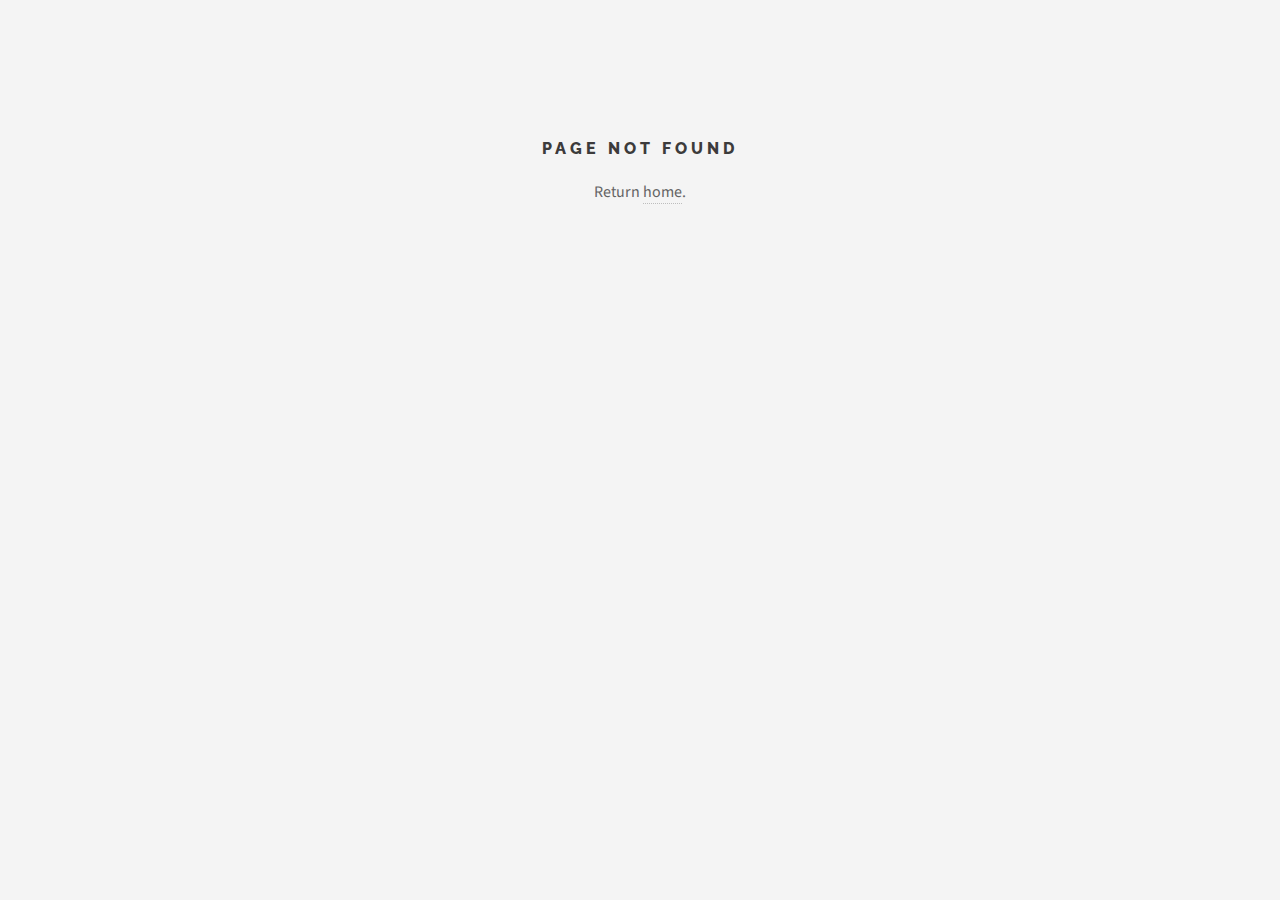
<file: index.html>
<!DOCTYPE html><html itemscope itemtype="http://schema.org/WebPage" lang="en"><head><meta content="text/html;charset=utf-8" http-equiv="content-type"><meta content="IE=edge" http-equiv="X-UA-Compatible"><meta content="width=device-width,initial-scale=1" name="viewport" id="viewport"><style type="text/css">:host,:root{--fa-font-solid:normal 900 1em/1 "Font Awesome 6 Free";--fa-font-regular:normal 400 1em/1 "Font Awesome 6 Free";--fa-font-light:normal 300 1em/1 "Font Awesome 6 Pro";--fa-font-thin:normal 100 1em/1 "Font Awesome 6 Pro";--fa-font-duotone:normal 900 1em/1 "Font Awesome 6 Duotone";--fa-font-brands:normal 400 1em/1 "Font Awesome 6 Brands";--fa-font-sharp-solid:normal 900 1em/1 "Font Awesome 6 Sharp";--fa-font-sharp-regular:normal 400 1em/1 "Font Awesome 6 Sharp";--fa-font-sharp-light:normal 300 1em/1 "Font Awesome 6 Sharp";--fa-font-sharp-thin:normal 100 1em/1 "Font Awesome 6 Sharp";--fa-font-sharp-duotone-solid:normal 900 1em/1 "Font Awesome 6 Sharp Duotone"}svg:not(:host).svg-inline--fa,svg:not(:root).svg-inline--fa{overflow:visible;box-sizing:content-box}.svg-inline--fa{display:var(--fa-display,inline-block);height:1em;overflow:visible;vertical-align:-.125em}.svg-inline--fa.fa-2xs{vertical-align:.1em}.svg-inline--fa.fa-xs{vertical-align:0}.svg-inline--fa.fa-sm{vertical-align:-.0714285705em}.svg-inline--fa.fa-lg{vertical-align:-.2em}.svg-inline--fa.fa-xl{vertical-align:-.25em}.svg-inline--fa.fa-2xl{vertical-align:-.3125em}.svg-inline--fa.fa-pull-left{margin-right:var(--fa-pull-margin,.3em);width:auto}.svg-inline--fa.fa-pull-right{margin-left:var(--fa-pull-margin,.3em);width:auto}.svg-inline--fa.fa-li{width:var(--fa-li-width,2em);top:.25em}.svg-inline--fa.fa-fw{width:var(--fa-fw-width,1.25em)}.fa-layers svg.svg-inline--fa{bottom:0;left:0;margin:auto;position:absolute;right:0;top:0}.fa-layers-counter,.fa-layers-text{display:inline-block;position:absolute;text-align:center}.fa-layers{display:inline-block;height:1em;position:relative;text-align:center;vertical-align:-.125em;width:1em}.fa-layers svg.svg-inline--fa{transform-origin:center center}.fa-layers-text{left:50%;top:50%;transform:translate(-50%,-50%);transform-origin:center center}.fa-layers-counter{background-color:var(--fa-counter-background-color,#ff253a);border-radius:var(--fa-counter-border-radius,1em);box-sizing:border-box;color:var(--fa-inverse,#fff);line-height:var(--fa-counter-line-height,1);max-width:var(--fa-counter-max-width,5em);min-width:var(--fa-counter-min-width,1.5em);overflow:hidden;padding:var(--fa-counter-padding,.25em .5em);right:var(--fa-right,0);text-overflow:ellipsis;top:var(--fa-top,0);transform:scale(var(--fa-counter-scale,.25));transform-origin:top right}.fa-layers-bottom-right{bottom:var(--fa-bottom,0);right:var(--fa-right,0);top:auto;transform:scale(var(--fa-layers-scale,.25));transform-origin:bottom right}.fa-layers-bottom-left{bottom:var(--fa-bottom,0);left:var(--fa-left,0);right:auto;top:auto;transform:scale(var(--fa-layers-scale,.25));transform-origin:bottom left}.fa-layers-top-right{top:var(--fa-top,0);right:var(--fa-right,0);transform:scale(var(--fa-layers-scale,.25));transform-origin:top right}.fa-layers-top-left{left:var(--fa-left,0);right:auto;top:var(--fa-top,0);transform:scale(var(--fa-layers-scale,.25));transform-origin:top left}.fa-1x{font-size:1em}.fa-2x{font-size:2em}.fa-3x{font-size:3em}.fa-4x{font-size:4em}.fa-5x{font-size:5em}.fa-6x{font-size:6em}.fa-7x{font-size:7em}.fa-8x{font-size:8em}.fa-9x{font-size:9em}.fa-10x{font-size:10em}.fa-2xs{font-size:.625em;line-height:.1em;vertical-align:.225em}.fa-xs{font-size:.75em;line-height:.0833333337em;vertical-align:.125em}.fa-sm{font-size:.875em;line-height:.0714285718em;vertical-align:.0535714295em}.fa-lg{font-size:1.25em;line-height:.05em;vertical-align:-.075em}.fa-xl{font-size:1.5em;line-height:.0416666682em;vertical-align:-.125em}.fa-2xl{font-size:2em;line-height:.03125em;vertical-align:-.1875em}.fa-fw{text-align:center;width:1.25em}.fa-ul{list-style-type:none;margin-left:var(--fa-li-margin,2.5em);padding-left:0}.fa-ul>li{position:relative}.fa-li{left:calc(-1 * var(--fa-li-width,2em));position:absolute;text-align:center;width:var(--fa-li-width,2em);line-height:inherit}.fa-border{border-color:var(--fa-border-color,#eee);border-radius:var(--fa-border-radius,.1em);border-style:var(--fa-border-style,solid);border-width:var(--fa-border-width,.08em);padding:var(--fa-border-padding,.2em .25em .15em)}.fa-pull-left{float:left;margin-right:var(--fa-pull-margin,.3em)}.fa-pull-right{float:right;margin-left:var(--fa-pull-margin,.3em)}.fa-beat{animation-name:fa-beat;animation-delay:var(--fa-animation-delay,0s);animation-direction:var(--fa-animation-direction,normal);animation-duration:var(--fa-animation-duration,1s);animation-iteration-count:var(--fa-animation-iteration-count,infinite);animation-timing-function:var(--fa-animation-timing,ease-in-out)}.fa-bounce{animation-name:fa-bounce;animation-delay:var(--fa-animation-delay,0s);animation-direction:var(--fa-animation-direction,normal);animation-duration:var(--fa-animation-duration,1s);animation-iteration-count:var(--fa-animation-iteration-count,infinite);animation-timing-function:var(--fa-animation-timing,cubic-bezier(.28,.84,.42,1))}.fa-fade{animation-name:fa-fade;animation-delay:var(--fa-animation-delay,0s);animation-direction:var(--fa-animation-direction,normal);animation-duration:var(--fa-animation-duration,1s);animation-iteration-count:var(--fa-animation-iteration-count,infinite);animation-timing-function:var(--fa-animation-timing,cubic-bezier(.4,0,.6,1))}.fa-beat-fade{animation-name:fa-beat-fade;animation-delay:var(--fa-animation-delay,0s);animation-direction:var(--fa-animation-direction,normal);animation-duration:var(--fa-animation-duration,1s);animation-iteration-count:var(--fa-animation-iteration-count,infinite);animation-timing-function:var(--fa-animation-timing,cubic-bezier(.4,0,.6,1))}.fa-flip{animation-name:fa-flip;animation-delay:var(--fa-animation-delay,0s);animation-direction:var(--fa-animation-direction,normal);animation-duration:var(--fa-animation-duration,1s);animation-iteration-count:var(--fa-animation-iteration-count,infinite);animation-timing-function:var(--fa-animation-timing,ease-in-out)}.fa-shake{animation-name:fa-shake;animation-delay:var(--fa-animation-delay,0s);animation-direction:var(--fa-animation-direction,normal);animation-duration:var(--fa-animation-duration,1s);animation-iteration-count:var(--fa-animation-iteration-count,infinite);animation-timing-function:var(--fa-animation-timing,linear)}.fa-spin{animation-name:fa-spin;animation-delay:var(--fa-animation-delay,0s);animation-direction:var(--fa-animation-direction,normal);animation-duration:var(--fa-animation-duration,2s);animation-iteration-count:var(--fa-animation-iteration-count,infinite);animation-timing-function:var(--fa-animation-timing,linear)}.fa-spin-reverse{--fa-animation-direction:reverse}.fa-pulse,.fa-spin-pulse{animation-name:fa-spin;animation-direction:var(--fa-animation-direction,normal);animation-duration:var(--fa-animation-duration,1s);animation-iteration-count:var(--fa-animation-iteration-count,infinite);animation-timing-function:var(--fa-animation-timing,steps(8))}@media (prefers-reduced-motion:reduce){.fa-beat,.fa-beat-fade,.fa-bounce,.fa-fade,.fa-flip,.fa-pulse,.fa-shake,.fa-spin,.fa-spin-pulse{animation-delay:-1ms;animation-duration:1ms;animation-iteration-count:1;transition-delay:0s;transition-duration:0s}}@keyframes fa-beat{0%,90%{transform:scale(1)}45%{transform:scale(var(--fa-beat-scale,1.25))}}@keyframes fa-bounce{0%{transform:scale(1,1) translateY(0)}10%{transform:scale(var(--fa-bounce-start-scale-x,1.1),var(--fa-bounce-start-scale-y,.9)) translateY(0)}30%{transform:scale(var(--fa-bounce-jump-scale-x,.9),var(--fa-bounce-jump-scale-y,1.1)) translateY(var(--fa-bounce-height,-.5em))}50%{transform:scale(var(--fa-bounce-land-scale-x,1.05),var(--fa-bounce-land-scale-y,.95)) translateY(0)}57%{transform:scale(1,1) translateY(var(--fa-bounce-rebound,-.125em))}64%{transform:scale(1,1) translateY(0)}100%{transform:scale(1,1) translateY(0)}}@keyframes fa-fade{50%{opacity:var(--fa-fade-opacity,.4)}}@keyframes fa-beat-fade{0%,100%{opacity:var(--fa-beat-fade-opacity,.4);transform:scale(1)}50%{opacity:1;transform:scale(var(--fa-beat-fade-scale,1.125))}}@keyframes fa-flip{50%{transform:rotate3d(var(--fa-flip-x,0),var(--fa-flip-y,1),var(--fa-flip-z,0),var(--fa-flip-angle,-180deg))}}@keyframes fa-shake{0%{transform:rotate(-15deg)}4%{transform:rotate(15deg)}24%,8%{transform:rotate(-18deg)}12%,28%{transform:rotate(18deg)}16%{transform:rotate(-22deg)}20%{transform:rotate(22deg)}32%{transform:rotate(-12deg)}36%{transform:rotate(12deg)}100%,40%{transform:rotate(0)}}@keyframes fa-spin{0%{transform:rotate(0)}100%{transform:rotate(360deg)}}.fa-rotate-90{transform:rotate(90deg)}.fa-rotate-180{transform:rotate(180deg)}.fa-rotate-270{transform:rotate(270deg)}.fa-flip-horizontal{transform:scale(-1,1)}.fa-flip-vertical{transform:scale(1,-1)}.fa-flip-both,.fa-flip-horizontal.fa-flip-vertical{transform:scale(-1,-1)}.fa-rotate-by{transform:rotate(var(--fa-rotate-angle,0))}.fa-stack{display:inline-block;vertical-align:middle;height:2em;position:relative;width:2.5em}.fa-stack-1x,.fa-stack-2x{bottom:0;left:0;margin:auto;position:absolute;right:0;top:0;z-index:var(--fa-stack-z-index,auto)}.svg-inline--fa.fa-stack-1x{height:1em;width:1.25em}.svg-inline--fa.fa-stack-2x{height:2em;width:2.5em}.fa-inverse{color:var(--fa-inverse,#fff)}.fa-sr-only,.sr-only{position:absolute;width:1px;height:1px;padding:0;margin:-1px;overflow:hidden;clip:rect(0,0,0,0);white-space:nowrap;border-width:0}.fa-sr-only-focusable:not(:focus),.sr-only-focusable:not(:focus){position:absolute;width:1px;height:1px;padding:0;margin:-1px;overflow:hidden;clip:rect(0,0,0,0);white-space:nowrap;border-width:0}.svg-inline--fa .fa-primary{fill:var(--fa-primary-color,currentColor);opacity:var(--fa-primary-opacity,1)}.svg-inline--fa .fa-secondary{fill:var(--fa-secondary-color,currentColor);opacity:var(--fa-secondary-opacity,.4)}.svg-inline--fa.fa-swap-opacity .fa-primary{opacity:var(--fa-secondary-opacity,.4)}.svg-inline--fa.fa-swap-opacity .fa-secondary{opacity:var(--fa-primary-opacity,1)}.svg-inline--fa mask .fa-primary,.svg-inline--fa mask .fa-secondary{fill:#000}.fa-duotone.fa-inverse,.fad.fa-inverse{color:var(--fa-inverse,#fff)}</style><link href="/images/favicon/apple-icon-57x57.png" rel="apple-touch-icon" sizes="57x57"><link href="/images/favicon/apple-icon-60x60.png" rel="apple-touch-icon" sizes="60x60"><link href="/images/favicon/apple-icon-72x72.png" rel="apple-touch-icon" sizes="72x72"><link href="/images/favicon/apple-icon-76x76.png" rel="apple-touch-icon" sizes="76x76"><link href="/images/favicon/apple-icon-114x114.png" rel="apple-touch-icon" sizes="114x114"><link href="/images/favicon/apple-icon-120x120.png" rel="apple-touch-icon" sizes="120x120"><link href="/images/favicon/apple-icon-144x144.png" rel="apple-touch-icon" sizes="144x144"><link href="/images/favicon/apple-icon-152x152.png" rel="apple-touch-icon" sizes="152x152"><link href="/images/favicon/apple-icon-180x180.png" rel="apple-touch-icon" sizes="180x180"><link href="/images/favicon/android-icon-192x192.png" rel="icon" sizes="192x192" type="image/png"><link href="/images/favicon/favicon-32x32.png" rel="icon" sizes="32x32" type="image/png"><link href="/images/favicon/favicon-96x96.png" rel="icon" sizes="96x96" type="image/png"><link href="/images/favicon/favicon-16x16.png" rel="icon" sizes="16x16" type="image/png"><link href="/images/favicon/manifest.json" rel="manifest"><meta content="#ffffff" name="msapplication-TileColor"><meta content="/images/favicon/ms-icon-144x144.png" name="msapplication-TileImage"><meta content="#ffffff" name="theme-color"><link href="/" rel="canonical"><link href="//fonts.googleapis.com/css?family=Source+Sans+Pro:400,700|Raleway:400,800,900" rel="stylesheet" async><script src="https://www.google-analytics.com/analytics.js" async></script><script src="/static/js/main.a33908d4.js" defer></script><link href="/static/css/main.489999be.css" rel="stylesheet"><title>Rutvik Trivedi</title><meta content="Rutvik Trivedi's personal website. Toronto based Artificial Intelligence and Data Science graduate, " name="description" data-rh="true"><link href="http://fonts.googleapis.com" rel="preconnect"><link href="https://www.google-analytics.com" rel="preconnect"><link href="http://fonts.gstatic.com" rel="preconnect"></head><body><div id="root"><div id="wrapper"><header id="header"><h1 class="index-link"><a href="/">Rutvik Trivedi</a></h1><nav class="links"><ul><li><a href="/about">About</a></li><li><a href="/resume">Resume</a></li><li><a href="/projects">Projects</a></li><li><a href="/stats">Stats</a></li><li><a href="/contact">Contact</a></li></ul></nav><div class="hamburger-container"><nav class="main" id="hambuger-nav"><ul><li class="menu open-menu"><div class="menu-hover">☰</div></li></ul></nav><div><div class="bm-overlay" style="position:fixed;z-index:1000;width:100%;height:100%;background:rgba(0,0,0,.3);opacity:0;transform:translate3d(100%,0,0);transition:opacity .3s ease 0s,transform 0s ease .3s"></div><div><div class="bm-burger-button" style="z-index:1000"><button id="react-burger-menu-btn" style="position:absolute;left:0;top:0;z-index:1;width:100%;height:100%;margin:0;padding:0;border:none;font-size:0;background:0 0;cursor:pointer" type="button">Open Menu</button><span><span style="position:absolute;height:20%;left:0;right:0;top:0;opacity:1" class="bm-burger-bars"></span><span style="position:absolute;height:20%;left:0;right:0;top:40%;opacity:1" class="bm-burger-bars"></span><span style="position:absolute;height:20%;left:0;right:0;top:80%;opacity:1" class="bm-burger-bars"></span></span></div></div><div class="bm-menu-wrap" style="position:fixed;right:0;z-index:1100;width:300px;height:100%;transform:translate3d(100%,0,0);transition:all .5s ease 0s" aria-hidden="true" hidden id=""><div class="bm-menu" style="height:100%;box-sizing:border-box;overflow:auto"><nav class="bm-item-list" style="height:100%"><ul class="bm-item hamburger-ul" style="display:block" tabindex="-1"><li><a href="/"><h3 class="index-li">Rutvik Trivedi</h3></a></li><li><a href="/about"><h3>About</h3></a></li><li><a href="/resume"><h3>Resume</h3></a></li><li><a href="/projects"><h3>Projects</h3></a></li><li><a href="/stats"><h3>Stats</h3></a></li><li><a href="/contact"><h3>Contact</h3></a></li></ul></nav></div><div><div class="bm-cross-button" style="position:absolute;width:24px;height:24px;right:8px;top:8px"><button id="react-burger-cross-btn" style="position:absolute;left:0;top:0;z-index:1;width:100%;height:100%;margin:0;padding:0;border:none;font-size:0;background:0 0;cursor:pointer" type="button" tabindex="-1">Close Menu</button><span style="position:absolute;top:6px;right:14px"><span style="position:absolute;width:3px;height:14px;transform:rotate(45deg)" class="bm-cross"></span><span style="position:absolute;width:3px;height:14px;transform:rotate(-45deg)" class="bm-cross"></span></span></div></div></div></div></div></header><div id="main"><article class="post" id="index"><header><div class="title"><h2><a href="/">About this site</a></h2><p>Explore my work in AI, Data Science, and Machine Learning.</p></div></header><p>Welcome to my website. Please feel free to read more <a href="/about">about me</a>, or you can check out my <a href="/resume">resume</a>, <a href="/projects">projects</a>, view <a href="/stats">site statistics</a>, or <a href="/contact">contact</a> me.</p></article></div><section id="sidebar"><section id="intro"><a href="/" class="logo"><img alt="Rutvik Trivedi" src="/images/me.jpg"></a><header><h2>Rutvik Trivedi</h2><p><a href="mailto:rutviktrivedi123@gmail.com">rutviktrivedi123@gmail.com</a></p></header></section><section class="blurb"><h2>About</h2><p>Hi, I'm Rutvik. I have completed a postgraduate degree in Artificial Intelligence and Data Science in Canada. I am passionate about machine learning, deep learning, and data visualization. Previously, I worked as a Machine Learning Intern at <a href="https://traveltical.ca">Traveltical</a>, and I have experience as an AI Engineer at Radical AI, where I developed scalable AI solutions. Explore my projects and experience to learn more about my journey.</p><ul class="actions"><li><a href="/resume" class="button">Learn More</a></li></ul></section><section id="footer"><ul class="icons"><li><a href="https://github.com/rutvik29" aria-label="Github"><svg aria-hidden="true" class="svg-inline--fa fa-github" data-icon="github" data-prefix="fab" focusable="false" role="img" viewBox="0 0 496 512" xmlns="http://www.w3.org/2000/svg"><path d="M165.9 397.4c0 2-2.3 3.6-5.2 3.6-3.3.3-5.6-1.3-5.6-3.6 0-2 2.3-3.6 5.2-3.6 3-.3 5.6 1.3 5.6 3.6zm-31.1-4.5c-.7 2 1.3 4.3 4.3 4.9 2.6 1 5.6 0 6.2-2s-1.3-4.3-4.3-5.2c-2.6-.7-5.5.3-6.2 2.3zm44.2-1.7c-2.9.7-4.9 2.6-4.6 4.9.3 2 2.9 3.3 5.9 2.6 2.9-.7 4.9-2.6 4.6-4.6-.3-1.9-3-3.2-5.9-2.9zM244.8 8C106.1 8 0 113.3 0 252c0 110.9 69.8 205.8 169.5 239.2 12.8 2.3 17.3-5.6 17.3-12.1 0-6.2-.3-40.4-.3-61.4 0 0-70 15-84.7-29.8 0 0-11.4-29.1-27.8-36.6 0 0-22.9-15.7 1.6-15.4 0 0 24.9 2 38.6 25.8 21.9 38.6 58.6 27.5 72.9 20.9 2.3-16 8.8-27.1 16-33.7-55.9-6.2-112.3-14.3-112.3-110.5 0-27.5 7.6-41.3 23.6-58.9-2.6-6.5-11.1-33.3 2.6-67.9 20.9-6.5 69 27 69 27 20-5.6 41.5-8.5 62.8-8.5s42.8 2.9 62.8 8.5c0 0 48.1-33.6 69-27 13.7 34.7 5.2 61.4 2.6 67.9 16 17.7 25.8 31.5 25.8 58.9 0 96.5-58.9 104.2-114.8 110.5 9.2 7.9 17 22.9 17 46.4 0 33.7-.3 75.4-.3 83.6 0 6.5 4.6 14.4 17.3 12.1C428.2 457.8 496 362.9 496 252 496 113.3 383.5 8 244.8 8zM97.2 352.9c-1.3 1-1 3.3.7 5.2 1.6 1.6 3.9 2.3 5.2 1 1.3-1 1-3.3-.7-5.2-1.6-1.6-3.9-2.3-5.2-1zm-10.8-8.1c-.7 1.3.3 2.9 2.3 3.9 1.6 1 3.6.7 4.3-.7.7-1.3-.3-2.9-2.3-3.9-2-.6-3.6-.3-4.3.7zm32.4 35.6c-1.6 1.3-1 4.3 1.3 6.2 2.3 2.3 5.2 2.6 6.5 1 1.3-1.3.7-4.3-1.3-6.2-2.2-2.3-5.2-2.6-6.5-1zm-11.4-14.7c-1.6 1-1.6 3.6 0 5.9 1.6 2.3 4.3 3.3 5.6 2.3 1.6-1.3 1.6-3.9 0-6.2-1.4-2.3-4-3.3-5.6-2z" fill="currentColor"></path></svg></a></li><li><a href="https://www.linkedin.com/in/rutviktrivedi29" aria-label="LinkedIn"><svg aria-hidden="true" class="svg-inline--fa fa-linkedin-in" data-icon="linkedin-in" data-prefix="fab" focusable="false" role="img" viewBox="0 0 448 512" xmlns="http://www.w3.org/2000/svg"><path d="M100.28 448H7.4V148.9h92.88zM53.79 108.1C24.09 108.1 0 83.5 0 53.8a53.79 53.79 0 0 1 107.58 0c0 29.7-24.1 54.3-53.79 54.3zM447.9 448h-92.68V302.4c0-34.7-.7-79.2-48.29-79.2-48.29 0-55.69 37.7-55.69 76.7V448h-92.78V148.9h89.08v40.8h1.3c12.4-23.5 42.69-48.3 87.88-48.3 94 0 111.28 61.9 111.28 142.3V448z" fill="currentColor"></path></svg></a></li><li><a href="https://www.hackerrank.com/profile/rutviktrivedi121" aria-label="HackerRank"><svg aria-hidden="true" class="svg-inline--fa fa-hackerrank" data-icon="hackerrank" data-prefix="fab" focusable="false" role="img" viewBox="0 0 512 512" xmlns="http://www.w3.org/2000/svg"><path d="M477.5 128C463 103.05 285.13 0 256.16 0S49.25 102.79 34.84 128s-14.49 230.8 0 256 192.38 128 221.32 128S463 409.08 477.49 384s14.51-231 .01-256zM316.13 414.22c-4 0-40.91-35.77-38-38.69.87-.87 6.26-1.48 17.55-1.83 0-26.23.59-68.59.94-86.32 0-2-.44-3.43-.44-5.85h-79.93c0 7.1-.46 36.2 1.37 72.88.23 4.54-1.58 6-5.74 5.94-10.13 0-20.27-.11-30.41-.08-4.1 0-5.87-1.53-5.74-6.11.92-33.44 3-84-.15-212.67v-3.17c-9.67-.35-16.38-1-17.26-1.84-2.92-2.92 34.54-38.69 38.49-38.69s41.17 35.78 38.27 38.69c-.87.87-7.9 1.49-16.77 1.84v3.16c-2.42 25.75-2 79.59-2.63 105.39h80.26c0-4.55.39-34.74-1.2-83.64-.1-3.39.95-5.17 4.21-5.2 11.07-.08 22.15-.13 33.23-.06 3.46 0 4.57 1.72 4.5 5.38C333 354.64 336 341.29 336 373.69c8.87.35 16.82 1 17.69 1.84 2.88 2.91-33.62 38.69-37.58 38.69z" fill="currentColor"></path></svg></a></li><li><a href="mailto:rutviktrivedi123@gmail.com" aria-label="Email"><svg aria-hidden="true" class="svg-inline--fa fa-envelope" data-icon="envelope" data-prefix="far" focusable="false" role="img" viewBox="0 0 512 512" xmlns="http://www.w3.org/2000/svg"><path d="M64 112c-8.8 0-16 7.2-16 16l0 22.1L220.5 291.7c20.7 17 50.4 17 71.1 0L464 150.1l0-22.1c0-8.8-7.2-16-16-16L64 112zM48 212.2L48 384c0 8.8 7.2 16 16 16l384 0c8.8 0 16-7.2 16-16l0-171.8L322 328.8c-38.4 31.5-93.7 31.5-132 0L48 212.2zM0 128C0 92.7 28.7 64 64 64l384 0c35.3 0 64 28.7 64 64l0 256c0 35.3-28.7 64-64 64L64 448c-35.3 0-64-28.7-64-64L0 128z" fill="currentColor"></path></svg></a></li></ul><p class="copyright">© Rutvik Trivedi <a href="/">rutviktrivedi.ca</a>.</p></section></section></div></div><script src="//code.tidio.co/l2hbbx88qtwb7z1ubkmsuxzsom0u9a1d.js" async></script></body></html>
</file>
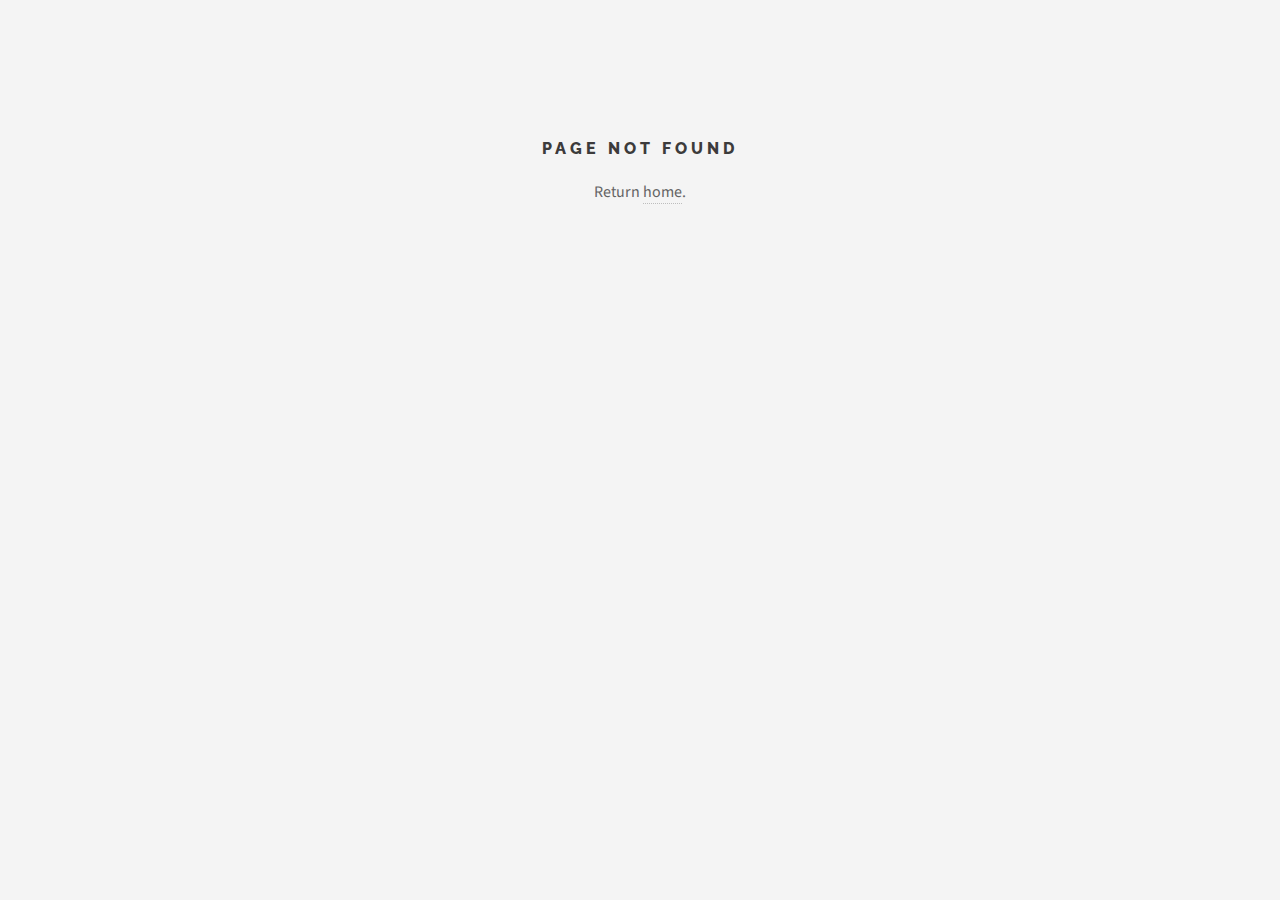
<file: about/index.html>
<!DOCTYPE html><html itemscope itemtype="http://schema.org/WebPage" lang="en"><head><meta content="text/html;charset=utf-8" http-equiv="content-type"><meta content="IE=edge" http-equiv="X-UA-Compatible"><meta content="width=device-width,initial-scale=1" name="viewport" id="viewport"><style type="text/css">:host,:root{--fa-font-solid:normal 900 1em/1 "Font Awesome 6 Free";--fa-font-regular:normal 400 1em/1 "Font Awesome 6 Free";--fa-font-light:normal 300 1em/1 "Font Awesome 6 Pro";--fa-font-thin:normal 100 1em/1 "Font Awesome 6 Pro";--fa-font-duotone:normal 900 1em/1 "Font Awesome 6 Duotone";--fa-font-brands:normal 400 1em/1 "Font Awesome 6 Brands";--fa-font-sharp-solid:normal 900 1em/1 "Font Awesome 6 Sharp";--fa-font-sharp-regular:normal 400 1em/1 "Font Awesome 6 Sharp";--fa-font-sharp-light:normal 300 1em/1 "Font Awesome 6 Sharp";--fa-font-sharp-thin:normal 100 1em/1 "Font Awesome 6 Sharp";--fa-font-sharp-duotone-solid:normal 900 1em/1 "Font Awesome 6 Sharp Duotone"}svg:not(:host).svg-inline--fa,svg:not(:root).svg-inline--fa{overflow:visible;box-sizing:content-box}.svg-inline--fa{display:var(--fa-display,inline-block);height:1em;overflow:visible;vertical-align:-.125em}.svg-inline--fa.fa-2xs{vertical-align:.1em}.svg-inline--fa.fa-xs{vertical-align:0}.svg-inline--fa.fa-sm{vertical-align:-.0714285705em}.svg-inline--fa.fa-lg{vertical-align:-.2em}.svg-inline--fa.fa-xl{vertical-align:-.25em}.svg-inline--fa.fa-2xl{vertical-align:-.3125em}.svg-inline--fa.fa-pull-left{margin-right:var(--fa-pull-margin,.3em);width:auto}.svg-inline--fa.fa-pull-right{margin-left:var(--fa-pull-margin,.3em);width:auto}.svg-inline--fa.fa-li{width:var(--fa-li-width,2em);top:.25em}.svg-inline--fa.fa-fw{width:var(--fa-fw-width,1.25em)}.fa-layers svg.svg-inline--fa{bottom:0;left:0;margin:auto;position:absolute;right:0;top:0}.fa-layers-counter,.fa-layers-text{display:inline-block;position:absolute;text-align:center}.fa-layers{display:inline-block;height:1em;position:relative;text-align:center;vertical-align:-.125em;width:1em}.fa-layers svg.svg-inline--fa{transform-origin:center center}.fa-layers-text{left:50%;top:50%;transform:translate(-50%,-50%);transform-origin:center center}.fa-layers-counter{background-color:var(--fa-counter-background-color,#ff253a);border-radius:var(--fa-counter-border-radius,1em);box-sizing:border-box;color:var(--fa-inverse,#fff);line-height:var(--fa-counter-line-height,1);max-width:var(--fa-counter-max-width,5em);min-width:var(--fa-counter-min-width,1.5em);overflow:hidden;padding:var(--fa-counter-padding,.25em .5em);right:var(--fa-right,0);text-overflow:ellipsis;top:var(--fa-top,0);transform:scale(var(--fa-counter-scale,.25));transform-origin:top right}.fa-layers-bottom-right{bottom:var(--fa-bottom,0);right:var(--fa-right,0);top:auto;transform:scale(var(--fa-layers-scale,.25));transform-origin:bottom right}.fa-layers-bottom-left{bottom:var(--fa-bottom,0);left:var(--fa-left,0);right:auto;top:auto;transform:scale(var(--fa-layers-scale,.25));transform-origin:bottom left}.fa-layers-top-right{top:var(--fa-top,0);right:var(--fa-right,0);transform:scale(var(--fa-layers-scale,.25));transform-origin:top right}.fa-layers-top-left{left:var(--fa-left,0);right:auto;top:var(--fa-top,0);transform:scale(var(--fa-layers-scale,.25));transform-origin:top left}.fa-1x{font-size:1em}.fa-2x{font-size:2em}.fa-3x{font-size:3em}.fa-4x{font-size:4em}.fa-5x{font-size:5em}.fa-6x{font-size:6em}.fa-7x{font-size:7em}.fa-8x{font-size:8em}.fa-9x{font-size:9em}.fa-10x{font-size:10em}.fa-2xs{font-size:.625em;line-height:.1em;vertical-align:.225em}.fa-xs{font-size:.75em;line-height:.0833333337em;vertical-align:.125em}.fa-sm{font-size:.875em;line-height:.0714285718em;vertical-align:.0535714295em}.fa-lg{font-size:1.25em;line-height:.05em;vertical-align:-.075em}.fa-xl{font-size:1.5em;line-height:.0416666682em;vertical-align:-.125em}.fa-2xl{font-size:2em;line-height:.03125em;vertical-align:-.1875em}.fa-fw{text-align:center;width:1.25em}.fa-ul{list-style-type:none;margin-left:var(--fa-li-margin,2.5em);padding-left:0}.fa-ul>li{position:relative}.fa-li{left:calc(-1 * var(--fa-li-width,2em));position:absolute;text-align:center;width:var(--fa-li-width,2em);line-height:inherit}.fa-border{border-color:var(--fa-border-color,#eee);border-radius:var(--fa-border-radius,.1em);border-style:var(--fa-border-style,solid);border-width:var(--fa-border-width,.08em);padding:var(--fa-border-padding,.2em .25em .15em)}.fa-pull-left{float:left;margin-right:var(--fa-pull-margin,.3em)}.fa-pull-right{float:right;margin-left:var(--fa-pull-margin,.3em)}.fa-beat{animation-name:fa-beat;animation-delay:var(--fa-animation-delay,0s);animation-direction:var(--fa-animation-direction,normal);animation-duration:var(--fa-animation-duration,1s);animation-iteration-count:var(--fa-animation-iteration-count,infinite);animation-timing-function:var(--fa-animation-timing,ease-in-out)}.fa-bounce{animation-name:fa-bounce;animation-delay:var(--fa-animation-delay,0s);animation-direction:var(--fa-animation-direction,normal);animation-duration:var(--fa-animation-duration,1s);animation-iteration-count:var(--fa-animation-iteration-count,infinite);animation-timing-function:var(--fa-animation-timing,cubic-bezier(.28,.84,.42,1))}.fa-fade{animation-name:fa-fade;animation-delay:var(--fa-animation-delay,0s);animation-direction:var(--fa-animation-direction,normal);animation-duration:var(--fa-animation-duration,1s);animation-iteration-count:var(--fa-animation-iteration-count,infinite);animation-timing-function:var(--fa-animation-timing,cubic-bezier(.4,0,.6,1))}.fa-beat-fade{animation-name:fa-beat-fade;animation-delay:var(--fa-animation-delay,0s);animation-direction:var(--fa-animation-direction,normal);animation-duration:var(--fa-animation-duration,1s);animation-iteration-count:var(--fa-animation-iteration-count,infinite);animation-timing-function:var(--fa-animation-timing,cubic-bezier(.4,0,.6,1))}.fa-flip{animation-name:fa-flip;animation-delay:var(--fa-animation-delay,0s);animation-direction:var(--fa-animation-direction,normal);animation-duration:var(--fa-animation-duration,1s);animation-iteration-count:var(--fa-animation-iteration-count,infinite);animation-timing-function:var(--fa-animation-timing,ease-in-out)}.fa-shake{animation-name:fa-shake;animation-delay:var(--fa-animation-delay,0s);animation-direction:var(--fa-animation-direction,normal);animation-duration:var(--fa-animation-duration,1s);animation-iteration-count:var(--fa-animation-iteration-count,infinite);animation-timing-function:var(--fa-animation-timing,linear)}.fa-spin{animation-name:fa-spin;animation-delay:var(--fa-animation-delay,0s);animation-direction:var(--fa-animation-direction,normal);animation-duration:var(--fa-animation-duration,2s);animation-iteration-count:var(--fa-animation-iteration-count,infinite);animation-timing-function:var(--fa-animation-timing,linear)}.fa-spin-reverse{--fa-animation-direction:reverse}.fa-pulse,.fa-spin-pulse{animation-name:fa-spin;animation-direction:var(--fa-animation-direction,normal);animation-duration:var(--fa-animation-duration,1s);animation-iteration-count:var(--fa-animation-iteration-count,infinite);animation-timing-function:var(--fa-animation-timing,steps(8))}@media (prefers-reduced-motion:reduce){.fa-beat,.fa-beat-fade,.fa-bounce,.fa-fade,.fa-flip,.fa-pulse,.fa-shake,.fa-spin,.fa-spin-pulse{animation-delay:-1ms;animation-duration:1ms;animation-iteration-count:1;transition-delay:0s;transition-duration:0s}}@keyframes fa-beat{0%,90%{transform:scale(1)}45%{transform:scale(var(--fa-beat-scale,1.25))}}@keyframes fa-bounce{0%{transform:scale(1,1) translateY(0)}10%{transform:scale(var(--fa-bounce-start-scale-x,1.1),var(--fa-bounce-start-scale-y,.9)) translateY(0)}30%{transform:scale(var(--fa-bounce-jump-scale-x,.9),var(--fa-bounce-jump-scale-y,1.1)) translateY(var(--fa-bounce-height,-.5em))}50%{transform:scale(var(--fa-bounce-land-scale-x,1.05),var(--fa-bounce-land-scale-y,.95)) translateY(0)}57%{transform:scale(1,1) translateY(var(--fa-bounce-rebound,-.125em))}64%{transform:scale(1,1) translateY(0)}100%{transform:scale(1,1) translateY(0)}}@keyframes fa-fade{50%{opacity:var(--fa-fade-opacity,.4)}}@keyframes fa-beat-fade{0%,100%{opacity:var(--fa-beat-fade-opacity,.4);transform:scale(1)}50%{opacity:1;transform:scale(var(--fa-beat-fade-scale,1.125))}}@keyframes fa-flip{50%{transform:rotate3d(var(--fa-flip-x,0),var(--fa-flip-y,1),var(--fa-flip-z,0),var(--fa-flip-angle,-180deg))}}@keyframes fa-shake{0%{transform:rotate(-15deg)}4%{transform:rotate(15deg)}24%,8%{transform:rotate(-18deg)}12%,28%{transform:rotate(18deg)}16%{transform:rotate(-22deg)}20%{transform:rotate(22deg)}32%{transform:rotate(-12deg)}36%{transform:rotate(12deg)}100%,40%{transform:rotate(0)}}@keyframes fa-spin{0%{transform:rotate(0)}100%{transform:rotate(360deg)}}.fa-rotate-90{transform:rotate(90deg)}.fa-rotate-180{transform:rotate(180deg)}.fa-rotate-270{transform:rotate(270deg)}.fa-flip-horizontal{transform:scale(-1,1)}.fa-flip-vertical{transform:scale(1,-1)}.fa-flip-both,.fa-flip-horizontal.fa-flip-vertical{transform:scale(-1,-1)}.fa-rotate-by{transform:rotate(var(--fa-rotate-angle,0))}.fa-stack{display:inline-block;vertical-align:middle;height:2em;position:relative;width:2.5em}.fa-stack-1x,.fa-stack-2x{bottom:0;left:0;margin:auto;position:absolute;right:0;top:0;z-index:var(--fa-stack-z-index,auto)}.svg-inline--fa.fa-stack-1x{height:1em;width:1.25em}.svg-inline--fa.fa-stack-2x{height:2em;width:2.5em}.fa-inverse{color:var(--fa-inverse,#fff)}.fa-sr-only,.sr-only{position:absolute;width:1px;height:1px;padding:0;margin:-1px;overflow:hidden;clip:rect(0,0,0,0);white-space:nowrap;border-width:0}.fa-sr-only-focusable:not(:focus),.sr-only-focusable:not(:focus){position:absolute;width:1px;height:1px;padding:0;margin:-1px;overflow:hidden;clip:rect(0,0,0,0);white-space:nowrap;border-width:0}.svg-inline--fa .fa-primary{fill:var(--fa-primary-color,currentColor);opacity:var(--fa-primary-opacity,1)}.svg-inline--fa .fa-secondary{fill:var(--fa-secondary-color,currentColor);opacity:var(--fa-secondary-opacity,.4)}.svg-inline--fa.fa-swap-opacity .fa-primary{opacity:var(--fa-secondary-opacity,.4)}.svg-inline--fa.fa-swap-opacity .fa-secondary{opacity:var(--fa-primary-opacity,1)}.svg-inline--fa mask .fa-primary,.svg-inline--fa mask .fa-secondary{fill:#000}.fa-duotone.fa-inverse,.fad.fa-inverse{color:var(--fa-inverse,#fff)}</style><link href="/images/favicon/apple-icon-57x57.png" rel="apple-touch-icon" sizes="57x57"><link href="/images/favicon/apple-icon-60x60.png" rel="apple-touch-icon" sizes="60x60"><link href="/images/favicon/apple-icon-72x72.png" rel="apple-touch-icon" sizes="72x72"><link href="/images/favicon/apple-icon-76x76.png" rel="apple-touch-icon" sizes="76x76"><link href="/images/favicon/apple-icon-114x114.png" rel="apple-touch-icon" sizes="114x114"><link href="/images/favicon/apple-icon-120x120.png" rel="apple-touch-icon" sizes="120x120"><link href="/images/favicon/apple-icon-144x144.png" rel="apple-touch-icon" sizes="144x144"><link href="/images/favicon/apple-icon-152x152.png" rel="apple-touch-icon" sizes="152x152"><link href="/images/favicon/apple-icon-180x180.png" rel="apple-touch-icon" sizes="180x180"><link href="/images/favicon/android-icon-192x192.png" rel="icon" sizes="192x192" type="image/png"><link href="/images/favicon/favicon-32x32.png" rel="icon" sizes="32x32" type="image/png"><link href="/images/favicon/favicon-96x96.png" rel="icon" sizes="96x96" type="image/png"><link href="/images/favicon/favicon-16x16.png" rel="icon" sizes="16x16" type="image/png"><link href="/images/favicon/manifest.json" rel="manifest"><meta content="#ffffff" name="msapplication-TileColor"><meta content="/images/favicon/ms-icon-144x144.png" name="msapplication-TileImage"><meta content="#ffffff" name="theme-color"><link href="/" rel="canonical"><link href="//fonts.googleapis.com/css?family=Source+Sans+Pro:400,700|Raleway:400,800,900" rel="stylesheet" async><script src="https://www.google-analytics.com/analytics.js" async></script><script src="/static/js/main.a33908d4.js" defer></script><link href="/static/css/main.489999be.css" rel="stylesheet"><link href="http://fonts.googleapis.com" rel="preconnect"><title>About | Rutvik Trivedi</title><link href="https://www.google-analytics.com" rel="preconnect"><link href="http://fonts.gstatic.com" rel="preconnect"><meta content="Learn about Rutvik Trivedi" name="description" data-rh="true"></head><body><div id="root"><div id="wrapper"><header id="header"><h1 class="index-link"><a href="/">Rutvik Trivedi</a></h1><nav class="links"><ul><li><a href="/about">About</a></li><li><a href="/resume">Resume</a></li><li><a href="/projects">Projects</a></li><li><a href="/stats">Stats</a></li><li><a href="/contact">Contact</a></li></ul></nav><div class="hamburger-container"><nav class="main" id="hambuger-nav"><ul><li class="menu open-menu"><div class="menu-hover">☰</div></li></ul></nav><div><div class="bm-overlay" style="position:fixed;z-index:1000;width:100%;height:100%;background:rgba(0,0,0,.3);opacity:0;transform:translate3d(100%,0,0);transition:opacity .3s ease 0s,transform 0s ease .3s"></div><div><div class="bm-burger-button" style="z-index:1000"><button id="react-burger-menu-btn" style="position:absolute;left:0;top:0;z-index:1;width:100%;height:100%;margin:0;padding:0;border:none;font-size:0;background:0 0;cursor:pointer" type="button">Open Menu</button><span><span style="position:absolute;height:20%;left:0;right:0;top:0;opacity:1" class="bm-burger-bars"></span><span style="position:absolute;height:20%;left:0;right:0;top:40%;opacity:1" class="bm-burger-bars"></span><span style="position:absolute;height:20%;left:0;right:0;top:80%;opacity:1" class="bm-burger-bars"></span></span></div></div><div class="bm-menu-wrap" style="position:fixed;right:0;z-index:1100;width:300px;height:100%;transform:translate3d(100%,0,0);transition:all .5s ease 0s" aria-hidden="true" hidden id=""><div class="bm-menu" style="height:100%;box-sizing:border-box;overflow:auto"><nav class="bm-item-list" style="height:100%"><ul class="bm-item hamburger-ul" style="display:block" tabindex="-1"><li><a href="/"><h3 class="index-li">Rutvik Trivedi</h3></a></li><li><a href="/about"><h3>About</h3></a></li><li><a href="/resume"><h3>Resume</h3></a></li><li><a href="/projects"><h3>Projects</h3></a></li><li><a href="/stats"><h3>Stats</h3></a></li><li><a href="/contact"><h3>Contact</h3></a></li></ul></nav></div><div><div class="bm-cross-button" style="position:absolute;width:24px;height:24px;right:8px;top:8px"><button id="react-burger-cross-btn" style="position:absolute;left:0;top:0;z-index:1;width:100%;height:100%;margin:0;padding:0;border:none;font-size:0;background:0 0;cursor:pointer" type="button" tabindex="-1">Close Menu</button><span style="position:absolute;top:6px;right:14px"><span style="position:absolute;width:3px;height:14px;transform:rotate(45deg)" class="bm-cross"></span><span style="position:absolute;width:3px;height:14px;transform:rotate(-45deg)" class="bm-cross"></span></span></div></div></div></div></div></header><div id="main"><article class="post markdown" id="about"><header><div class="title"><h2><a href="/about">About Me</a></h2><p>(in about 514 words)</p></div></header><div><h1 id="intro">Intro</h1><p>Hi, I'm Rutvik Trivedi, an aspiring data scientist with a passion for blending cutting-edge technology with real-world impact. Currently, I'm pursuing a postgraduate degree in Artificial Intelligence and Data Science in Canada while working as a Machine Learning Intern at Traveltical Inc. I specialize in building AI-driven solutions, crafting data pipelines, and deploying machine learning models that simplify decision-making processes for businesses.</p><p>Previously, I worked as a Technical Support Analyst at GaoTek Inc., AI Engineer at Radical AI, and Software Developer at O2 International LLP, gaining experience in developing innovative solutions across diverse domains. If you're working on a challenging data problem or are building AI tools with real-world applications, let's connect—I'd love to collaborate and help!</p><h1 id="some-history">Some History</h1><ul><li>When I was 10, I got my first computer and fell in love with technology. My curiosity soon led me to learn programming, and I wrote my first "Hello World" in Python at 15.</li><li>In college, I delved into machine learning, starting with simple predictive models before venturing into deep learning and NLP.</li><li>At 18, I developed a web scraping tool as a side project to automate repetitive tasks, which saved me and my peers countless hours.</li><li>At 20, I published my first capstone project on building a recommendation system.</li><li>By 22, I had already worked on several hands-on projects, including a face expression recognition model using transfer learning and a real-time Streamlit app, which further deepened my love for applying AI to human-centered challenges.</li><li>I’ve consistently combined academic knowledge with professional experience to build a solid foundation in data science, big data frameworks, and cloud computing tools.</li></ul><p>Ask me in person for other stories that I'm afraid to share with the internet.</p><h1 id="i-like">I Like</h1><ul><li>Machine Learning and AI: Exploring deep learning, LLMs, and computer vision.</li><li>Data Visualization: Using Tableau, Power BI, and Python to uncover stories hidden in the data.</li><li>Continuous Learning: Expanding my expertise with courses on platforms like Coursera, LinkedIn Learning, and Kaggle.</li><li>Collaborating: Working with passionate people to create solutions that make a difference.</li><li>Books on AI, science fiction, and biographies.</li><li>Playing chess and solving logic puzzles.</li></ul><h1 id="travel--geography">Travel / Geography</h1><ul><li>I am originally from Ahmedabad, Gujarat, India. I moved from India to Canada to pursue my academic and professional dreams. Along the way, I’ve explored new cities, met diverse people, and gained unique perspectives.</li></ul><h1 id="fun-facts">Fun Facts</h1><ul><li>I’ve built ML-powered chatbots and recommendation engines that are being used in real-world applications.</li><li>I can spend hours exploring GitHub repositories for inspiration.</li><li>I love experimenting with different cloud platforms like AWS, Azure, and GCP to optimize workflows.</li><li>I occasionally sketch, inspired by minimalist design principles.</li><li>My motto: "Stay curious and never stop improving!"</li></ul><h1 id="i-dream-of">I Dream Of</h1><ul><li>Becoming a thought leader in data science and machine learning.</li><li>Helping organizations unlock the power of their data to solve complex business problems.</li><li>Building AI-driven tools that make a difference in fields like healthcare, education, or sustainability.</li><li>Mentoring others who share the same passion for AI and technology.</li></ul><p>If you're interested in chatting about AI, machine learning, data analytics, or brainstorming creative solutions, feel free to reach out!</p></div></article></div><section id="sidebar"><section id="intro"><a href="/" class="logo"><img alt="Rutvik Trivedi" src="/images/me.jpg"></a><header><h2>Rutvik Trivedi</h2><p><a href="mailto:rutviktrivedi123@gmail.com">rutviktrivedi123@gmail.com</a></p></header></section><section class="blurb"><h2>About</h2><p>Hi, I'm Rutvik. I have completed a postgraduate degree in Artificial Intelligence and Data Science in Canada. I am passionate about machine learning, deep learning, and data visualization. Previously, I worked as a Machine Learning Intern at <a href="https://traveltical.ca">Traveltical</a>, and I have experience as an AI Engineer at Radical AI, where I developed scalable AI solutions. Explore my projects and experience to learn more about my journey.</p><ul class="actions"><li><a href="/resume" class="button">Learn More</a></li></ul></section><section id="footer"><ul class="icons"><li><a href="https://github.com/rutvik29" aria-label="Github"><svg aria-hidden="true" class="svg-inline--fa fa-github" data-icon="github" data-prefix="fab" focusable="false" role="img" viewBox="0 0 496 512" xmlns="http://www.w3.org/2000/svg"><path d="M165.9 397.4c0 2-2.3 3.6-5.2 3.6-3.3.3-5.6-1.3-5.6-3.6 0-2 2.3-3.6 5.2-3.6 3-.3 5.6 1.3 5.6 3.6zm-31.1-4.5c-.7 2 1.3 4.3 4.3 4.9 2.6 1 5.6 0 6.2-2s-1.3-4.3-4.3-5.2c-2.6-.7-5.5.3-6.2 2.3zm44.2-1.7c-2.9.7-4.9 2.6-4.6 4.9.3 2 2.9 3.3 5.9 2.6 2.9-.7 4.9-2.6 4.6-4.6-.3-1.9-3-3.2-5.9-2.9zM244.8 8C106.1 8 0 113.3 0 252c0 110.9 69.8 205.8 169.5 239.2 12.8 2.3 17.3-5.6 17.3-12.1 0-6.2-.3-40.4-.3-61.4 0 0-70 15-84.7-29.8 0 0-11.4-29.1-27.8-36.6 0 0-22.9-15.7 1.6-15.4 0 0 24.9 2 38.6 25.8 21.9 38.6 58.6 27.5 72.9 20.9 2.3-16 8.8-27.1 16-33.7-55.9-6.2-112.3-14.3-112.3-110.5 0-27.5 7.6-41.3 23.6-58.9-2.6-6.5-11.1-33.3 2.6-67.9 20.9-6.5 69 27 69 27 20-5.6 41.5-8.5 62.8-8.5s42.8 2.9 62.8 8.5c0 0 48.1-33.6 69-27 13.7 34.7 5.2 61.4 2.6 67.9 16 17.7 25.8 31.5 25.8 58.9 0 96.5-58.9 104.2-114.8 110.5 9.2 7.9 17 22.9 17 46.4 0 33.7-.3 75.4-.3 83.6 0 6.5 4.6 14.4 17.3 12.1C428.2 457.8 496 362.9 496 252 496 113.3 383.5 8 244.8 8zM97.2 352.9c-1.3 1-1 3.3.7 5.2 1.6 1.6 3.9 2.3 5.2 1 1.3-1 1-3.3-.7-5.2-1.6-1.6-3.9-2.3-5.2-1zm-10.8-8.1c-.7 1.3.3 2.9 2.3 3.9 1.6 1 3.6.7 4.3-.7.7-1.3-.3-2.9-2.3-3.9-2-.6-3.6-.3-4.3.7zm32.4 35.6c-1.6 1.3-1 4.3 1.3 6.2 2.3 2.3 5.2 2.6 6.5 1 1.3-1.3.7-4.3-1.3-6.2-2.2-2.3-5.2-2.6-6.5-1zm-11.4-14.7c-1.6 1-1.6 3.6 0 5.9 1.6 2.3 4.3 3.3 5.6 2.3 1.6-1.3 1.6-3.9 0-6.2-1.4-2.3-4-3.3-5.6-2z" fill="currentColor"></path></svg></a></li><li><a href="https://www.linkedin.com/in/rutviktrivedi29" aria-label="LinkedIn"><svg aria-hidden="true" class="svg-inline--fa fa-linkedin-in" data-icon="linkedin-in" data-prefix="fab" focusable="false" role="img" viewBox="0 0 448 512" xmlns="http://www.w3.org/2000/svg"><path d="M100.28 448H7.4V148.9h92.88zM53.79 108.1C24.09 108.1 0 83.5 0 53.8a53.79 53.79 0 0 1 107.58 0c0 29.7-24.1 54.3-53.79 54.3zM447.9 448h-92.68V302.4c0-34.7-.7-79.2-48.29-79.2-48.29 0-55.69 37.7-55.69 76.7V448h-92.78V148.9h89.08v40.8h1.3c12.4-23.5 42.69-48.3 87.88-48.3 94 0 111.28 61.9 111.28 142.3V448z" fill="currentColor"></path></svg></a></li><li><a href="https://www.hackerrank.com/profile/rutviktrivedi121" aria-label="HackerRank"><svg aria-hidden="true" class="svg-inline--fa fa-hackerrank" data-icon="hackerrank" data-prefix="fab" focusable="false" role="img" viewBox="0 0 512 512" xmlns="http://www.w3.org/2000/svg"><path d="M477.5 128C463 103.05 285.13 0 256.16 0S49.25 102.79 34.84 128s-14.49 230.8 0 256 192.38 128 221.32 128S463 409.08 477.49 384s14.51-231 .01-256zM316.13 414.22c-4 0-40.91-35.77-38-38.69.87-.87 6.26-1.48 17.55-1.83 0-26.23.59-68.59.94-86.32 0-2-.44-3.43-.44-5.85h-79.93c0 7.1-.46 36.2 1.37 72.88.23 4.54-1.58 6-5.74 5.94-10.13 0-20.27-.11-30.41-.08-4.1 0-5.87-1.53-5.74-6.11.92-33.44 3-84-.15-212.67v-3.17c-9.67-.35-16.38-1-17.26-1.84-2.92-2.92 34.54-38.69 38.49-38.69s41.17 35.78 38.27 38.69c-.87.87-7.9 1.49-16.77 1.84v3.16c-2.42 25.75-2 79.59-2.63 105.39h80.26c0-4.55.39-34.74-1.2-83.64-.1-3.39.95-5.17 4.21-5.2 11.07-.08 22.15-.13 33.23-.06 3.46 0 4.57 1.72 4.5 5.38C333 354.64 336 341.29 336 373.69c8.87.35 16.82 1 17.69 1.84 2.88 2.91-33.62 38.69-37.58 38.69z" fill="currentColor"></path></svg></a></li><li><a href="mailto:rutviktrivedi123@gmail.com" aria-label="Email"><svg aria-hidden="true" class="svg-inline--fa fa-envelope" data-icon="envelope" data-prefix="far" focusable="false" role="img" viewBox="0 0 512 512" xmlns="http://www.w3.org/2000/svg"><path d="M64 112c-8.8 0-16 7.2-16 16l0 22.1L220.5 291.7c20.7 17 50.4 17 71.1 0L464 150.1l0-22.1c0-8.8-7.2-16-16-16L64 112zM48 212.2L48 384c0 8.8 7.2 16 16 16l384 0c8.8 0 16-7.2 16-16l0-171.8L322 328.8c-38.4 31.5-93.7 31.5-132 0L48 212.2zM0 128C0 92.7 28.7 64 64 64l384 0c35.3 0 64 28.7 64 64l0 256c0 35.3-28.7 64-64 64L64 448c-35.3 0-64-28.7-64-64L0 128z" fill="currentColor"></path></svg></a></li></ul><p class="copyright">© Rutvik Trivedi <a href="/">rutviktrivedi.ca</a>.</p></section></section></div></div></body></html>
</file>
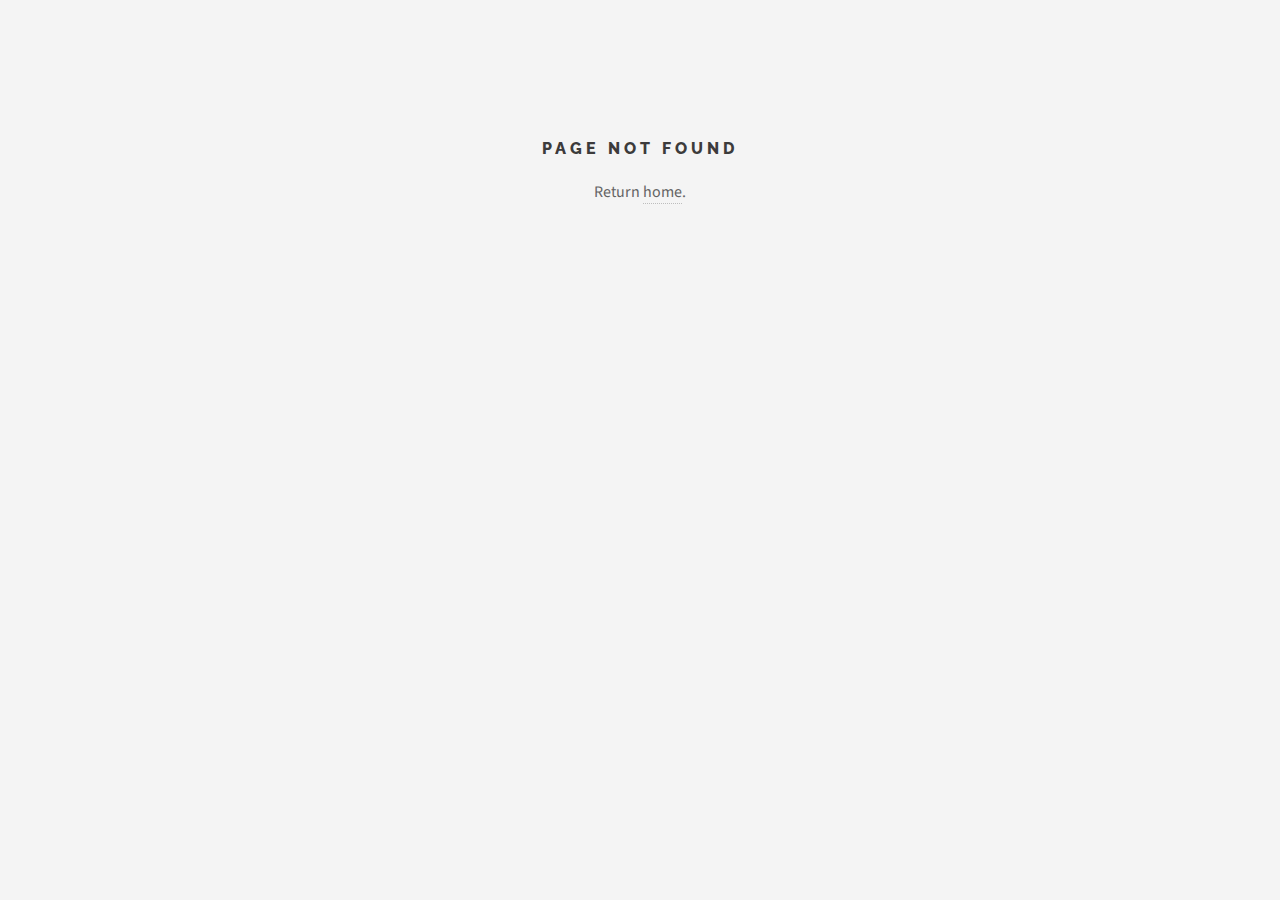
<file: contact/index.html>
<!DOCTYPE html><html itemscope itemtype="http://schema.org/WebPage" lang="en"><head><meta content="text/html;charset=utf-8" http-equiv="content-type"><meta content="IE=edge" http-equiv="X-UA-Compatible"><meta content="width=device-width,initial-scale=1" name="viewport" id="viewport"><style type="text/css">:host,:root{--fa-font-solid:normal 900 1em/1 "Font Awesome 6 Free";--fa-font-regular:normal 400 1em/1 "Font Awesome 6 Free";--fa-font-light:normal 300 1em/1 "Font Awesome 6 Pro";--fa-font-thin:normal 100 1em/1 "Font Awesome 6 Pro";--fa-font-duotone:normal 900 1em/1 "Font Awesome 6 Duotone";--fa-font-brands:normal 400 1em/1 "Font Awesome 6 Brands";--fa-font-sharp-solid:normal 900 1em/1 "Font Awesome 6 Sharp";--fa-font-sharp-regular:normal 400 1em/1 "Font Awesome 6 Sharp";--fa-font-sharp-light:normal 300 1em/1 "Font Awesome 6 Sharp";--fa-font-sharp-thin:normal 100 1em/1 "Font Awesome 6 Sharp";--fa-font-sharp-duotone-solid:normal 900 1em/1 "Font Awesome 6 Sharp Duotone"}svg:not(:host).svg-inline--fa,svg:not(:root).svg-inline--fa{overflow:visible;box-sizing:content-box}.svg-inline--fa{display:var(--fa-display,inline-block);height:1em;overflow:visible;vertical-align:-.125em}.svg-inline--fa.fa-2xs{vertical-align:.1em}.svg-inline--fa.fa-xs{vertical-align:0}.svg-inline--fa.fa-sm{vertical-align:-.0714285705em}.svg-inline--fa.fa-lg{vertical-align:-.2em}.svg-inline--fa.fa-xl{vertical-align:-.25em}.svg-inline--fa.fa-2xl{vertical-align:-.3125em}.svg-inline--fa.fa-pull-left{margin-right:var(--fa-pull-margin,.3em);width:auto}.svg-inline--fa.fa-pull-right{margin-left:var(--fa-pull-margin,.3em);width:auto}.svg-inline--fa.fa-li{width:var(--fa-li-width,2em);top:.25em}.svg-inline--fa.fa-fw{width:var(--fa-fw-width,1.25em)}.fa-layers svg.svg-inline--fa{bottom:0;left:0;margin:auto;position:absolute;right:0;top:0}.fa-layers-counter,.fa-layers-text{display:inline-block;position:absolute;text-align:center}.fa-layers{display:inline-block;height:1em;position:relative;text-align:center;vertical-align:-.125em;width:1em}.fa-layers svg.svg-inline--fa{transform-origin:center center}.fa-layers-text{left:50%;top:50%;transform:translate(-50%,-50%);transform-origin:center center}.fa-layers-counter{background-color:var(--fa-counter-background-color,#ff253a);border-radius:var(--fa-counter-border-radius,1em);box-sizing:border-box;color:var(--fa-inverse,#fff);line-height:var(--fa-counter-line-height,1);max-width:var(--fa-counter-max-width,5em);min-width:var(--fa-counter-min-width,1.5em);overflow:hidden;padding:var(--fa-counter-padding,.25em .5em);right:var(--fa-right,0);text-overflow:ellipsis;top:var(--fa-top,0);transform:scale(var(--fa-counter-scale,.25));transform-origin:top right}.fa-layers-bottom-right{bottom:var(--fa-bottom,0);right:var(--fa-right,0);top:auto;transform:scale(var(--fa-layers-scale,.25));transform-origin:bottom right}.fa-layers-bottom-left{bottom:var(--fa-bottom,0);left:var(--fa-left,0);right:auto;top:auto;transform:scale(var(--fa-layers-scale,.25));transform-origin:bottom left}.fa-layers-top-right{top:var(--fa-top,0);right:var(--fa-right,0);transform:scale(var(--fa-layers-scale,.25));transform-origin:top right}.fa-layers-top-left{left:var(--fa-left,0);right:auto;top:var(--fa-top,0);transform:scale(var(--fa-layers-scale,.25));transform-origin:top left}.fa-1x{font-size:1em}.fa-2x{font-size:2em}.fa-3x{font-size:3em}.fa-4x{font-size:4em}.fa-5x{font-size:5em}.fa-6x{font-size:6em}.fa-7x{font-size:7em}.fa-8x{font-size:8em}.fa-9x{font-size:9em}.fa-10x{font-size:10em}.fa-2xs{font-size:.625em;line-height:.1em;vertical-align:.225em}.fa-xs{font-size:.75em;line-height:.0833333337em;vertical-align:.125em}.fa-sm{font-size:.875em;line-height:.0714285718em;vertical-align:.0535714295em}.fa-lg{font-size:1.25em;line-height:.05em;vertical-align:-.075em}.fa-xl{font-size:1.5em;line-height:.0416666682em;vertical-align:-.125em}.fa-2xl{font-size:2em;line-height:.03125em;vertical-align:-.1875em}.fa-fw{text-align:center;width:1.25em}.fa-ul{list-style-type:none;margin-left:var(--fa-li-margin,2.5em);padding-left:0}.fa-ul>li{position:relative}.fa-li{left:calc(-1 * var(--fa-li-width,2em));position:absolute;text-align:center;width:var(--fa-li-width,2em);line-height:inherit}.fa-border{border-color:var(--fa-border-color,#eee);border-radius:var(--fa-border-radius,.1em);border-style:var(--fa-border-style,solid);border-width:var(--fa-border-width,.08em);padding:var(--fa-border-padding,.2em .25em .15em)}.fa-pull-left{float:left;margin-right:var(--fa-pull-margin,.3em)}.fa-pull-right{float:right;margin-left:var(--fa-pull-margin,.3em)}.fa-beat{animation-name:fa-beat;animation-delay:var(--fa-animation-delay,0s);animation-direction:var(--fa-animation-direction,normal);animation-duration:var(--fa-animation-duration,1s);animation-iteration-count:var(--fa-animation-iteration-count,infinite);animation-timing-function:var(--fa-animation-timing,ease-in-out)}.fa-bounce{animation-name:fa-bounce;animation-delay:var(--fa-animation-delay,0s);animation-direction:var(--fa-animation-direction,normal);animation-duration:var(--fa-animation-duration,1s);animation-iteration-count:var(--fa-animation-iteration-count,infinite);animation-timing-function:var(--fa-animation-timing,cubic-bezier(.28,.84,.42,1))}.fa-fade{animation-name:fa-fade;animation-delay:var(--fa-animation-delay,0s);animation-direction:var(--fa-animation-direction,normal);animation-duration:var(--fa-animation-duration,1s);animation-iteration-count:var(--fa-animation-iteration-count,infinite);animation-timing-function:var(--fa-animation-timing,cubic-bezier(.4,0,.6,1))}.fa-beat-fade{animation-name:fa-beat-fade;animation-delay:var(--fa-animation-delay,0s);animation-direction:var(--fa-animation-direction,normal);animation-duration:var(--fa-animation-duration,1s);animation-iteration-count:var(--fa-animation-iteration-count,infinite);animation-timing-function:var(--fa-animation-timing,cubic-bezier(.4,0,.6,1))}.fa-flip{animation-name:fa-flip;animation-delay:var(--fa-animation-delay,0s);animation-direction:var(--fa-animation-direction,normal);animation-duration:var(--fa-animation-duration,1s);animation-iteration-count:var(--fa-animation-iteration-count,infinite);animation-timing-function:var(--fa-animation-timing,ease-in-out)}.fa-shake{animation-name:fa-shake;animation-delay:var(--fa-animation-delay,0s);animation-direction:var(--fa-animation-direction,normal);animation-duration:var(--fa-animation-duration,1s);animation-iteration-count:var(--fa-animation-iteration-count,infinite);animation-timing-function:var(--fa-animation-timing,linear)}.fa-spin{animation-name:fa-spin;animation-delay:var(--fa-animation-delay,0s);animation-direction:var(--fa-animation-direction,normal);animation-duration:var(--fa-animation-duration,2s);animation-iteration-count:var(--fa-animation-iteration-count,infinite);animation-timing-function:var(--fa-animation-timing,linear)}.fa-spin-reverse{--fa-animation-direction:reverse}.fa-pulse,.fa-spin-pulse{animation-name:fa-spin;animation-direction:var(--fa-animation-direction,normal);animation-duration:var(--fa-animation-duration,1s);animation-iteration-count:var(--fa-animation-iteration-count,infinite);animation-timing-function:var(--fa-animation-timing,steps(8))}@media (prefers-reduced-motion:reduce){.fa-beat,.fa-beat-fade,.fa-bounce,.fa-fade,.fa-flip,.fa-pulse,.fa-shake,.fa-spin,.fa-spin-pulse{animation-delay:-1ms;animation-duration:1ms;animation-iteration-count:1;transition-delay:0s;transition-duration:0s}}@keyframes fa-beat{0%,90%{transform:scale(1)}45%{transform:scale(var(--fa-beat-scale,1.25))}}@keyframes fa-bounce{0%{transform:scale(1,1) translateY(0)}10%{transform:scale(var(--fa-bounce-start-scale-x,1.1),var(--fa-bounce-start-scale-y,.9)) translateY(0)}30%{transform:scale(var(--fa-bounce-jump-scale-x,.9),var(--fa-bounce-jump-scale-y,1.1)) translateY(var(--fa-bounce-height,-.5em))}50%{transform:scale(var(--fa-bounce-land-scale-x,1.05),var(--fa-bounce-land-scale-y,.95)) translateY(0)}57%{transform:scale(1,1) translateY(var(--fa-bounce-rebound,-.125em))}64%{transform:scale(1,1) translateY(0)}100%{transform:scale(1,1) translateY(0)}}@keyframes fa-fade{50%{opacity:var(--fa-fade-opacity,.4)}}@keyframes fa-beat-fade{0%,100%{opacity:var(--fa-beat-fade-opacity,.4);transform:scale(1)}50%{opacity:1;transform:scale(var(--fa-beat-fade-scale,1.125))}}@keyframes fa-flip{50%{transform:rotate3d(var(--fa-flip-x,0),var(--fa-flip-y,1),var(--fa-flip-z,0),var(--fa-flip-angle,-180deg))}}@keyframes fa-shake{0%{transform:rotate(-15deg)}4%{transform:rotate(15deg)}24%,8%{transform:rotate(-18deg)}12%,28%{transform:rotate(18deg)}16%{transform:rotate(-22deg)}20%{transform:rotate(22deg)}32%{transform:rotate(-12deg)}36%{transform:rotate(12deg)}100%,40%{transform:rotate(0)}}@keyframes fa-spin{0%{transform:rotate(0)}100%{transform:rotate(360deg)}}.fa-rotate-90{transform:rotate(90deg)}.fa-rotate-180{transform:rotate(180deg)}.fa-rotate-270{transform:rotate(270deg)}.fa-flip-horizontal{transform:scale(-1,1)}.fa-flip-vertical{transform:scale(1,-1)}.fa-flip-both,.fa-flip-horizontal.fa-flip-vertical{transform:scale(-1,-1)}.fa-rotate-by{transform:rotate(var(--fa-rotate-angle,0))}.fa-stack{display:inline-block;vertical-align:middle;height:2em;position:relative;width:2.5em}.fa-stack-1x,.fa-stack-2x{bottom:0;left:0;margin:auto;position:absolute;right:0;top:0;z-index:var(--fa-stack-z-index,auto)}.svg-inline--fa.fa-stack-1x{height:1em;width:1.25em}.svg-inline--fa.fa-stack-2x{height:2em;width:2.5em}.fa-inverse{color:var(--fa-inverse,#fff)}.fa-sr-only,.sr-only{position:absolute;width:1px;height:1px;padding:0;margin:-1px;overflow:hidden;clip:rect(0,0,0,0);white-space:nowrap;border-width:0}.fa-sr-only-focusable:not(:focus),.sr-only-focusable:not(:focus){position:absolute;width:1px;height:1px;padding:0;margin:-1px;overflow:hidden;clip:rect(0,0,0,0);white-space:nowrap;border-width:0}.svg-inline--fa .fa-primary{fill:var(--fa-primary-color,currentColor);opacity:var(--fa-primary-opacity,1)}.svg-inline--fa .fa-secondary{fill:var(--fa-secondary-color,currentColor);opacity:var(--fa-secondary-opacity,.4)}.svg-inline--fa.fa-swap-opacity .fa-primary{opacity:var(--fa-secondary-opacity,.4)}.svg-inline--fa.fa-swap-opacity .fa-secondary{opacity:var(--fa-primary-opacity,1)}.svg-inline--fa mask .fa-primary,.svg-inline--fa mask .fa-secondary{fill:#000}.fa-duotone.fa-inverse,.fad.fa-inverse{color:var(--fa-inverse,#fff)}</style><link href="/images/favicon/apple-icon-57x57.png" rel="apple-touch-icon" sizes="57x57"><link href="/images/favicon/apple-icon-60x60.png" rel="apple-touch-icon" sizes="60x60"><link href="/images/favicon/apple-icon-72x72.png" rel="apple-touch-icon" sizes="72x72"><link href="/images/favicon/apple-icon-76x76.png" rel="apple-touch-icon" sizes="76x76"><link href="/images/favicon/apple-icon-114x114.png" rel="apple-touch-icon" sizes="114x114"><link href="/images/favicon/apple-icon-120x120.png" rel="apple-touch-icon" sizes="120x120"><link href="/images/favicon/apple-icon-144x144.png" rel="apple-touch-icon" sizes="144x144"><link href="/images/favicon/apple-icon-152x152.png" rel="apple-touch-icon" sizes="152x152"><link href="/images/favicon/apple-icon-180x180.png" rel="apple-touch-icon" sizes="180x180"><link href="/images/favicon/android-icon-192x192.png" rel="icon" sizes="192x192" type="image/png"><link href="/images/favicon/favicon-32x32.png" rel="icon" sizes="32x32" type="image/png"><link href="/images/favicon/favicon-96x96.png" rel="icon" sizes="96x96" type="image/png"><link href="/images/favicon/favicon-16x16.png" rel="icon" sizes="16x16" type="image/png"><link href="/images/favicon/manifest.json" rel="manifest"><meta content="#ffffff" name="msapplication-TileColor"><meta content="/images/favicon/ms-icon-144x144.png" name="msapplication-TileImage"><meta content="#ffffff" name="theme-color"><link href="/" rel="canonical"><link href="//fonts.googleapis.com/css?family=Source+Sans+Pro:400,700|Raleway:400,800,900" rel="stylesheet" async><script src="https://www.google-analytics.com/analytics.js" async></script><script src="/static/js/main.a33908d4.js" defer></script><link href="/static/css/main.489999be.css" rel="stylesheet"><link href="http://fonts.googleapis.com" rel="preconnect"><title>Contact | Rutvik Trivedi</title><link href="https://www.google-analytics.com" rel="preconnect"><meta content="Contact Rutvik Trivedi via email @ rutviktrivedi123@gmail.com" name="description" data-rh="true"><link href="http://fonts.gstatic.com" rel="preconnect"></head><body><div id="root"><div id="wrapper"><header id="header"><h1 class="index-link"><a href="/">Rutvik Trivedi</a></h1><nav class="links"><ul><li><a href="/about">About</a></li><li><a href="/resume">Resume</a></li><li><a href="/projects">Projects</a></li><li><a href="/stats">Stats</a></li><li><a href="/contact">Contact</a></li></ul></nav><div class="hamburger-container"><nav class="main" id="hambuger-nav"><ul><li class="menu open-menu"><div class="menu-hover">☰</div></li></ul></nav><div><div class="bm-overlay" style="position:fixed;z-index:1000;width:100%;height:100%;background:rgba(0,0,0,.3);opacity:0;transform:translate3d(100%,0,0);transition:opacity .3s ease 0s,transform 0s ease .3s"></div><div><div class="bm-burger-button" style="z-index:1000"><button id="react-burger-menu-btn" style="position:absolute;left:0;top:0;z-index:1;width:100%;height:100%;margin:0;padding:0;border:none;font-size:0;background:0 0;cursor:pointer" type="button">Open Menu</button><span><span style="position:absolute;height:20%;left:0;right:0;top:0;opacity:1" class="bm-burger-bars"></span><span style="position:absolute;height:20%;left:0;right:0;top:40%;opacity:1" class="bm-burger-bars"></span><span style="position:absolute;height:20%;left:0;right:0;top:80%;opacity:1" class="bm-burger-bars"></span></span></div></div><div class="bm-menu-wrap" style="position:fixed;right:0;z-index:1100;width:300px;height:100%;transform:translate3d(100%,0,0);transition:all .5s ease 0s" aria-hidden="true" hidden id=""><div class="bm-menu" style="height:100%;box-sizing:border-box;overflow:auto"><nav class="bm-item-list" style="height:100%"><ul class="bm-item hamburger-ul" style="display:block" tabindex="-1"><li><a href="/"><h3 class="index-li">Rutvik Trivedi</h3></a></li><li><a href="/about"><h3>About</h3></a></li><li><a href="/resume"><h3>Resume</h3></a></li><li><a href="/projects"><h3>Projects</h3></a></li><li><a href="/stats"><h3>Stats</h3></a></li><li><a href="/contact"><h3>Contact</h3></a></li></ul></nav></div><div><div class="bm-cross-button" style="position:absolute;width:24px;height:24px;right:8px;top:8px"><button id="react-burger-cross-btn" style="position:absolute;left:0;top:0;z-index:1;width:100%;height:100%;margin:0;padding:0;border:none;font-size:0;background:0 0;cursor:pointer" type="button" tabindex="-1">Close Menu</button><span style="position:absolute;top:6px;right:14px"><span style="position:absolute;width:3px;height:14px;transform:rotate(45deg)" class="bm-cross"></span><span style="position:absolute;width:3px;height:14px;transform:rotate(-45deg)" class="bm-cross"></span></span></div></div></div></div></div></header><div id="main"><article class="post" id="contact"><header><div class="title"><h2><a href="/contact">Contact</a></h2></div></header><div class="email-at"><p>Feel free to get in touch. You can email me at:</p><div class="inline-container"><a href="mailto:rutviktrive@gmail.com"><span>rutviktrive</span><span>@rutviktrivedi.ca</span></a></div></div><ul class="icons"><li><a href="https://github.com/rutvik29" aria-label="Github"><svg aria-hidden="true" class="svg-inline--fa fa-github" data-icon="github" data-prefix="fab" focusable="false" role="img" viewBox="0 0 496 512" xmlns="http://www.w3.org/2000/svg"><path d="M165.9 397.4c0 2-2.3 3.6-5.2 3.6-3.3.3-5.6-1.3-5.6-3.6 0-2 2.3-3.6 5.2-3.6 3-.3 5.6 1.3 5.6 3.6zm-31.1-4.5c-.7 2 1.3 4.3 4.3 4.9 2.6 1 5.6 0 6.2-2s-1.3-4.3-4.3-5.2c-2.6-.7-5.5.3-6.2 2.3zm44.2-1.7c-2.9.7-4.9 2.6-4.6 4.9.3 2 2.9 3.3 5.9 2.6 2.9-.7 4.9-2.6 4.6-4.6-.3-1.9-3-3.2-5.9-2.9zM244.8 8C106.1 8 0 113.3 0 252c0 110.9 69.8 205.8 169.5 239.2 12.8 2.3 17.3-5.6 17.3-12.1 0-6.2-.3-40.4-.3-61.4 0 0-70 15-84.7-29.8 0 0-11.4-29.1-27.8-36.6 0 0-22.9-15.7 1.6-15.4 0 0 24.9 2 38.6 25.8 21.9 38.6 58.6 27.5 72.9 20.9 2.3-16 8.8-27.1 16-33.7-55.9-6.2-112.3-14.3-112.3-110.5 0-27.5 7.6-41.3 23.6-58.9-2.6-6.5-11.1-33.3 2.6-67.9 20.9-6.5 69 27 69 27 20-5.6 41.5-8.5 62.8-8.5s42.8 2.9 62.8 8.5c0 0 48.1-33.6 69-27 13.7 34.7 5.2 61.4 2.6 67.9 16 17.7 25.8 31.5 25.8 58.9 0 96.5-58.9 104.2-114.8 110.5 9.2 7.9 17 22.9 17 46.4 0 33.7-.3 75.4-.3 83.6 0 6.5 4.6 14.4 17.3 12.1C428.2 457.8 496 362.9 496 252 496 113.3 383.5 8 244.8 8zM97.2 352.9c-1.3 1-1 3.3.7 5.2 1.6 1.6 3.9 2.3 5.2 1 1.3-1 1-3.3-.7-5.2-1.6-1.6-3.9-2.3-5.2-1zm-10.8-8.1c-.7 1.3.3 2.9 2.3 3.9 1.6 1 3.6.7 4.3-.7.7-1.3-.3-2.9-2.3-3.9-2-.6-3.6-.3-4.3.7zm32.4 35.6c-1.6 1.3-1 4.3 1.3 6.2 2.3 2.3 5.2 2.6 6.5 1 1.3-1.3.7-4.3-1.3-6.2-2.2-2.3-5.2-2.6-6.5-1zm-11.4-14.7c-1.6 1-1.6 3.6 0 5.9 1.6 2.3 4.3 3.3 5.6 2.3 1.6-1.3 1.6-3.9 0-6.2-1.4-2.3-4-3.3-5.6-2z" fill="currentColor"></path></svg></a></li><li><a href="https://www.linkedin.com/in/rutviktrivedi29" aria-label="LinkedIn"><svg aria-hidden="true" class="svg-inline--fa fa-linkedin-in" data-icon="linkedin-in" data-prefix="fab" focusable="false" role="img" viewBox="0 0 448 512" xmlns="http://www.w3.org/2000/svg"><path d="M100.28 448H7.4V148.9h92.88zM53.79 108.1C24.09 108.1 0 83.5 0 53.8a53.79 53.79 0 0 1 107.58 0c0 29.7-24.1 54.3-53.79 54.3zM447.9 448h-92.68V302.4c0-34.7-.7-79.2-48.29-79.2-48.29 0-55.69 37.7-55.69 76.7V448h-92.78V148.9h89.08v40.8h1.3c12.4-23.5 42.69-48.3 87.88-48.3 94 0 111.28 61.9 111.28 142.3V448z" fill="currentColor"></path></svg></a></li><li><a href="https://www.hackerrank.com/profile/rutviktrivedi121" aria-label="HackerRank"><svg aria-hidden="true" class="svg-inline--fa fa-hackerrank" data-icon="hackerrank" data-prefix="fab" focusable="false" role="img" viewBox="0 0 512 512" xmlns="http://www.w3.org/2000/svg"><path d="M477.5 128C463 103.05 285.13 0 256.16 0S49.25 102.79 34.84 128s-14.49 230.8 0 256 192.38 128 221.32 128S463 409.08 477.49 384s14.51-231 .01-256zM316.13 414.22c-4 0-40.91-35.77-38-38.69.87-.87 6.26-1.48 17.55-1.83 0-26.23.59-68.59.94-86.32 0-2-.44-3.43-.44-5.85h-79.93c0 7.1-.46 36.2 1.37 72.88.23 4.54-1.58 6-5.74 5.94-10.13 0-20.27-.11-30.41-.08-4.1 0-5.87-1.53-5.74-6.11.92-33.44 3-84-.15-212.67v-3.17c-9.67-.35-16.38-1-17.26-1.84-2.92-2.92 34.54-38.69 38.49-38.69s41.17 35.78 38.27 38.69c-.87.87-7.9 1.49-16.77 1.84v3.16c-2.42 25.75-2 79.59-2.63 105.39h80.26c0-4.55.39-34.74-1.2-83.64-.1-3.39.95-5.17 4.21-5.2 11.07-.08 22.15-.13 33.23-.06 3.46 0 4.57 1.72 4.5 5.38C333 354.64 336 341.29 336 373.69c8.87.35 16.82 1 17.69 1.84 2.88 2.91-33.62 38.69-37.58 38.69z" fill="currentColor"></path></svg></a></li><li><a href="mailto:rutviktrivedi123@gmail.com" aria-label="Email"><svg aria-hidden="true" class="svg-inline--fa fa-envelope" data-icon="envelope" data-prefix="far" focusable="false" role="img" viewBox="0 0 512 512" xmlns="http://www.w3.org/2000/svg"><path d="M64 112c-8.8 0-16 7.2-16 16l0 22.1L220.5 291.7c20.7 17 50.4 17 71.1 0L464 150.1l0-22.1c0-8.8-7.2-16-16-16L64 112zM48 212.2L48 384c0 8.8 7.2 16 16 16l384 0c8.8 0 16-7.2 16-16l0-171.8L322 328.8c-38.4 31.5-93.7 31.5-132 0L48 212.2zM0 128C0 92.7 28.7 64 64 64l384 0c35.3 0 64 28.7 64 64l0 256c0 35.3-28.7 64-64 64L64 448c-35.3 0-64-28.7-64-64L0 128z" fill="currentColor"></path></svg></a></li></ul></article></div><section id="sidebar"><section id="intro"><a href="/" class="logo"><img alt="Rutvik Trivedi" src="/images/me.jpg"></a><header><h2>Rutvik Trivedi</h2><p><a href="mailto:rutviktrivedi123@gmail.com">rutviktrivedi123@gmail.com</a></p></header></section><section class="blurb"><h2>About</h2><p>Hi, I'm Rutvik. I have completed a postgraduate degree in Artificial Intelligence and Data Science in Canada. I am passionate about machine learning, deep learning, and data visualization. Previously, I worked as a Machine Learning Intern at <a href="https://traveltical.ca">Traveltical</a>, and I have experience as an AI Engineer at Radical AI, where I developed scalable AI solutions. Explore my projects and experience to learn more about my journey.</p><ul class="actions"><li><a href="/resume" class="button">Learn More</a></li></ul></section><section id="footer"><ul class="icons"><li><a href="https://github.com/rutvik29" aria-label="Github"><svg aria-hidden="true" class="svg-inline--fa fa-github" data-icon="github" data-prefix="fab" focusable="false" role="img" viewBox="0 0 496 512" xmlns="http://www.w3.org/2000/svg"><path d="M165.9 397.4c0 2-2.3 3.6-5.2 3.6-3.3.3-5.6-1.3-5.6-3.6 0-2 2.3-3.6 5.2-3.6 3-.3 5.6 1.3 5.6 3.6zm-31.1-4.5c-.7 2 1.3 4.3 4.3 4.9 2.6 1 5.6 0 6.2-2s-1.3-4.3-4.3-5.2c-2.6-.7-5.5.3-6.2 2.3zm44.2-1.7c-2.9.7-4.9 2.6-4.6 4.9.3 2 2.9 3.3 5.9 2.6 2.9-.7 4.9-2.6 4.6-4.6-.3-1.9-3-3.2-5.9-2.9zM244.8 8C106.1 8 0 113.3 0 252c0 110.9 69.8 205.8 169.5 239.2 12.8 2.3 17.3-5.6 17.3-12.1 0-6.2-.3-40.4-.3-61.4 0 0-70 15-84.7-29.8 0 0-11.4-29.1-27.8-36.6 0 0-22.9-15.7 1.6-15.4 0 0 24.9 2 38.6 25.8 21.9 38.6 58.6 27.5 72.9 20.9 2.3-16 8.8-27.1 16-33.7-55.9-6.2-112.3-14.3-112.3-110.5 0-27.5 7.6-41.3 23.6-58.9-2.6-6.5-11.1-33.3 2.6-67.9 20.9-6.5 69 27 69 27 20-5.6 41.5-8.5 62.8-8.5s42.8 2.9 62.8 8.5c0 0 48.1-33.6 69-27 13.7 34.7 5.2 61.4 2.6 67.9 16 17.7 25.8 31.5 25.8 58.9 0 96.5-58.9 104.2-114.8 110.5 9.2 7.9 17 22.9 17 46.4 0 33.7-.3 75.4-.3 83.6 0 6.5 4.6 14.4 17.3 12.1C428.2 457.8 496 362.9 496 252 496 113.3 383.5 8 244.8 8zM97.2 352.9c-1.3 1-1 3.3.7 5.2 1.6 1.6 3.9 2.3 5.2 1 1.3-1 1-3.3-.7-5.2-1.6-1.6-3.9-2.3-5.2-1zm-10.8-8.1c-.7 1.3.3 2.9 2.3 3.9 1.6 1 3.6.7 4.3-.7.7-1.3-.3-2.9-2.3-3.9-2-.6-3.6-.3-4.3.7zm32.4 35.6c-1.6 1.3-1 4.3 1.3 6.2 2.3 2.3 5.2 2.6 6.5 1 1.3-1.3.7-4.3-1.3-6.2-2.2-2.3-5.2-2.6-6.5-1zm-11.4-14.7c-1.6 1-1.6 3.6 0 5.9 1.6 2.3 4.3 3.3 5.6 2.3 1.6-1.3 1.6-3.9 0-6.2-1.4-2.3-4-3.3-5.6-2z" fill="currentColor"></path></svg></a></li><li><a href="https://www.linkedin.com/in/rutviktrivedi29" aria-label="LinkedIn"><svg aria-hidden="true" class="svg-inline--fa fa-linkedin-in" data-icon="linkedin-in" data-prefix="fab" focusable="false" role="img" viewBox="0 0 448 512" xmlns="http://www.w3.org/2000/svg"><path d="M100.28 448H7.4V148.9h92.88zM53.79 108.1C24.09 108.1 0 83.5 0 53.8a53.79 53.79 0 0 1 107.58 0c0 29.7-24.1 54.3-53.79 54.3zM447.9 448h-92.68V302.4c0-34.7-.7-79.2-48.29-79.2-48.29 0-55.69 37.7-55.69 76.7V448h-92.78V148.9h89.08v40.8h1.3c12.4-23.5 42.69-48.3 87.88-48.3 94 0 111.28 61.9 111.28 142.3V448z" fill="currentColor"></path></svg></a></li><li><a href="https://www.hackerrank.com/profile/rutviktrivedi121" aria-label="HackerRank"><svg aria-hidden="true" class="svg-inline--fa fa-hackerrank" data-icon="hackerrank" data-prefix="fab" focusable="false" role="img" viewBox="0 0 512 512" xmlns="http://www.w3.org/2000/svg"><path d="M477.5 128C463 103.05 285.13 0 256.16 0S49.25 102.79 34.84 128s-14.49 230.8 0 256 192.38 128 221.32 128S463 409.08 477.49 384s14.51-231 .01-256zM316.13 414.22c-4 0-40.91-35.77-38-38.69.87-.87 6.26-1.48 17.55-1.83 0-26.23.59-68.59.94-86.32 0-2-.44-3.43-.44-5.85h-79.93c0 7.1-.46 36.2 1.37 72.88.23 4.54-1.58 6-5.74 5.94-10.13 0-20.27-.11-30.41-.08-4.1 0-5.87-1.53-5.74-6.11.92-33.44 3-84-.15-212.67v-3.17c-9.67-.35-16.38-1-17.26-1.84-2.92-2.92 34.54-38.69 38.49-38.69s41.17 35.78 38.27 38.69c-.87.87-7.9 1.49-16.77 1.84v3.16c-2.42 25.75-2 79.59-2.63 105.39h80.26c0-4.55.39-34.74-1.2-83.64-.1-3.39.95-5.17 4.21-5.2 11.07-.08 22.15-.13 33.23-.06 3.46 0 4.57 1.72 4.5 5.38C333 354.64 336 341.29 336 373.69c8.87.35 16.82 1 17.69 1.84 2.88 2.91-33.62 38.69-37.58 38.69z" fill="currentColor"></path></svg></a></li><li><a href="mailto:rutviktrivedi123@gmail.com" aria-label="Email"><svg aria-hidden="true" class="svg-inline--fa fa-envelope" data-icon="envelope" data-prefix="far" focusable="false" role="img" viewBox="0 0 512 512" xmlns="http://www.w3.org/2000/svg"><path d="M64 112c-8.8 0-16 7.2-16 16l0 22.1L220.5 291.7c20.7 17 50.4 17 71.1 0L464 150.1l0-22.1c0-8.8-7.2-16-16-16L64 112zM48 212.2L48 384c0 8.8 7.2 16 16 16l384 0c8.8 0 16-7.2 16-16l0-171.8L322 328.8c-38.4 31.5-93.7 31.5-132 0L48 212.2zM0 128C0 92.7 28.7 64 64 64l384 0c35.3 0 64 28.7 64 64l0 256c0 35.3-28.7 64-64 64L64 448c-35.3 0-64-28.7-64-64L0 128z" fill="currentColor"></path></svg></a></li></ul><p class="copyright">© Rutvik Trivedi <a href="/">rutviktrivedi.ca</a>.</p></section></section></div></div></body></html>
</file>
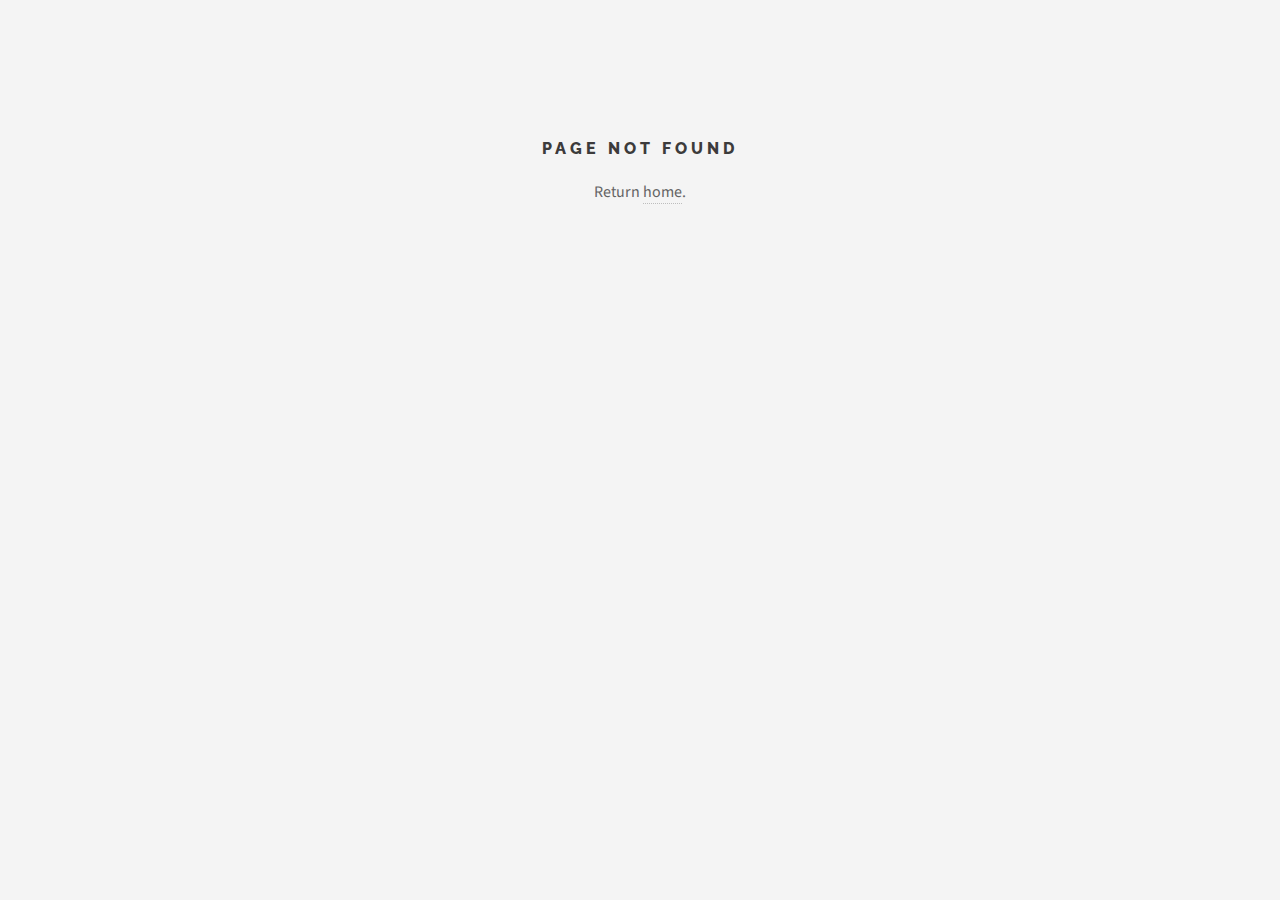
<file: projects/index.html>
<!DOCTYPE html><html itemscope itemtype="http://schema.org/WebPage" lang="en"><head><meta content="text/html;charset=utf-8" http-equiv="content-type"><meta content="IE=edge" http-equiv="X-UA-Compatible"><meta content="width=device-width,initial-scale=1" name="viewport" id="viewport"><style type="text/css">:host,:root{--fa-font-solid:normal 900 1em/1 "Font Awesome 6 Free";--fa-font-regular:normal 400 1em/1 "Font Awesome 6 Free";--fa-font-light:normal 300 1em/1 "Font Awesome 6 Pro";--fa-font-thin:normal 100 1em/1 "Font Awesome 6 Pro";--fa-font-duotone:normal 900 1em/1 "Font Awesome 6 Duotone";--fa-font-brands:normal 400 1em/1 "Font Awesome 6 Brands";--fa-font-sharp-solid:normal 900 1em/1 "Font Awesome 6 Sharp";--fa-font-sharp-regular:normal 400 1em/1 "Font Awesome 6 Sharp";--fa-font-sharp-light:normal 300 1em/1 "Font Awesome 6 Sharp";--fa-font-sharp-thin:normal 100 1em/1 "Font Awesome 6 Sharp";--fa-font-sharp-duotone-solid:normal 900 1em/1 "Font Awesome 6 Sharp Duotone"}svg:not(:host).svg-inline--fa,svg:not(:root).svg-inline--fa{overflow:visible;box-sizing:content-box}.svg-inline--fa{display:var(--fa-display,inline-block);height:1em;overflow:visible;vertical-align:-.125em}.svg-inline--fa.fa-2xs{vertical-align:.1em}.svg-inline--fa.fa-xs{vertical-align:0}.svg-inline--fa.fa-sm{vertical-align:-.0714285705em}.svg-inline--fa.fa-lg{vertical-align:-.2em}.svg-inline--fa.fa-xl{vertical-align:-.25em}.svg-inline--fa.fa-2xl{vertical-align:-.3125em}.svg-inline--fa.fa-pull-left{margin-right:var(--fa-pull-margin,.3em);width:auto}.svg-inline--fa.fa-pull-right{margin-left:var(--fa-pull-margin,.3em);width:auto}.svg-inline--fa.fa-li{width:var(--fa-li-width,2em);top:.25em}.svg-inline--fa.fa-fw{width:var(--fa-fw-width,1.25em)}.fa-layers svg.svg-inline--fa{bottom:0;left:0;margin:auto;position:absolute;right:0;top:0}.fa-layers-counter,.fa-layers-text{display:inline-block;position:absolute;text-align:center}.fa-layers{display:inline-block;height:1em;position:relative;text-align:center;vertical-align:-.125em;width:1em}.fa-layers svg.svg-inline--fa{transform-origin:center center}.fa-layers-text{left:50%;top:50%;transform:translate(-50%,-50%);transform-origin:center center}.fa-layers-counter{background-color:var(--fa-counter-background-color,#ff253a);border-radius:var(--fa-counter-border-radius,1em);box-sizing:border-box;color:var(--fa-inverse,#fff);line-height:var(--fa-counter-line-height,1);max-width:var(--fa-counter-max-width,5em);min-width:var(--fa-counter-min-width,1.5em);overflow:hidden;padding:var(--fa-counter-padding,.25em .5em);right:var(--fa-right,0);text-overflow:ellipsis;top:var(--fa-top,0);transform:scale(var(--fa-counter-scale,.25));transform-origin:top right}.fa-layers-bottom-right{bottom:var(--fa-bottom,0);right:var(--fa-right,0);top:auto;transform:scale(var(--fa-layers-scale,.25));transform-origin:bottom right}.fa-layers-bottom-left{bottom:var(--fa-bottom,0);left:var(--fa-left,0);right:auto;top:auto;transform:scale(var(--fa-layers-scale,.25));transform-origin:bottom left}.fa-layers-top-right{top:var(--fa-top,0);right:var(--fa-right,0);transform:scale(var(--fa-layers-scale,.25));transform-origin:top right}.fa-layers-top-left{left:var(--fa-left,0);right:auto;top:var(--fa-top,0);transform:scale(var(--fa-layers-scale,.25));transform-origin:top left}.fa-1x{font-size:1em}.fa-2x{font-size:2em}.fa-3x{font-size:3em}.fa-4x{font-size:4em}.fa-5x{font-size:5em}.fa-6x{font-size:6em}.fa-7x{font-size:7em}.fa-8x{font-size:8em}.fa-9x{font-size:9em}.fa-10x{font-size:10em}.fa-2xs{font-size:.625em;line-height:.1em;vertical-align:.225em}.fa-xs{font-size:.75em;line-height:.0833333337em;vertical-align:.125em}.fa-sm{font-size:.875em;line-height:.0714285718em;vertical-align:.0535714295em}.fa-lg{font-size:1.25em;line-height:.05em;vertical-align:-.075em}.fa-xl{font-size:1.5em;line-height:.0416666682em;vertical-align:-.125em}.fa-2xl{font-size:2em;line-height:.03125em;vertical-align:-.1875em}.fa-fw{text-align:center;width:1.25em}.fa-ul{list-style-type:none;margin-left:var(--fa-li-margin,2.5em);padding-left:0}.fa-ul>li{position:relative}.fa-li{left:calc(-1 * var(--fa-li-width,2em));position:absolute;text-align:center;width:var(--fa-li-width,2em);line-height:inherit}.fa-border{border-color:var(--fa-border-color,#eee);border-radius:var(--fa-border-radius,.1em);border-style:var(--fa-border-style,solid);border-width:var(--fa-border-width,.08em);padding:var(--fa-border-padding,.2em .25em .15em)}.fa-pull-left{float:left;margin-right:var(--fa-pull-margin,.3em)}.fa-pull-right{float:right;margin-left:var(--fa-pull-margin,.3em)}.fa-beat{animation-name:fa-beat;animation-delay:var(--fa-animation-delay,0s);animation-direction:var(--fa-animation-direction,normal);animation-duration:var(--fa-animation-duration,1s);animation-iteration-count:var(--fa-animation-iteration-count,infinite);animation-timing-function:var(--fa-animation-timing,ease-in-out)}.fa-bounce{animation-name:fa-bounce;animation-delay:var(--fa-animation-delay,0s);animation-direction:var(--fa-animation-direction,normal);animation-duration:var(--fa-animation-duration,1s);animation-iteration-count:var(--fa-animation-iteration-count,infinite);animation-timing-function:var(--fa-animation-timing,cubic-bezier(.28,.84,.42,1))}.fa-fade{animation-name:fa-fade;animation-delay:var(--fa-animation-delay,0s);animation-direction:var(--fa-animation-direction,normal);animation-duration:var(--fa-animation-duration,1s);animation-iteration-count:var(--fa-animation-iteration-count,infinite);animation-timing-function:var(--fa-animation-timing,cubic-bezier(.4,0,.6,1))}.fa-beat-fade{animation-name:fa-beat-fade;animation-delay:var(--fa-animation-delay,0s);animation-direction:var(--fa-animation-direction,normal);animation-duration:var(--fa-animation-duration,1s);animation-iteration-count:var(--fa-animation-iteration-count,infinite);animation-timing-function:var(--fa-animation-timing,cubic-bezier(.4,0,.6,1))}.fa-flip{animation-name:fa-flip;animation-delay:var(--fa-animation-delay,0s);animation-direction:var(--fa-animation-direction,normal);animation-duration:var(--fa-animation-duration,1s);animation-iteration-count:var(--fa-animation-iteration-count,infinite);animation-timing-function:var(--fa-animation-timing,ease-in-out)}.fa-shake{animation-name:fa-shake;animation-delay:var(--fa-animation-delay,0s);animation-direction:var(--fa-animation-direction,normal);animation-duration:var(--fa-animation-duration,1s);animation-iteration-count:var(--fa-animation-iteration-count,infinite);animation-timing-function:var(--fa-animation-timing,linear)}.fa-spin{animation-name:fa-spin;animation-delay:var(--fa-animation-delay,0s);animation-direction:var(--fa-animation-direction,normal);animation-duration:var(--fa-animation-duration,2s);animation-iteration-count:var(--fa-animation-iteration-count,infinite);animation-timing-function:var(--fa-animation-timing,linear)}.fa-spin-reverse{--fa-animation-direction:reverse}.fa-pulse,.fa-spin-pulse{animation-name:fa-spin;animation-direction:var(--fa-animation-direction,normal);animation-duration:var(--fa-animation-duration,1s);animation-iteration-count:var(--fa-animation-iteration-count,infinite);animation-timing-function:var(--fa-animation-timing,steps(8))}@media (prefers-reduced-motion:reduce){.fa-beat,.fa-beat-fade,.fa-bounce,.fa-fade,.fa-flip,.fa-pulse,.fa-shake,.fa-spin,.fa-spin-pulse{animation-delay:-1ms;animation-duration:1ms;animation-iteration-count:1;transition-delay:0s;transition-duration:0s}}@keyframes fa-beat{0%,90%{transform:scale(1)}45%{transform:scale(var(--fa-beat-scale,1.25))}}@keyframes fa-bounce{0%{transform:scale(1,1) translateY(0)}10%{transform:scale(var(--fa-bounce-start-scale-x,1.1),var(--fa-bounce-start-scale-y,.9)) translateY(0)}30%{transform:scale(var(--fa-bounce-jump-scale-x,.9),var(--fa-bounce-jump-scale-y,1.1)) translateY(var(--fa-bounce-height,-.5em))}50%{transform:scale(var(--fa-bounce-land-scale-x,1.05),var(--fa-bounce-land-scale-y,.95)) translateY(0)}57%{transform:scale(1,1) translateY(var(--fa-bounce-rebound,-.125em))}64%{transform:scale(1,1) translateY(0)}100%{transform:scale(1,1) translateY(0)}}@keyframes fa-fade{50%{opacity:var(--fa-fade-opacity,.4)}}@keyframes fa-beat-fade{0%,100%{opacity:var(--fa-beat-fade-opacity,.4);transform:scale(1)}50%{opacity:1;transform:scale(var(--fa-beat-fade-scale,1.125))}}@keyframes fa-flip{50%{transform:rotate3d(var(--fa-flip-x,0),var(--fa-flip-y,1),var(--fa-flip-z,0),var(--fa-flip-angle,-180deg))}}@keyframes fa-shake{0%{transform:rotate(-15deg)}4%{transform:rotate(15deg)}24%,8%{transform:rotate(-18deg)}12%,28%{transform:rotate(18deg)}16%{transform:rotate(-22deg)}20%{transform:rotate(22deg)}32%{transform:rotate(-12deg)}36%{transform:rotate(12deg)}100%,40%{transform:rotate(0)}}@keyframes fa-spin{0%{transform:rotate(0)}100%{transform:rotate(360deg)}}.fa-rotate-90{transform:rotate(90deg)}.fa-rotate-180{transform:rotate(180deg)}.fa-rotate-270{transform:rotate(270deg)}.fa-flip-horizontal{transform:scale(-1,1)}.fa-flip-vertical{transform:scale(1,-1)}.fa-flip-both,.fa-flip-horizontal.fa-flip-vertical{transform:scale(-1,-1)}.fa-rotate-by{transform:rotate(var(--fa-rotate-angle,0))}.fa-stack{display:inline-block;vertical-align:middle;height:2em;position:relative;width:2.5em}.fa-stack-1x,.fa-stack-2x{bottom:0;left:0;margin:auto;position:absolute;right:0;top:0;z-index:var(--fa-stack-z-index,auto)}.svg-inline--fa.fa-stack-1x{height:1em;width:1.25em}.svg-inline--fa.fa-stack-2x{height:2em;width:2.5em}.fa-inverse{color:var(--fa-inverse,#fff)}.fa-sr-only,.sr-only{position:absolute;width:1px;height:1px;padding:0;margin:-1px;overflow:hidden;clip:rect(0,0,0,0);white-space:nowrap;border-width:0}.fa-sr-only-focusable:not(:focus),.sr-only-focusable:not(:focus){position:absolute;width:1px;height:1px;padding:0;margin:-1px;overflow:hidden;clip:rect(0,0,0,0);white-space:nowrap;border-width:0}.svg-inline--fa .fa-primary{fill:var(--fa-primary-color,currentColor);opacity:var(--fa-primary-opacity,1)}.svg-inline--fa .fa-secondary{fill:var(--fa-secondary-color,currentColor);opacity:var(--fa-secondary-opacity,.4)}.svg-inline--fa.fa-swap-opacity .fa-primary{opacity:var(--fa-secondary-opacity,.4)}.svg-inline--fa.fa-swap-opacity .fa-secondary{opacity:var(--fa-primary-opacity,1)}.svg-inline--fa mask .fa-primary,.svg-inline--fa mask .fa-secondary{fill:#000}.fa-duotone.fa-inverse,.fad.fa-inverse{color:var(--fa-inverse,#fff)}</style><link href="/images/favicon/apple-icon-57x57.png" rel="apple-touch-icon" sizes="57x57"><link href="/images/favicon/apple-icon-60x60.png" rel="apple-touch-icon" sizes="60x60"><link href="/images/favicon/apple-icon-72x72.png" rel="apple-touch-icon" sizes="72x72"><link href="/images/favicon/apple-icon-76x76.png" rel="apple-touch-icon" sizes="76x76"><link href="/images/favicon/apple-icon-114x114.png" rel="apple-touch-icon" sizes="114x114"><link href="/images/favicon/apple-icon-120x120.png" rel="apple-touch-icon" sizes="120x120"><link href="/images/favicon/apple-icon-144x144.png" rel="apple-touch-icon" sizes="144x144"><link href="/images/favicon/apple-icon-152x152.png" rel="apple-touch-icon" sizes="152x152"><link href="/images/favicon/apple-icon-180x180.png" rel="apple-touch-icon" sizes="180x180"><link href="/images/favicon/android-icon-192x192.png" rel="icon" sizes="192x192" type="image/png"><link href="/images/favicon/favicon-32x32.png" rel="icon" sizes="32x32" type="image/png"><link href="/images/favicon/favicon-96x96.png" rel="icon" sizes="96x96" type="image/png"><link href="/images/favicon/favicon-16x16.png" rel="icon" sizes="16x16" type="image/png"><link href="/images/favicon/manifest.json" rel="manifest"><meta content="#ffffff" name="msapplication-TileColor"><meta content="/images/favicon/ms-icon-144x144.png" name="msapplication-TileImage"><meta content="#ffffff" name="theme-color"><link href="/" rel="canonical"><link href="//fonts.googleapis.com/css?family=Source+Sans+Pro:400,700|Raleway:400,800,900" rel="stylesheet" async><script src="https://www.google-analytics.com/analytics.js" async></script><script src="/static/js/main.a33908d4.js" defer></script><link href="/static/css/main.489999be.css" rel="stylesheet"><link href="http://fonts.googleapis.com" rel="preconnect"><title>Projects | Rutvik Trivedi</title><link href="https://www.google-analytics.com" rel="preconnect"><link href="http://fonts.gstatic.com" rel="preconnect"><meta content="Learn about Rutvik Trivedi's projects." name="description" data-rh="true"></head><body><div id="root"><div id="wrapper"><header id="header"><h1 class="index-link"><a href="/">Rutvik Trivedi</a></h1><nav class="links"><ul><li><a href="/about">About</a></li><li><a href="/resume">Resume</a></li><li><a href="/projects">Projects</a></li><li><a href="/stats">Stats</a></li><li><a href="/contact">Contact</a></li></ul></nav><div class="hamburger-container"><nav class="main" id="hambuger-nav"><ul><li class="menu open-menu"><div class="menu-hover">☰</div></li></ul></nav><div><div class="bm-overlay" style="position:fixed;z-index:1000;width:100%;height:100%;background:rgba(0,0,0,.3);opacity:0;transform:translate3d(100%,0,0);transition:opacity .3s ease 0s,transform 0s ease .3s"></div><div><div class="bm-burger-button" style="z-index:1000"><button id="react-burger-menu-btn" style="position:absolute;left:0;top:0;z-index:1;width:100%;height:100%;margin:0;padding:0;border:none;font-size:0;background:0 0;cursor:pointer" type="button">Open Menu</button><span><span style="position:absolute;height:20%;left:0;right:0;top:0;opacity:1" class="bm-burger-bars"></span><span style="position:absolute;height:20%;left:0;right:0;top:40%;opacity:1" class="bm-burger-bars"></span><span style="position:absolute;height:20%;left:0;right:0;top:80%;opacity:1" class="bm-burger-bars"></span></span></div></div><div class="bm-menu-wrap" style="position:fixed;right:0;z-index:1100;width:300px;height:100%;transform:translate3d(100%,0,0);transition:all .5s ease 0s" aria-hidden="true" hidden id=""><div class="bm-menu" style="height:100%;box-sizing:border-box;overflow:auto"><nav class="bm-item-list" style="height:100%"><ul class="bm-item hamburger-ul" style="display:block" tabindex="-1"><li><a href="/"><h3 class="index-li">Rutvik Trivedi</h3></a></li><li><a href="/about"><h3>About</h3></a></li><li><a href="/resume"><h3>Resume</h3></a></li><li><a href="/projects"><h3>Projects</h3></a></li><li><a href="/stats"><h3>Stats</h3></a></li><li><a href="/contact"><h3>Contact</h3></a></li></ul></nav></div><div><div class="bm-cross-button" style="position:absolute;width:24px;height:24px;right:8px;top:8px"><button id="react-burger-cross-btn" style="position:absolute;left:0;top:0;z-index:1;width:100%;height:100%;margin:0;padding:0;border:none;font-size:0;background:0 0;cursor:pointer" type="button" tabindex="-1">Close Menu</button><span style="position:absolute;top:6px;right:14px"><span style="position:absolute;width:3px;height:14px;transform:rotate(45deg)" class="bm-cross"></span><span style="position:absolute;width:3px;height:14px;transform:rotate(-45deg)" class="bm-cross"></span></span></div></div></div></div></div></header><div id="main"><article class="post" id="projects"><header><div class="title"><h2><a href="/projects">Projects</a></h2><p>A selection of projects that I'm not too ashamed of</p></div></header><div class="cell-container"><article class="mini-post"><header><h3><a>Face Expression Recognition & Generation (VGG, WGANs, DCGANs, cGAN)</a></h3><time class="published">August, 2024</time></header><a class="image"><img alt="Face Expression Recognition & Generation (VGG, WGANs, DCGANs, cGAN)" src="/images/projects/1.jpeg"></a><div class="description"><p>• **VGG Transfer Learning for Expression Recognition**: Processed 15,000+ images, achieved 78% accuracy, and deployed in Streamlit. • **WGANs for Expression Generation**: Created realistic facial expressions with Wasserstein GANs. • **DCGANs & cGANs**: Generated lifelike faces, enhancing expression realism with advanced GAN techniques. Tools: TensorFlow, Keras, PyTorch, Python.</p></div></article></div><div class="cell-container"><article class="mini-post"><header><h3><a>Fraud Detection System</a></h3><time class="published">July, 2024</time></header><a class="image"><img alt="Fraud Detection System" src="/images/projects/3.jpeg"></a><div class="description"><p>• **Built a Fraud Detection System**: Achieved 95% accuracy using machine learning and deployed with Docker. • **Real-Time Monitoring**: Developed Power BI dashboards for instant fraud tracking. Tools: Python, Scikit-Learn, Docker, Power BI.</p></div></article></div><div class="cell-container"><article class="mini-post"><header><h3><a>Customer Segmentation Analysis</a></h3><time class="published">June, 2024</time></header><a class="image"><img alt="Customer Segmentation Analysis" src="/images/projects/4.jpeg"></a><div class="description"><p>• **Data Processing**: Analyzed millions of transactions with Python, SQL, and PySpark. • **Improved Marketing**: Optimized customer segmentation, boosting efficiency by 20%. • **Risk Reduction**: Reduced financial risk by 15% using predictive models. Tools: Python, SQL, PySpark, Tableau.</p></div></article></div><div class="cell-container"><article class="mini-post"><header><h3><a>Covid-19 Diagnosis from Lung X-Rays (Deep Learning)</a></h3><time class="published">May, 2024</time></header><a class="image"><img alt="Covid-19 Diagnosis from Lung X-Rays (Deep Learning)" src="/images/projects/5.jpeg"></a><div class="description"><p>• **X-Ray Analysis**: Built a deep learning model to diagnose Covid-19 from lung X-rays. • **Flask & Streamlit Deployment**: Enabled real-time, interactive diagnosis. Tools: TensorFlow, Keras, Flask, Streamlit.</p></div></article></div><div class="cell-container"><article class="mini-post"><header><h3><a>Multi-Model Sentiment Analysis of Tweets</a></h3><time class="published">April, 2024</time></header><a class="image"><img alt="Multi-Model Sentiment Analysis of Tweets" src="/images/projects/6.jpeg"></a><div class="description"><p>• **Sentiment Models**: Combined multiple algorithms (SVM, Naive Bayes, XGBoost) for accurate sentiment prediction. • **Advanced Text Preprocessing**: Improved model accuracy with customized data cleaning. Tools: Python, Scikit-Learn, NLP.</p></div></article></div><div class="cell-container"><article class="mini-post"><header><h3><a>Content Recommendation Systems (NLP)</a></h3><time class="published">March, 2024</time></header><a class="image"><img alt="Content Recommendation Systems (NLP)" src="/images/projects/2.jpeg"></a><div class="description"><p>• **Personalized Recommendations**: Built a system to recommend content based on user preferences. • **Model Optimization**: Used collaborative filtering and content-based methods for better suggestions. Tools: Python, NLP, Scikit-Learn.</p></div></article></div><div class="cell-container"><article class="mini-post"><header><h3><a>Customer Behavior Prediction</a></h3><time class="published">February, 2024</time></header><a class="image"><img alt="Customer Behavior Prediction" src="/images/projects/4.jpeg"></a><div class="description"><p>• **Predictive Models**: Used machine learning (Random Forest, Logistic Regression) to forecast customer behavior. • **Boosted Marketing ROI**: Achieved 92% accuracy, optimizing targeted marketing. Tools: Python, Scikit-Learn.</p></div></article></div><div class="cell-container"><article class="mini-post"><header><h3><a>AI-Powered Business Intelligence Dashboard</a></h3><time class="published">January, 2024</time></header><a class="image"><img alt="AI-Powered Business Intelligence Dashboard" src="/images/projects/6.jpeg"></a><div class="description"><p>• **Business Insights**: Designed interactive Power BI dashboards with AI-driven insights. • **Real-Time Data Integration**: Provided executives with real-time decision-making tools. Tools: Python, Power BI, SQL.</p></div></article></div><div class="cell-container"><article class="mini-post"><header><h3><a>Time Series Forecasting for Stock Market</a></h3><time class="published">December, 2023</time></header><a class="image"><img alt="Time Series Forecasting for Stock Market" src="/images/projects/6.jpeg"></a><div class="description"><p>• **Stock Predictions**: Built time series models (ARIMA, LSTM) to forecast stock trends. • **Visualization**: Analyzed trends with Matplotlib and Seaborn. Tools: Python, ARIMA, LSTM.</p></div></article></div><div class="cell-container"><article class="mini-post"><header><h3><a>Personalized Travel Itinerary Generator</a></h3><time class="published">November, 2023</time></header><a class="image"><img alt="Personalized Travel Itinerary Generator" src="/images/projects/8.jpeg"></a><div class="description"><p>• **AI-Powered Itinerary**: Generated personalized travel plans using NLP and recommendation systems. • **Web Deployment**: Built a Flask app for seamless user experience. Tools: Python, NLP, Flask.</p></div></article></div><div class="cell-container"><article class="mini-post"><header><h3><a>Chatbot for Customer Service Automation</a></h3><time class="published">October, 2023</time></header><a class="image"><img alt="Chatbot for Customer Service Automation" src="/images/projects/9.jpeg"></a><div class="description"><p>• **AI Chatbot**: Developed an NLP-powered chatbot for customer support. • **AWS Deployment**: Scaled the chatbot using AWS Lambda for efficient real-time performance. Tools: Python, AWS Lambda, NLP.</p></div></article></div></article></div><section id="sidebar"><section id="intro"><a href="/" class="logo"><img alt="Rutvik Trivedi" src="/images/me.jpg"></a><header><h2>Rutvik Trivedi</h2><p><a href="mailto:rutviktrivedi123@gmail.com">rutviktrivedi123@gmail.com</a></p></header></section><section class="blurb"><h2>About</h2><p>Hi, I'm Rutvik. I have completed a postgraduate degree in Artificial Intelligence and Data Science in Canada. I am passionate about machine learning, deep learning, and data visualization. Previously, I worked as a Machine Learning Intern at <a href="https://traveltical.ca">Traveltical</a>, and I have experience as an AI Engineer at Radical AI, where I developed scalable AI solutions. Explore my projects and experience to learn more about my journey.</p><ul class="actions"><li><a href="/resume" class="button">Learn More</a></li></ul></section><section id="footer"><ul class="icons"><li><a href="https://github.com/rutvik29" aria-label="Github"><svg aria-hidden="true" class="svg-inline--fa fa-github" data-icon="github" data-prefix="fab" focusable="false" role="img" viewBox="0 0 496 512" xmlns="http://www.w3.org/2000/svg"><path d="M165.9 397.4c0 2-2.3 3.6-5.2 3.6-3.3.3-5.6-1.3-5.6-3.6 0-2 2.3-3.6 5.2-3.6 3-.3 5.6 1.3 5.6 3.6zm-31.1-4.5c-.7 2 1.3 4.3 4.3 4.9 2.6 1 5.6 0 6.2-2s-1.3-4.3-4.3-5.2c-2.6-.7-5.5.3-6.2 2.3zm44.2-1.7c-2.9.7-4.9 2.6-4.6 4.9.3 2 2.9 3.3 5.9 2.6 2.9-.7 4.9-2.6 4.6-4.6-.3-1.9-3-3.2-5.9-2.9zM244.8 8C106.1 8 0 113.3 0 252c0 110.9 69.8 205.8 169.5 239.2 12.8 2.3 17.3-5.6 17.3-12.1 0-6.2-.3-40.4-.3-61.4 0 0-70 15-84.7-29.8 0 0-11.4-29.1-27.8-36.6 0 0-22.9-15.7 1.6-15.4 0 0 24.9 2 38.6 25.8 21.9 38.6 58.6 27.5 72.9 20.9 2.3-16 8.8-27.1 16-33.7-55.9-6.2-112.3-14.3-112.3-110.5 0-27.5 7.6-41.3 23.6-58.9-2.6-6.5-11.1-33.3 2.6-67.9 20.9-6.5 69 27 69 27 20-5.6 41.5-8.5 62.8-8.5s42.8 2.9 62.8 8.5c0 0 48.1-33.6 69-27 13.7 34.7 5.2 61.4 2.6 67.9 16 17.7 25.8 31.5 25.8 58.9 0 96.5-58.9 104.2-114.8 110.5 9.2 7.9 17 22.9 17 46.4 0 33.7-.3 75.4-.3 83.6 0 6.5 4.6 14.4 17.3 12.1C428.2 457.8 496 362.9 496 252 496 113.3 383.5 8 244.8 8zM97.2 352.9c-1.3 1-1 3.3.7 5.2 1.6 1.6 3.9 2.3 5.2 1 1.3-1 1-3.3-.7-5.2-1.6-1.6-3.9-2.3-5.2-1zm-10.8-8.1c-.7 1.3.3 2.9 2.3 3.9 1.6 1 3.6.7 4.3-.7.7-1.3-.3-2.9-2.3-3.9-2-.6-3.6-.3-4.3.7zm32.4 35.6c-1.6 1.3-1 4.3 1.3 6.2 2.3 2.3 5.2 2.6 6.5 1 1.3-1.3.7-4.3-1.3-6.2-2.2-2.3-5.2-2.6-6.5-1zm-11.4-14.7c-1.6 1-1.6 3.6 0 5.9 1.6 2.3 4.3 3.3 5.6 2.3 1.6-1.3 1.6-3.9 0-6.2-1.4-2.3-4-3.3-5.6-2z" fill="currentColor"></path></svg></a></li><li><a href="https://www.linkedin.com/in/rutviktrivedi29" aria-label="LinkedIn"><svg aria-hidden="true" class="svg-inline--fa fa-linkedin-in" data-icon="linkedin-in" data-prefix="fab" focusable="false" role="img" viewBox="0 0 448 512" xmlns="http://www.w3.org/2000/svg"><path d="M100.28 448H7.4V148.9h92.88zM53.79 108.1C24.09 108.1 0 83.5 0 53.8a53.79 53.79 0 0 1 107.58 0c0 29.7-24.1 54.3-53.79 54.3zM447.9 448h-92.68V302.4c0-34.7-.7-79.2-48.29-79.2-48.29 0-55.69 37.7-55.69 76.7V448h-92.78V148.9h89.08v40.8h1.3c12.4-23.5 42.69-48.3 87.88-48.3 94 0 111.28 61.9 111.28 142.3V448z" fill="currentColor"></path></svg></a></li><li><a href="https://www.hackerrank.com/profile/rutviktrivedi121" aria-label="HackerRank"><svg aria-hidden="true" class="svg-inline--fa fa-hackerrank" data-icon="hackerrank" data-prefix="fab" focusable="false" role="img" viewBox="0 0 512 512" xmlns="http://www.w3.org/2000/svg"><path d="M477.5 128C463 103.05 285.13 0 256.16 0S49.25 102.79 34.84 128s-14.49 230.8 0 256 192.38 128 221.32 128S463 409.08 477.49 384s14.51-231 .01-256zM316.13 414.22c-4 0-40.91-35.77-38-38.69.87-.87 6.26-1.48 17.55-1.83 0-26.23.59-68.59.94-86.32 0-2-.44-3.43-.44-5.85h-79.93c0 7.1-.46 36.2 1.37 72.88.23 4.54-1.58 6-5.74 5.94-10.13 0-20.27-.11-30.41-.08-4.1 0-5.87-1.53-5.74-6.11.92-33.44 3-84-.15-212.67v-3.17c-9.67-.35-16.38-1-17.26-1.84-2.92-2.92 34.54-38.69 38.49-38.69s41.17 35.78 38.27 38.69c-.87.87-7.9 1.49-16.77 1.84v3.16c-2.42 25.75-2 79.59-2.63 105.39h80.26c0-4.55.39-34.74-1.2-83.64-.1-3.39.95-5.17 4.21-5.2 11.07-.08 22.15-.13 33.23-.06 3.46 0 4.57 1.72 4.5 5.38C333 354.64 336 341.29 336 373.69c8.87.35 16.82 1 17.69 1.84 2.88 2.91-33.62 38.69-37.58 38.69z" fill="currentColor"></path></svg></a></li><li><a href="mailto:rutviktrivedi123@gmail.com" aria-label="Email"><svg aria-hidden="true" class="svg-inline--fa fa-envelope" data-icon="envelope" data-prefix="far" focusable="false" role="img" viewBox="0 0 512 512" xmlns="http://www.w3.org/2000/svg"><path d="M64 112c-8.8 0-16 7.2-16 16l0 22.1L220.5 291.7c20.7 17 50.4 17 71.1 0L464 150.1l0-22.1c0-8.8-7.2-16-16-16L64 112zM48 212.2L48 384c0 8.8 7.2 16 16 16l384 0c8.8 0 16-7.2 16-16l0-171.8L322 328.8c-38.4 31.5-93.7 31.5-132 0L48 212.2zM0 128C0 92.7 28.7 64 64 64l384 0c35.3 0 64 28.7 64 64l0 256c0 35.3-28.7 64-64 64L64 448c-35.3 0-64-28.7-64-64L0 128z" fill="currentColor"></path></svg></a></li></ul><p class="copyright">© Rutvik Trivedi <a href="/">rutviktrivedi.ca</a>.</p></section></section></div></div></body></html>
</file>
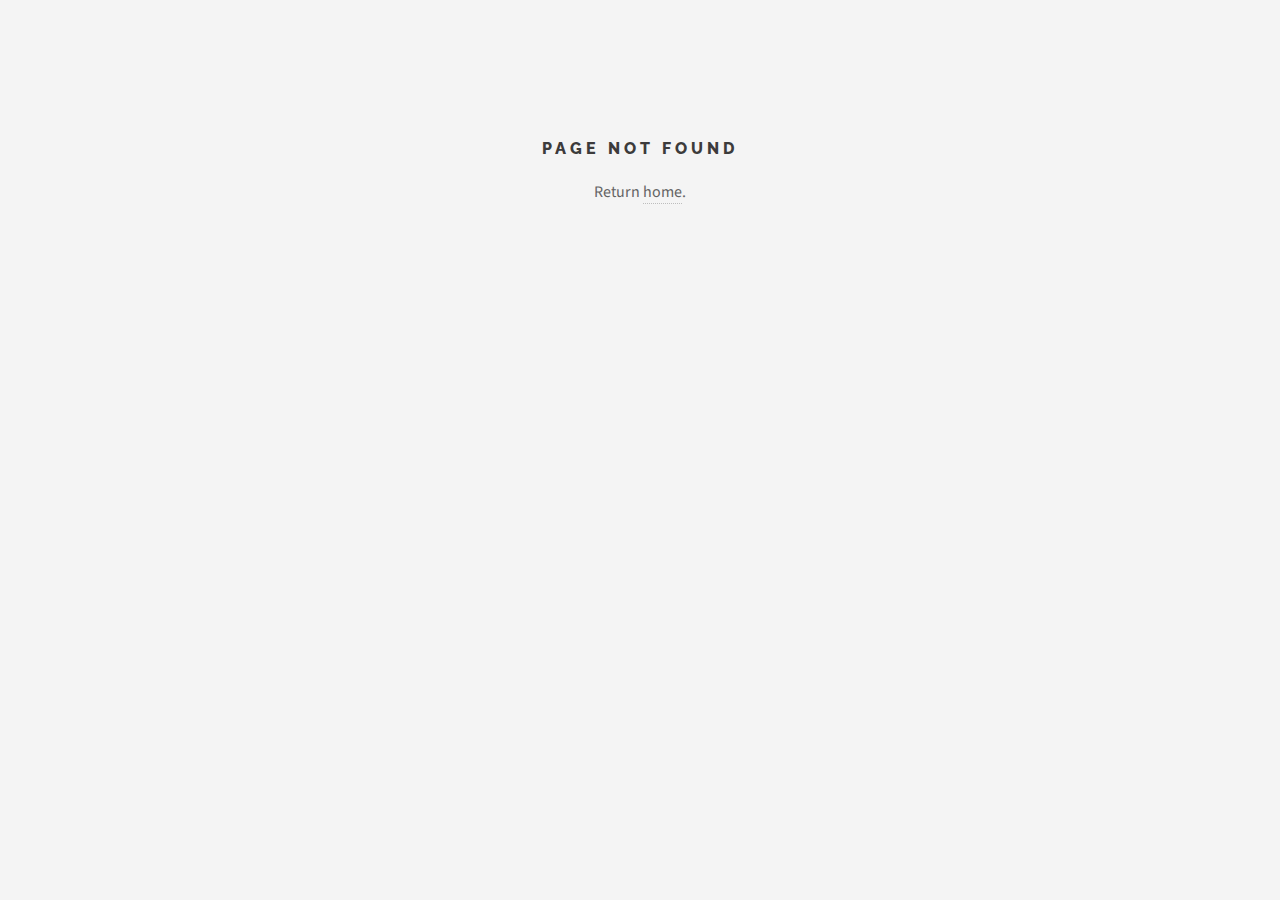
<file: resume/index.html>
<!DOCTYPE html><html itemscope itemtype="http://schema.org/WebPage" lang="en"><head><meta content="text/html;charset=utf-8" http-equiv="content-type"><meta content="IE=edge" http-equiv="X-UA-Compatible"><meta content="width=device-width,initial-scale=1" name="viewport" id="viewport"><style type="text/css">:host,:root{--fa-font-solid:normal 900 1em/1 "Font Awesome 6 Free";--fa-font-regular:normal 400 1em/1 "Font Awesome 6 Free";--fa-font-light:normal 300 1em/1 "Font Awesome 6 Pro";--fa-font-thin:normal 100 1em/1 "Font Awesome 6 Pro";--fa-font-duotone:normal 900 1em/1 "Font Awesome 6 Duotone";--fa-font-brands:normal 400 1em/1 "Font Awesome 6 Brands";--fa-font-sharp-solid:normal 900 1em/1 "Font Awesome 6 Sharp";--fa-font-sharp-regular:normal 400 1em/1 "Font Awesome 6 Sharp";--fa-font-sharp-light:normal 300 1em/1 "Font Awesome 6 Sharp";--fa-font-sharp-thin:normal 100 1em/1 "Font Awesome 6 Sharp";--fa-font-sharp-duotone-solid:normal 900 1em/1 "Font Awesome 6 Sharp Duotone"}svg:not(:host).svg-inline--fa,svg:not(:root).svg-inline--fa{overflow:visible;box-sizing:content-box}.svg-inline--fa{display:var(--fa-display,inline-block);height:1em;overflow:visible;vertical-align:-.125em}.svg-inline--fa.fa-2xs{vertical-align:.1em}.svg-inline--fa.fa-xs{vertical-align:0}.svg-inline--fa.fa-sm{vertical-align:-.0714285705em}.svg-inline--fa.fa-lg{vertical-align:-.2em}.svg-inline--fa.fa-xl{vertical-align:-.25em}.svg-inline--fa.fa-2xl{vertical-align:-.3125em}.svg-inline--fa.fa-pull-left{margin-right:var(--fa-pull-margin,.3em);width:auto}.svg-inline--fa.fa-pull-right{margin-left:var(--fa-pull-margin,.3em);width:auto}.svg-inline--fa.fa-li{width:var(--fa-li-width,2em);top:.25em}.svg-inline--fa.fa-fw{width:var(--fa-fw-width,1.25em)}.fa-layers svg.svg-inline--fa{bottom:0;left:0;margin:auto;position:absolute;right:0;top:0}.fa-layers-counter,.fa-layers-text{display:inline-block;position:absolute;text-align:center}.fa-layers{display:inline-block;height:1em;position:relative;text-align:center;vertical-align:-.125em;width:1em}.fa-layers svg.svg-inline--fa{transform-origin:center center}.fa-layers-text{left:50%;top:50%;transform:translate(-50%,-50%);transform-origin:center center}.fa-layers-counter{background-color:var(--fa-counter-background-color,#ff253a);border-radius:var(--fa-counter-border-radius,1em);box-sizing:border-box;color:var(--fa-inverse,#fff);line-height:var(--fa-counter-line-height,1);max-width:var(--fa-counter-max-width,5em);min-width:var(--fa-counter-min-width,1.5em);overflow:hidden;padding:var(--fa-counter-padding,.25em .5em);right:var(--fa-right,0);text-overflow:ellipsis;top:var(--fa-top,0);transform:scale(var(--fa-counter-scale,.25));transform-origin:top right}.fa-layers-bottom-right{bottom:var(--fa-bottom,0);right:var(--fa-right,0);top:auto;transform:scale(var(--fa-layers-scale,.25));transform-origin:bottom right}.fa-layers-bottom-left{bottom:var(--fa-bottom,0);left:var(--fa-left,0);right:auto;top:auto;transform:scale(var(--fa-layers-scale,.25));transform-origin:bottom left}.fa-layers-top-right{top:var(--fa-top,0);right:var(--fa-right,0);transform:scale(var(--fa-layers-scale,.25));transform-origin:top right}.fa-layers-top-left{left:var(--fa-left,0);right:auto;top:var(--fa-top,0);transform:scale(var(--fa-layers-scale,.25));transform-origin:top left}.fa-1x{font-size:1em}.fa-2x{font-size:2em}.fa-3x{font-size:3em}.fa-4x{font-size:4em}.fa-5x{font-size:5em}.fa-6x{font-size:6em}.fa-7x{font-size:7em}.fa-8x{font-size:8em}.fa-9x{font-size:9em}.fa-10x{font-size:10em}.fa-2xs{font-size:.625em;line-height:.1em;vertical-align:.225em}.fa-xs{font-size:.75em;line-height:.0833333337em;vertical-align:.125em}.fa-sm{font-size:.875em;line-height:.0714285718em;vertical-align:.0535714295em}.fa-lg{font-size:1.25em;line-height:.05em;vertical-align:-.075em}.fa-xl{font-size:1.5em;line-height:.0416666682em;vertical-align:-.125em}.fa-2xl{font-size:2em;line-height:.03125em;vertical-align:-.1875em}.fa-fw{text-align:center;width:1.25em}.fa-ul{list-style-type:none;margin-left:var(--fa-li-margin,2.5em);padding-left:0}.fa-ul>li{position:relative}.fa-li{left:calc(-1 * var(--fa-li-width,2em));position:absolute;text-align:center;width:var(--fa-li-width,2em);line-height:inherit}.fa-border{border-color:var(--fa-border-color,#eee);border-radius:var(--fa-border-radius,.1em);border-style:var(--fa-border-style,solid);border-width:var(--fa-border-width,.08em);padding:var(--fa-border-padding,.2em .25em .15em)}.fa-pull-left{float:left;margin-right:var(--fa-pull-margin,.3em)}.fa-pull-right{float:right;margin-left:var(--fa-pull-margin,.3em)}.fa-beat{animation-name:fa-beat;animation-delay:var(--fa-animation-delay,0s);animation-direction:var(--fa-animation-direction,normal);animation-duration:var(--fa-animation-duration,1s);animation-iteration-count:var(--fa-animation-iteration-count,infinite);animation-timing-function:var(--fa-animation-timing,ease-in-out)}.fa-bounce{animation-name:fa-bounce;animation-delay:var(--fa-animation-delay,0s);animation-direction:var(--fa-animation-direction,normal);animation-duration:var(--fa-animation-duration,1s);animation-iteration-count:var(--fa-animation-iteration-count,infinite);animation-timing-function:var(--fa-animation-timing,cubic-bezier(.28,.84,.42,1))}.fa-fade{animation-name:fa-fade;animation-delay:var(--fa-animation-delay,0s);animation-direction:var(--fa-animation-direction,normal);animation-duration:var(--fa-animation-duration,1s);animation-iteration-count:var(--fa-animation-iteration-count,infinite);animation-timing-function:var(--fa-animation-timing,cubic-bezier(.4,0,.6,1))}.fa-beat-fade{animation-name:fa-beat-fade;animation-delay:var(--fa-animation-delay,0s);animation-direction:var(--fa-animation-direction,normal);animation-duration:var(--fa-animation-duration,1s);animation-iteration-count:var(--fa-animation-iteration-count,infinite);animation-timing-function:var(--fa-animation-timing,cubic-bezier(.4,0,.6,1))}.fa-flip{animation-name:fa-flip;animation-delay:var(--fa-animation-delay,0s);animation-direction:var(--fa-animation-direction,normal);animation-duration:var(--fa-animation-duration,1s);animation-iteration-count:var(--fa-animation-iteration-count,infinite);animation-timing-function:var(--fa-animation-timing,ease-in-out)}.fa-shake{animation-name:fa-shake;animation-delay:var(--fa-animation-delay,0s);animation-direction:var(--fa-animation-direction,normal);animation-duration:var(--fa-animation-duration,1s);animation-iteration-count:var(--fa-animation-iteration-count,infinite);animation-timing-function:var(--fa-animation-timing,linear)}.fa-spin{animation-name:fa-spin;animation-delay:var(--fa-animation-delay,0s);animation-direction:var(--fa-animation-direction,normal);animation-duration:var(--fa-animation-duration,2s);animation-iteration-count:var(--fa-animation-iteration-count,infinite);animation-timing-function:var(--fa-animation-timing,linear)}.fa-spin-reverse{--fa-animation-direction:reverse}.fa-pulse,.fa-spin-pulse{animation-name:fa-spin;animation-direction:var(--fa-animation-direction,normal);animation-duration:var(--fa-animation-duration,1s);animation-iteration-count:var(--fa-animation-iteration-count,infinite);animation-timing-function:var(--fa-animation-timing,steps(8))}@media (prefers-reduced-motion:reduce){.fa-beat,.fa-beat-fade,.fa-bounce,.fa-fade,.fa-flip,.fa-pulse,.fa-shake,.fa-spin,.fa-spin-pulse{animation-delay:-1ms;animation-duration:1ms;animation-iteration-count:1;transition-delay:0s;transition-duration:0s}}@keyframes fa-beat{0%,90%{transform:scale(1)}45%{transform:scale(var(--fa-beat-scale,1.25))}}@keyframes fa-bounce{0%{transform:scale(1,1) translateY(0)}10%{transform:scale(var(--fa-bounce-start-scale-x,1.1),var(--fa-bounce-start-scale-y,.9)) translateY(0)}30%{transform:scale(var(--fa-bounce-jump-scale-x,.9),var(--fa-bounce-jump-scale-y,1.1)) translateY(var(--fa-bounce-height,-.5em))}50%{transform:scale(var(--fa-bounce-land-scale-x,1.05),var(--fa-bounce-land-scale-y,.95)) translateY(0)}57%{transform:scale(1,1) translateY(var(--fa-bounce-rebound,-.125em))}64%{transform:scale(1,1) translateY(0)}100%{transform:scale(1,1) translateY(0)}}@keyframes fa-fade{50%{opacity:var(--fa-fade-opacity,.4)}}@keyframes fa-beat-fade{0%,100%{opacity:var(--fa-beat-fade-opacity,.4);transform:scale(1)}50%{opacity:1;transform:scale(var(--fa-beat-fade-scale,1.125))}}@keyframes fa-flip{50%{transform:rotate3d(var(--fa-flip-x,0),var(--fa-flip-y,1),var(--fa-flip-z,0),var(--fa-flip-angle,-180deg))}}@keyframes fa-shake{0%{transform:rotate(-15deg)}4%{transform:rotate(15deg)}24%,8%{transform:rotate(-18deg)}12%,28%{transform:rotate(18deg)}16%{transform:rotate(-22deg)}20%{transform:rotate(22deg)}32%{transform:rotate(-12deg)}36%{transform:rotate(12deg)}100%,40%{transform:rotate(0)}}@keyframes fa-spin{0%{transform:rotate(0)}100%{transform:rotate(360deg)}}.fa-rotate-90{transform:rotate(90deg)}.fa-rotate-180{transform:rotate(180deg)}.fa-rotate-270{transform:rotate(270deg)}.fa-flip-horizontal{transform:scale(-1,1)}.fa-flip-vertical{transform:scale(1,-1)}.fa-flip-both,.fa-flip-horizontal.fa-flip-vertical{transform:scale(-1,-1)}.fa-rotate-by{transform:rotate(var(--fa-rotate-angle,0))}.fa-stack{display:inline-block;vertical-align:middle;height:2em;position:relative;width:2.5em}.fa-stack-1x,.fa-stack-2x{bottom:0;left:0;margin:auto;position:absolute;right:0;top:0;z-index:var(--fa-stack-z-index,auto)}.svg-inline--fa.fa-stack-1x{height:1em;width:1.25em}.svg-inline--fa.fa-stack-2x{height:2em;width:2.5em}.fa-inverse{color:var(--fa-inverse,#fff)}.fa-sr-only,.sr-only{position:absolute;width:1px;height:1px;padding:0;margin:-1px;overflow:hidden;clip:rect(0,0,0,0);white-space:nowrap;border-width:0}.fa-sr-only-focusable:not(:focus),.sr-only-focusable:not(:focus){position:absolute;width:1px;height:1px;padding:0;margin:-1px;overflow:hidden;clip:rect(0,0,0,0);white-space:nowrap;border-width:0}.svg-inline--fa .fa-primary{fill:var(--fa-primary-color,currentColor);opacity:var(--fa-primary-opacity,1)}.svg-inline--fa .fa-secondary{fill:var(--fa-secondary-color,currentColor);opacity:var(--fa-secondary-opacity,.4)}.svg-inline--fa.fa-swap-opacity .fa-primary{opacity:var(--fa-secondary-opacity,.4)}.svg-inline--fa.fa-swap-opacity .fa-secondary{opacity:var(--fa-primary-opacity,1)}.svg-inline--fa mask .fa-primary,.svg-inline--fa mask .fa-secondary{fill:#000}.fa-duotone.fa-inverse,.fad.fa-inverse{color:var(--fa-inverse,#fff)}</style><link href="/images/favicon/apple-icon-57x57.png" rel="apple-touch-icon" sizes="57x57"><link href="/images/favicon/apple-icon-60x60.png" rel="apple-touch-icon" sizes="60x60"><link href="/images/favicon/apple-icon-72x72.png" rel="apple-touch-icon" sizes="72x72"><link href="/images/favicon/apple-icon-76x76.png" rel="apple-touch-icon" sizes="76x76"><link href="/images/favicon/apple-icon-114x114.png" rel="apple-touch-icon" sizes="114x114"><link href="/images/favicon/apple-icon-120x120.png" rel="apple-touch-icon" sizes="120x120"><link href="/images/favicon/apple-icon-144x144.png" rel="apple-touch-icon" sizes="144x144"><link href="/images/favicon/apple-icon-152x152.png" rel="apple-touch-icon" sizes="152x152"><link href="/images/favicon/apple-icon-180x180.png" rel="apple-touch-icon" sizes="180x180"><link href="/images/favicon/android-icon-192x192.png" rel="icon" sizes="192x192" type="image/png"><link href="/images/favicon/favicon-32x32.png" rel="icon" sizes="32x32" type="image/png"><link href="/images/favicon/favicon-96x96.png" rel="icon" sizes="96x96" type="image/png"><link href="/images/favicon/favicon-16x16.png" rel="icon" sizes="16x16" type="image/png"><link href="/images/favicon/manifest.json" rel="manifest"><meta content="#ffffff" name="msapplication-TileColor"><meta content="/images/favicon/ms-icon-144x144.png" name="msapplication-TileImage"><meta content="#ffffff" name="theme-color"><link href="/" rel="canonical"><link href="//fonts.googleapis.com/css?family=Source+Sans+Pro:400,700|Raleway:400,800,900" rel="stylesheet" async><script src="https://www.google-analytics.com/analytics.js" async></script><script src="/static/js/main.a33908d4.js" defer></script><link href="/static/css/main.489999be.css" rel="stylesheet"><link href="http://fonts.googleapis.com" rel="preconnect"><title>Resume | Rutvik Trivedi</title><link href="https://www.google-analytics.com" rel="preconnect"><link href="http://fonts.gstatic.com" rel="preconnect"><meta content="Rutvik Trivedi's Resume." name="description" data-rh="true"></head><body><div id="root"><div id="wrapper"><header id="header"><h1 class="index-link"><a href="/">Rutvik Trivedi</a></h1><nav class="links"><ul><li><a href="/about">About</a></li><li><a href="/resume">Resume</a></li><li><a href="/projects">Projects</a></li><li><a href="/stats">Stats</a></li><li><a href="/contact">Contact</a></li></ul></nav><div class="hamburger-container"><nav class="main" id="hambuger-nav"><ul><li class="menu open-menu"><div class="menu-hover">☰</div></li></ul></nav><div><div class="bm-overlay" style="position:fixed;z-index:1000;width:100%;height:100%;background:rgba(0,0,0,.3);opacity:0;transform:translate3d(100%,0,0);transition:opacity .3s ease 0s,transform 0s ease .3s"></div><div><div class="bm-burger-button" style="z-index:1000"><button type="button" id="react-burger-menu-btn" style="position:absolute;left:0;top:0;z-index:1;width:100%;height:100%;margin:0;padding:0;border:none;font-size:0;background:0 0;cursor:pointer">Open Menu</button><span><span class="bm-burger-bars" style="position:absolute;height:20%;left:0;right:0;top:0;opacity:1"></span><span class="bm-burger-bars" style="position:absolute;height:20%;left:0;right:0;top:40%;opacity:1"></span><span class="bm-burger-bars" style="position:absolute;height:20%;left:0;right:0;top:80%;opacity:1"></span></span></div></div><div class="bm-menu-wrap" style="position:fixed;right:0;z-index:1100;width:300px;height:100%;transform:translate3d(100%,0,0);transition:all .5s ease 0s" aria-hidden="true" hidden id=""><div class="bm-menu" style="height:100%;box-sizing:border-box;overflow:auto"><nav class="bm-item-list" style="height:100%"><ul class="bm-item hamburger-ul" style="display:block" tabindex="-1"><li><a href="/"><h3 class="index-li">Rutvik Trivedi</h3></a></li><li><a href="/about"><h3>About</h3></a></li><li><a href="/resume"><h3>Resume</h3></a></li><li><a href="/projects"><h3>Projects</h3></a></li><li><a href="/stats"><h3>Stats</h3></a></li><li><a href="/contact"><h3>Contact</h3></a></li></ul></nav></div><div><div class="bm-cross-button" style="position:absolute;width:24px;height:24px;right:8px;top:8px"><button type="button" id="react-burger-cross-btn" style="position:absolute;left:0;top:0;z-index:1;width:100%;height:100%;margin:0;padding:0;border:none;font-size:0;background:0 0;cursor:pointer" tabindex="-1">Close Menu</button><span style="position:absolute;top:6px;right:14px"><span class="bm-cross" style="position:absolute;width:3px;height:14px;transform:rotate(45deg)"></span><span class="bm-cross" style="position:absolute;width:3px;height:14px;transform:rotate(-45deg)"></span></span></div></div></div></div></div></header><div id="main"><article class="post" id="resume"><header><div class="title"><h2><a href="/resume">Resume</a></h2><div class="link-container"><h4><a href="#education">Education</a></h4><h4><a href="#experience">Experience</a></h4><h4><a href="#skills">Skills</a></h4><h4><a href="#courses">Courses</a></h4><h4><a href="#references">References</a></h4></div></div></header><section id="education"><div class="education"><div class="link-to" id="education"></div><div class="title"><h3>Education</h3></div><article class="degree-container"><header><h4 class="degree">Post Graduation, Artificial Intelligence and Data Science</h4><p class="school"><a href="https://loyalistcollege.com/lcit/">Loyalist College </a>, 2024</p></header></article><article class="degree-container"><header><h4 class="degree">Bachelor of Engineering, Computer Engineering</h4><p class="school"><a href="https://www.gtu.ac.in/">Gujarat Technological University</a>, 2021</p></header></article></div></section><section id="experience"><div class="experience"><div class="link-to" id="experience"></div><div class="title"><h3>Experience</h3></div><article class="jobs-container"><header><h4><a href="https://walmart.ca">Walmart Canada</a> , Associate - <span class="location">Toronto, Ontario, Canada</span></h4><p class="daterange">July 2023 - PRESENT</p></header><ul class="points"></ul></article><article class="jobs-container"><header><h4><a href="https://www.linkedin.com/company/traveltical-inc/">Traveltical Inc.</a> , Machine Learning Engineer (Co-op) - <span class="location">Kitchener, Ontario, Canada</span></h4><p class="daterange">September 2024 - December 2024</p></header><ul class="points"></ul></article><article class="jobs-container"><header><h4><a href="https://www.realityai.tech/">Reality AI Labs</a> , AI Engineer - <span class="location">New York, United States (Remote)</span></h4><p class="daterange">May 2024 - September 2024</p></header><ul class="points"></ul></article><article class="jobs-container"><header><h4><a href="https://www.linkedin.com/company/gao-tek-inc-/">GAOTek Inc.</a> , Analyst - <span class="location">Pickering, Ontario, Canada</span></h4><p class="daterange">September 2023 - May 2024</p></header><ul class="points"></ul></article><article class="jobs-container"><header><h4><a href="https://infinityia.com/">O2 International LLP</a> , Software Developer - <span class="location">Ahmedabad, Gujarat, India</span></h4><p class="daterange">August 2021 - March 2023</p></header><ul class="points"></ul></article><article class="jobs-container"><header><h4><a href="https://www.linkedin.com/company/techsparx-solutions">Techsparx Solutions</a> , Data Science Intern - <span class="location">Gandhinagar, Gujarat, India</span></h4><p class="daterange">July 2020 - December 2020</p></header><ul class="points"></ul></article><article class="jobs-container"><header><h4><a href="https://infinityia.com">Infinity Infra LLP</a> , Python Developer Intern - <span class="location">Ahmedabad, Gujarat, India</span></h4><p class="daterange">February 2020 - June 2020</p></header><ul class="points"></ul></article></div></section><section id="skills"><div class="skills"><div class="link-to" id="skills"></div><div class="title"><h3>Skills</h3><p>Note: I think these sections are silly, but everyone seems to have one. Here is a *mostly* honest overview of my skills.</p></div><div class="skill-button-container"><button type="button" class="skillbutton">All</button><button type="button" class="skillbutton">Data Engineering</button><button type="button" class="skillbutton">Data Science</button><button type="button" class="skillbutton">Databases</button><button type="button" class="skillbutton">Javascript</button><button type="button" class="skillbutton">Languages</button><button type="button" class="skillbutton">ML Engineering</button><button type="button" class="skillbutton">Python</button><button type="button" class="skillbutton">Tools</button><button type="button" class="skillbutton">Web Development</button></div><div class="skill-row-container"><div class="skillbar clearfix"><div class="skillbar-title" style="background:#e47272"><span>Python</span></div><div class="skillbar-bar" style="background:#e47272;width:100%"></div><div class="skill-bar-percent">5 / 5</div></div><div class="skillbar clearfix"><div class="skillbar-title" style="background:#515dd4"><span>Node.JS</span></div><div class="skillbar-bar" style="background:#515dd4;width:100%"></div><div class="skill-bar-percent">5 / 5</div></div><div class="skillbar clearfix"><div class="skillbar-title" style="background:#6968b3"><span>Pandas</span></div><div class="skillbar-bar" style="background:#6968b3;width:100%"></div><div class="skill-bar-percent">5 / 5</div></div><div class="skillbar clearfix"><div class="skillbar-title" style="background:#c3423f"><span>Amazon Web Services</span></div><div class="skillbar-bar" style="background:#c3423f;width:80%"></div><div class="skill-bar-percent">4 / 5</div></div><div class="skillbar clearfix"><div class="skillbar-title" style="background:#515dd4"><span>Javascript</span></div><div class="skillbar-bar" style="background:#515dd4;width:80%"></div><div class="skill-bar-percent">4 / 5</div></div><div class="skillbar clearfix"><div class="skillbar-title" style="background:#40494e"><span>PostgreSQL/SQLite3/SQL/Redshift</span></div><div class="skillbar-bar" style="background:#40494e;width:80%"></div><div class="skill-bar-percent">4 / 5</div></div><div class="skillbar clearfix"><div class="skillbar-title" style="background:#6968b3"><span>Pylint</span></div><div class="skillbar-bar" style="background:#6968b3;width:80%"></div><div class="skill-bar-percent">4 / 5</div></div><div class="skillbar clearfix"><div class="skillbar-title" style="background:#6968b3"><span>Scikit-Learn</span></div><div class="skillbar-bar" style="background:#6968b3;width:80%"></div><div class="skill-bar-percent">4 / 5</div></div><div class="skillbar clearfix"><div class="skillbar-title" style="background:#c3423f"><span>AWS</span></div><div class="skillbar-bar" style="background:#c3423f;width:60%"></div><div class="skill-bar-percent">3 / 5</div></div><div class="skillbar clearfix"><div class="skillbar-title" style="background:#c3423f"><span>AWS Lambda</span></div><div class="skillbar-bar" style="background:#c3423f;width:60%"></div><div class="skill-bar-percent">3 / 5</div></div><div class="skillbar clearfix"><div class="skillbar-title" style="background:#c3423f"><span>Git/Mercurial</span></div><div class="skillbar-bar" style="background:#c3423f;width:60%"></div><div class="skill-bar-percent">3 / 5</div></div><div class="skillbar clearfix"><div class="skillbar-title" style="background:#3896e2"><span>FastAPI</span></div><div class="skillbar-bar" style="background:#3896e2;width:60%"></div><div class="skill-bar-percent">3 / 5</div></div><div class="skillbar clearfix"><div class="skillbar-title" style="background:#3896e2"><span>Flask</span></div><div class="skillbar-bar" style="background:#3896e2;width:60%"></div><div class="skill-bar-percent">3 / 5</div></div><div class="skillbar clearfix"><div class="skillbar-title" style="background:#3896e2"><span>Mypy</span></div><div class="skillbar-bar" style="background:#3896e2;width:60%"></div><div class="skill-bar-percent">3 / 5</div></div><div class="skillbar clearfix"><div class="skillbar-title" style="background:#cc7b94"><span>Data Mining</span></div><div class="skillbar-bar" style="background:#cc7b94;width:60%"></div><div class="skill-bar-percent">3 / 5</div></div><div class="skillbar clearfix"><div class="skillbar-title" style="background:#cc7b94"><span>PyTorch</span></div><div class="skillbar-bar" style="background:#cc7b94;width:60%"></div><div class="skill-bar-percent">3 / 5</div></div><div class="skillbar clearfix"><div class="skillbar-title" style="background:#cc7b94"><span>Tensorflow + Keras</span></div><div class="skillbar-bar" style="background:#cc7b94;width:60%"></div><div class="skill-bar-percent">3 / 5</div></div><div class="skillbar clearfix"><div class="skillbar-title" style="background:#e47272"><span>HTML + SASS/SCSS/CSS</span></div><div class="skillbar-bar" style="background:#e47272;width:60%"></div><div class="skill-bar-percent">3 / 5</div></div><div class="skillbar clearfix"><div class="skillbar-title" style="background:#e47272"><span>Ruby on Rails</span></div><div class="skillbar-bar" style="background:#e47272;width:60%"></div><div class="skill-bar-percent">3 / 5</div></div><div class="skillbar clearfix"><div class="skillbar-title" style="background:#515dd4"><span>Next.JS</span></div><div class="skillbar-bar" style="background:#515dd4;width:60%"></div><div class="skill-bar-percent">3 / 5</div></div><div class="skillbar clearfix"><div class="skillbar-title" style="background:#515dd4"><span>Typescript</span></div><div class="skillbar-bar" style="background:#515dd4;width:60%"></div><div class="skill-bar-percent">3 / 5</div></div><div class="skillbar clearfix"><div class="skillbar-title" style="background:#40494e"><span>MongoDB</span></div><div class="skillbar-bar" style="background:#40494e;width:60%"></div><div class="skill-bar-percent">3 / 5</div></div><div class="skillbar clearfix"><div class="skillbar-title" style="background:#40494e"><span>Redis</span></div><div class="skillbar-bar" style="background:#40494e;width:60%"></div><div class="skill-bar-percent">3 / 5</div></div><div class="skillbar clearfix"><div class="skillbar-title" style="background:#37b1f5"><span>Data Visualization</span></div><div class="skillbar-bar" style="background:#37b1f5;width:60%"></div><div class="skill-bar-percent">3 / 5</div></div><div class="skillbar clearfix"><div class="skillbar-title" style="background:#37b1f5"><span>Jupyter</span></div><div class="skillbar-bar" style="background:#37b1f5;width:60%"></div><div class="skill-bar-percent">3 / 5</div></div><div class="skillbar clearfix"><div class="skillbar-title" style="background:#6968b3"><span>Docker</span></div><div class="skillbar-bar" style="background:#6968b3;width:60%"></div><div class="skill-bar-percent">3 / 5</div></div><div class="skillbar clearfix"><div class="skillbar-title" style="background:#6968b3"><span>Matplotlib</span></div><div class="skillbar-bar" style="background:#6968b3;width:60%"></div><div class="skill-bar-percent">3 / 5</div></div><div class="skillbar clearfix"><div class="skillbar-title" style="background:#6968b3"><span>Numpy</span></div><div class="skillbar-bar" style="background:#6968b3;width:60%"></div><div class="skill-bar-percent">3 / 5</div></div><div class="skillbar clearfix"><div class="skillbar-title" style="background:#c3423f"><span>Google Cloud Compute</span></div><div class="skillbar-bar" style="background:#c3423f;width:40%"></div><div class="skill-bar-percent">2 / 5</div></div><div class="skillbar clearfix"><div class="skillbar-title" style="background:#c3423f"><span>Heroku</span></div><div class="skillbar-bar" style="background:#c3423f;width:40%"></div><div class="skill-bar-percent">2 / 5</div></div><div class="skillbar clearfix"><div class="skillbar-title" style="background:#e47272"><span>Bash</span></div><div class="skillbar-bar" style="background:#e47272;width:40%"></div><div class="skill-bar-percent">2 / 5</div></div><div class="skillbar clearfix"><div class="skillbar-title" style="background:#e47272"><span>Julia</span></div><div class="skillbar-bar" style="background:#e47272;width:40%"></div><div class="skill-bar-percent">2 / 5</div></div><div class="skillbar clearfix"><div class="skillbar-title" style="background:#e47272"><span>MATLAB</span></div><div class="skillbar-bar" style="background:#e47272;width:40%"></div><div class="skill-bar-percent">2 / 5</div></div><div class="skillbar clearfix"><div class="skillbar-title" style="background:#e47272"><span>R</span></div><div class="skillbar-bar" style="background:#e47272;width:40%"></div><div class="skill-bar-percent">2 / 5</div></div><div class="skillbar clearfix"><div class="skillbar-title" style="background:#e47272"><span>Ruby</span></div><div class="skillbar-bar" style="background:#e47272;width:40%"></div><div class="skill-bar-percent">2 / 5</div></div><div class="skillbar clearfix"><div class="skillbar-title" style="background:#515dd4"><span>D3</span></div><div class="skillbar-bar" style="background:#515dd4;width:40%"></div><div class="skill-bar-percent">2 / 5</div></div><div class="skillbar clearfix"><div class="skillbar-title" style="background:#515dd4"><span>Express.JS</span></div><div class="skillbar-bar" style="background:#515dd4;width:40%"></div><div class="skill-bar-percent">2 / 5</div></div><div class="skillbar clearfix"><div class="skillbar-title" style="background:#515dd4"><span>React</span></div><div class="skillbar-bar" style="background:#515dd4;width:40%"></div><div class="skill-bar-percent">2 / 5</div></div><div class="skillbar clearfix"><div class="skillbar-title" style="background:#40494e"><span>ElasticSearch</span></div><div class="skillbar-bar" style="background:#40494e;width:40%"></div><div class="skill-bar-percent">2 / 5</div></div><div class="skillbar clearfix"><div class="skillbar-title" style="background:#40494e"><span>GraphQL</span></div><div class="skillbar-bar" style="background:#40494e;width:40%"></div><div class="skill-bar-percent">2 / 5</div></div><div class="skillbar clearfix"><div class="skillbar-title" style="background:#6968b3"><span>Dagster</span></div><div class="skillbar-bar" style="background:#6968b3;width:40%"></div><div class="skill-bar-percent">2 / 5</div></div><div class="skillbar clearfix"><div class="skillbar-title" style="background:#6968b3"><span>Kubernetes</span></div><div class="skillbar-bar" style="background:#6968b3;width:40%"></div><div class="skill-bar-percent">2 / 5</div></div><div class="skillbar clearfix"><div class="skillbar-title" style="background:#6968b3"><span>Numba</span></div><div class="skillbar-bar" style="background:#6968b3;width:40%"></div><div class="skill-bar-percent">2 / 5</div></div><div class="skillbar clearfix"><div class="skillbar-title" style="background:#6968b3"><span>Spark</span></div><div class="skillbar-bar" style="background:#6968b3;width:40%"></div><div class="skill-bar-percent">2 / 5</div></div><div class="skillbar clearfix"><div class="skillbar-title" style="background:#e47272"><span>C++</span></div><div class="skillbar-bar" style="background:#e47272;width:20%"></div><div class="skill-bar-percent">1 / 5</div></div></div></div></section><section id="courses"><div class="courses"><div class="link-to" id="courses"></div><div class="title"><h3>Selected Courses</h3></div><ul class="course-list"><li class="course-container"><a href=""><h4 class="course-number">AI 101:</h4><p class="course-name">Introduction to Artificial Intelligence</p></a><div class="course-dot"><p class="course-name">•</p></div></li><li class="course-container"><a href=""><h4 class="course-number">BD 203:</h4><p class="course-name">Big Data Analytics</p></a><div class="course-dot"><p class="course-name">•</p></div></li><li class="course-container"><a href=""><h4 class="course-number">CC 303:</h4><p class="course-name">Cloud Computing for AI</p></a><div class="course-dot"><p class="course-name">•</p></div></li><li class="course-container"><a href=""><h4 class="course-number">CP 501:</h4><p class="course-name">Capstone Project in AI and Data Science</p></a><div class="course-dot"><p class="course-name">•</p></div></li><li class="course-container"><a href=""><h4 class="course-number">DL 202:</h4><p class="course-name">Deep Learning Concepts</p></a><div class="course-dot"><p class="course-name">•</p></div></li><li class="course-container"><a href=""><h4 class="course-number">DS 102:</h4><p class="course-name">Data Science Foundations</p></a><div class="course-dot"><p class="course-name">•</p></div></li><li class="course-container"><a href=""><h4 class="course-number">DV 302:</h4><p class="course-name">Data Visualization with Power BI</p></a><div class="course-dot"><p class="course-name">•</p></div></li><li class="course-container"><a href=""><h4 class="course-number">ML 201:</h4><p class="course-name">Machine Learning Fundamentals</p></a><div class="course-dot"><p class="course-name">•</p></div></li><li class="course-container"><a href=""><h4 class="course-number">NLP 301:</h4><p class="course-name">Natural Language Processing</p></a><div class="course-dot"><p class="course-name">•</p></div></li><li class="course-container"><a href=""><h4 class="course-number">PY 401:</h4><p class="course-name">Python Programming for Data Science</p></a><div class="course-dot"><p class="course-name">•</p></div></li><li class="course-container"><a href=""><h4 class="course-number">CE 203:</h4><p class="course-name">Data Structures and Algorithms</p></a><div class="course-dot"><p class="course-name">•</p></div></li><li class="course-container"><a href=""><h4 class="course-number">CE 204:</h4><p class="course-name">Operating Systems</p></a><div class="course-dot"><p class="course-name">•</p></div></li><li class="course-container"><a href=""><h4 class="course-number">CE 301:</h4><p class="course-name">Database Management Systems</p></a><div class="course-dot"><p class="course-name">•</p></div></li><li class="course-container"><a href=""><h4 class="course-number">CE 302:</h4><p class="course-name">Computer Networks</p></a><div class="course-dot"><p class="course-name">•</p></div></li><li class="course-container"><a href=""><h4 class="course-number">CE 303:</h4><p class="course-name">Software Engineering</p></a><div class="course-dot"><p class="course-name">•</p></div></li><li class="course-container"><a href=""><h4 class="course-number">CE 401:</h4><p class="course-name">Artificial Intelligence and Expert Systems</p></a><div class="course-dot"><p class="course-name">•</p></div></li><li class="course-container"><a href=""><h4 class="course-number">CE 402:</h4><p class="course-name">Compiler Design</p></a><div class="course-dot"><p class="course-name">•</p></div></li><li class="course-container"><a href=""><h4 class="course-number">CE 403:</h4><p class="course-name">Web Technology</p></a><div class="course-dot"><p class="course-name">•</p></div></li><li class="course-container"><a href=""><h4 class="course-number">CE 404:</h4><p class="course-name">Internet of Things (IoT)</p></a><div class="course-dot"><p class="course-name">•</p></div></li><li class="course-container"><a href=""><h4 class="course-number">CE 405:</h4><p class="course-name">Cloud Computing</p></a><div class="course-dot"><p class="course-name">•</p></div></li><li class="course-container"><a href=""><h4 class="course-number">CE 501:</h4><p class="course-name">Capstone Project in Computer Engineering</p></a></li></ul></div></section><section id="references"><div class="references"><div class="link-to" id="references"></div><div class="title"><a href="/contact"><h3>References are available upon request</h3></a></div></div></section></article></div><section id="sidebar"><section id="intro"><a href="/" class="logo"><img alt="Rutvik Trivedi" src="/images/me.jpg"></a><header><h2>Rutvik Trivedi</h2><p><a href="mailto:rutviktrivedi123@gmail.com">rutviktrivedi123@gmail.com</a></p></header></section><section class="blurb"><h2>About</h2><p>Hi, I'm Rutvik. I have completed a postgraduate degree in Artificial Intelligence and Data Science in Canada. I am passionate about machine learning, deep learning, and data visualization. Previously, I worked as a Machine Learning Intern at <a href="https://traveltical.ca">Traveltical</a>, and I have experience as an AI Engineer at Radical AI, where I developed scalable AI solutions. Explore my projects and experience to learn more about my journey.</p><ul class="actions"><li><a href="/about" class="button">About Me</a></li></ul></section><section id="footer"><ul class="icons"><li><a href="https://github.com/rutvik29" aria-label="Github"><svg aria-hidden="true" class="svg-inline--fa fa-github" data-icon="github" data-prefix="fab" focusable="false" role="img" viewBox="0 0 496 512" xmlns="http://www.w3.org/2000/svg"><path d="M165.9 397.4c0 2-2.3 3.6-5.2 3.6-3.3.3-5.6-1.3-5.6-3.6 0-2 2.3-3.6 5.2-3.6 3-.3 5.6 1.3 5.6 3.6zm-31.1-4.5c-.7 2 1.3 4.3 4.3 4.9 2.6 1 5.6 0 6.2-2s-1.3-4.3-4.3-5.2c-2.6-.7-5.5.3-6.2 2.3zm44.2-1.7c-2.9.7-4.9 2.6-4.6 4.9.3 2 2.9 3.3 5.9 2.6 2.9-.7 4.9-2.6 4.6-4.6-.3-1.9-3-3.2-5.9-2.9zM244.8 8C106.1 8 0 113.3 0 252c0 110.9 69.8 205.8 169.5 239.2 12.8 2.3 17.3-5.6 17.3-12.1 0-6.2-.3-40.4-.3-61.4 0 0-70 15-84.7-29.8 0 0-11.4-29.1-27.8-36.6 0 0-22.9-15.7 1.6-15.4 0 0 24.9 2 38.6 25.8 21.9 38.6 58.6 27.5 72.9 20.9 2.3-16 8.8-27.1 16-33.7-55.9-6.2-112.3-14.3-112.3-110.5 0-27.5 7.6-41.3 23.6-58.9-2.6-6.5-11.1-33.3 2.6-67.9 20.9-6.5 69 27 69 27 20-5.6 41.5-8.5 62.8-8.5s42.8 2.9 62.8 8.5c0 0 48.1-33.6 69-27 13.7 34.7 5.2 61.4 2.6 67.9 16 17.7 25.8 31.5 25.8 58.9 0 96.5-58.9 104.2-114.8 110.5 9.2 7.9 17 22.9 17 46.4 0 33.7-.3 75.4-.3 83.6 0 6.5 4.6 14.4 17.3 12.1C428.2 457.8 496 362.9 496 252 496 113.3 383.5 8 244.8 8zM97.2 352.9c-1.3 1-1 3.3.7 5.2 1.6 1.6 3.9 2.3 5.2 1 1.3-1 1-3.3-.7-5.2-1.6-1.6-3.9-2.3-5.2-1zm-10.8-8.1c-.7 1.3.3 2.9 2.3 3.9 1.6 1 3.6.7 4.3-.7.7-1.3-.3-2.9-2.3-3.9-2-.6-3.6-.3-4.3.7zm32.4 35.6c-1.6 1.3-1 4.3 1.3 6.2 2.3 2.3 5.2 2.6 6.5 1 1.3-1.3.7-4.3-1.3-6.2-2.2-2.3-5.2-2.6-6.5-1zm-11.4-14.7c-1.6 1-1.6 3.6 0 5.9 1.6 2.3 4.3 3.3 5.6 2.3 1.6-1.3 1.6-3.9 0-6.2-1.4-2.3-4-3.3-5.6-2z" fill="currentColor"></path></svg></a></li><li><a href="https://www.linkedin.com/in/rutviktrivedi29" aria-label="LinkedIn"><svg aria-hidden="true" class="svg-inline--fa fa-linkedin-in" data-icon="linkedin-in" data-prefix="fab" focusable="false" role="img" viewBox="0 0 448 512" xmlns="http://www.w3.org/2000/svg"><path d="M100.28 448H7.4V148.9h92.88zM53.79 108.1C24.09 108.1 0 83.5 0 53.8a53.79 53.79 0 0 1 107.58 0c0 29.7-24.1 54.3-53.79 54.3zM447.9 448h-92.68V302.4c0-34.7-.7-79.2-48.29-79.2-48.29 0-55.69 37.7-55.69 76.7V448h-92.78V148.9h89.08v40.8h1.3c12.4-23.5 42.69-48.3 87.88-48.3 94 0 111.28 61.9 111.28 142.3V448z" fill="currentColor"></path></svg></a></li><li><a href="https://www.hackerrank.com/profile/rutviktrivedi121" aria-label="HackerRank"><svg aria-hidden="true" class="svg-inline--fa fa-hackerrank" data-icon="hackerrank" data-prefix="fab" focusable="false" role="img" viewBox="0 0 512 512" xmlns="http://www.w3.org/2000/svg"><path d="M477.5 128C463 103.05 285.13 0 256.16 0S49.25 102.79 34.84 128s-14.49 230.8 0 256 192.38 128 221.32 128S463 409.08 477.49 384s14.51-231 .01-256zM316.13 414.22c-4 0-40.91-35.77-38-38.69.87-.87 6.26-1.48 17.55-1.83 0-26.23.59-68.59.94-86.32 0-2-.44-3.43-.44-5.85h-79.93c0 7.1-.46 36.2 1.37 72.88.23 4.54-1.58 6-5.74 5.94-10.13 0-20.27-.11-30.41-.08-4.1 0-5.87-1.53-5.74-6.11.92-33.44 3-84-.15-212.67v-3.17c-9.67-.35-16.38-1-17.26-1.84-2.92-2.92 34.54-38.69 38.49-38.69s41.17 35.78 38.27 38.69c-.87.87-7.9 1.49-16.77 1.84v3.16c-2.42 25.75-2 79.59-2.63 105.39h80.26c0-4.55.39-34.74-1.2-83.64-.1-3.39.95-5.17 4.21-5.2 11.07-.08 22.15-.13 33.23-.06 3.46 0 4.57 1.72 4.5 5.38C333 354.64 336 341.29 336 373.69c8.87.35 16.82 1 17.69 1.84 2.88 2.91-33.62 38.69-37.58 38.69z" fill="currentColor"></path></svg></a></li><li><a href="mailto:rutviktrivedi123@gmail.com" aria-label="Email"><svg aria-hidden="true" class="svg-inline--fa fa-envelope" data-icon="envelope" data-prefix="far" focusable="false" role="img" viewBox="0 0 512 512" xmlns="http://www.w3.org/2000/svg"><path d="M64 112c-8.8 0-16 7.2-16 16l0 22.1L220.5 291.7c20.7 17 50.4 17 71.1 0L464 150.1l0-22.1c0-8.8-7.2-16-16-16L64 112zM48 212.2L48 384c0 8.8 7.2 16 16 16l384 0c8.8 0 16-7.2 16-16l0-171.8L322 328.8c-38.4 31.5-93.7 31.5-132 0L48 212.2zM0 128C0 92.7 28.7 64 64 64l384 0c35.3 0 64 28.7 64 64l0 256c0 35.3-28.7 64-64 64L64 448c-35.3 0-64-28.7-64-64L0 128z" fill="currentColor"></path></svg></a></li></ul><p class="copyright">© Rutvik Trivedi <a href="/">rutviktrivedi.ca</a>.</p></section></section></div></div></body></html>
</file>
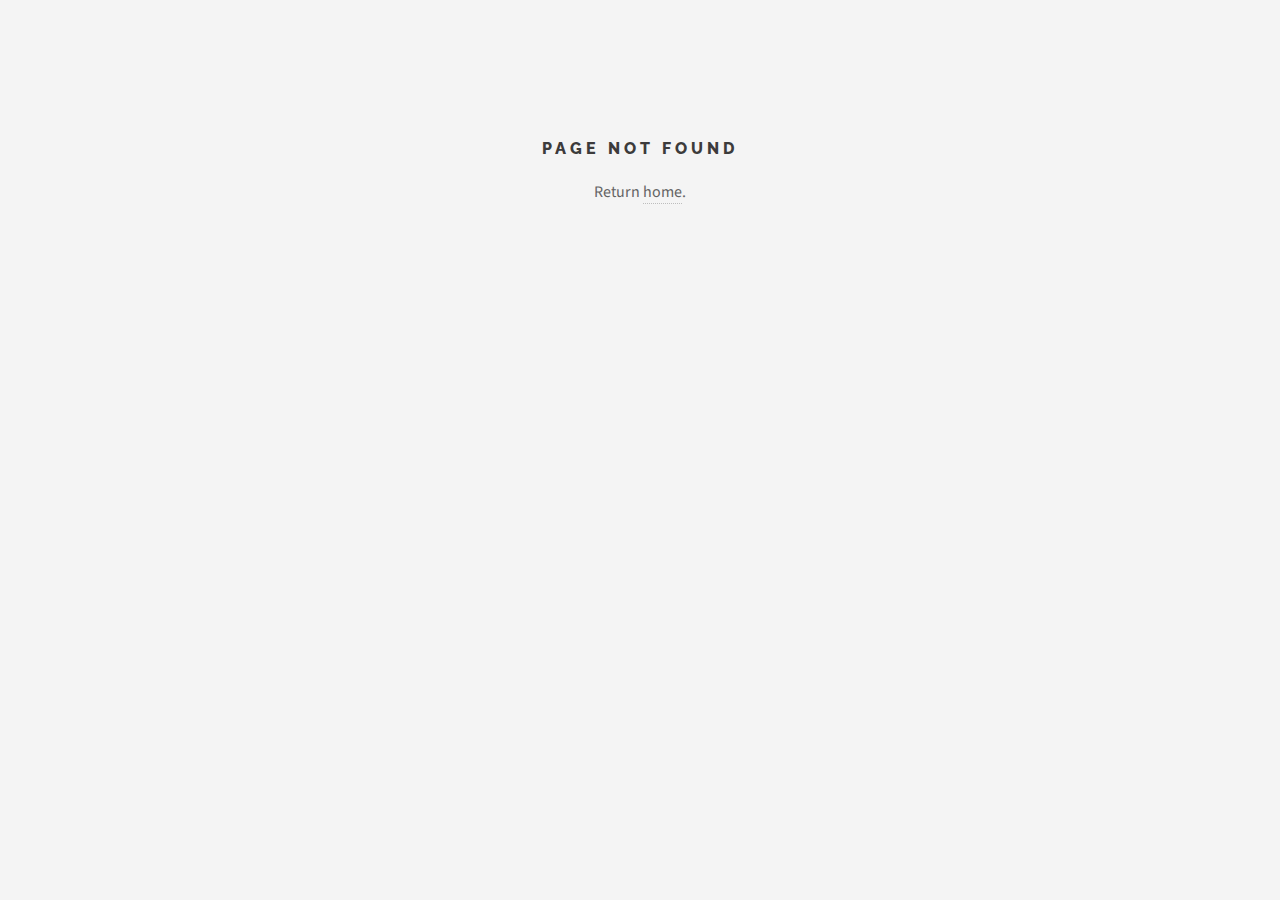
<file: stats/index.html>
<!DOCTYPE html><html itemscope itemtype="http://schema.org/WebPage" lang="en"><head><meta content="text/html;charset=utf-8" http-equiv="content-type"><meta content="IE=edge" http-equiv="X-UA-Compatible"><meta content="width=device-width,initial-scale=1" name="viewport" id="viewport"><style type="text/css">:host,:root{--fa-font-solid:normal 900 1em/1 "Font Awesome 6 Free";--fa-font-regular:normal 400 1em/1 "Font Awesome 6 Free";--fa-font-light:normal 300 1em/1 "Font Awesome 6 Pro";--fa-font-thin:normal 100 1em/1 "Font Awesome 6 Pro";--fa-font-duotone:normal 900 1em/1 "Font Awesome 6 Duotone";--fa-font-brands:normal 400 1em/1 "Font Awesome 6 Brands";--fa-font-sharp-solid:normal 900 1em/1 "Font Awesome 6 Sharp";--fa-font-sharp-regular:normal 400 1em/1 "Font Awesome 6 Sharp";--fa-font-sharp-light:normal 300 1em/1 "Font Awesome 6 Sharp";--fa-font-sharp-thin:normal 100 1em/1 "Font Awesome 6 Sharp";--fa-font-sharp-duotone-solid:normal 900 1em/1 "Font Awesome 6 Sharp Duotone"}svg:not(:host).svg-inline--fa,svg:not(:root).svg-inline--fa{overflow:visible;box-sizing:content-box}.svg-inline--fa{display:var(--fa-display,inline-block);height:1em;overflow:visible;vertical-align:-.125em}.svg-inline--fa.fa-2xs{vertical-align:.1em}.svg-inline--fa.fa-xs{vertical-align:0}.svg-inline--fa.fa-sm{vertical-align:-.0714285705em}.svg-inline--fa.fa-lg{vertical-align:-.2em}.svg-inline--fa.fa-xl{vertical-align:-.25em}.svg-inline--fa.fa-2xl{vertical-align:-.3125em}.svg-inline--fa.fa-pull-left{margin-right:var(--fa-pull-margin,.3em);width:auto}.svg-inline--fa.fa-pull-right{margin-left:var(--fa-pull-margin,.3em);width:auto}.svg-inline--fa.fa-li{width:var(--fa-li-width,2em);top:.25em}.svg-inline--fa.fa-fw{width:var(--fa-fw-width,1.25em)}.fa-layers svg.svg-inline--fa{bottom:0;left:0;margin:auto;position:absolute;right:0;top:0}.fa-layers-counter,.fa-layers-text{display:inline-block;position:absolute;text-align:center}.fa-layers{display:inline-block;height:1em;position:relative;text-align:center;vertical-align:-.125em;width:1em}.fa-layers svg.svg-inline--fa{transform-origin:center center}.fa-layers-text{left:50%;top:50%;transform:translate(-50%,-50%);transform-origin:center center}.fa-layers-counter{background-color:var(--fa-counter-background-color,#ff253a);border-radius:var(--fa-counter-border-radius,1em);box-sizing:border-box;color:var(--fa-inverse,#fff);line-height:var(--fa-counter-line-height,1);max-width:var(--fa-counter-max-width,5em);min-width:var(--fa-counter-min-width,1.5em);overflow:hidden;padding:var(--fa-counter-padding,.25em .5em);right:var(--fa-right,0);text-overflow:ellipsis;top:var(--fa-top,0);transform:scale(var(--fa-counter-scale,.25));transform-origin:top right}.fa-layers-bottom-right{bottom:var(--fa-bottom,0);right:var(--fa-right,0);top:auto;transform:scale(var(--fa-layers-scale,.25));transform-origin:bottom right}.fa-layers-bottom-left{bottom:var(--fa-bottom,0);left:var(--fa-left,0);right:auto;top:auto;transform:scale(var(--fa-layers-scale,.25));transform-origin:bottom left}.fa-layers-top-right{top:var(--fa-top,0);right:var(--fa-right,0);transform:scale(var(--fa-layers-scale,.25));transform-origin:top right}.fa-layers-top-left{left:var(--fa-left,0);right:auto;top:var(--fa-top,0);transform:scale(var(--fa-layers-scale,.25));transform-origin:top left}.fa-1x{font-size:1em}.fa-2x{font-size:2em}.fa-3x{font-size:3em}.fa-4x{font-size:4em}.fa-5x{font-size:5em}.fa-6x{font-size:6em}.fa-7x{font-size:7em}.fa-8x{font-size:8em}.fa-9x{font-size:9em}.fa-10x{font-size:10em}.fa-2xs{font-size:.625em;line-height:.1em;vertical-align:.225em}.fa-xs{font-size:.75em;line-height:.0833333337em;vertical-align:.125em}.fa-sm{font-size:.875em;line-height:.0714285718em;vertical-align:.0535714295em}.fa-lg{font-size:1.25em;line-height:.05em;vertical-align:-.075em}.fa-xl{font-size:1.5em;line-height:.0416666682em;vertical-align:-.125em}.fa-2xl{font-size:2em;line-height:.03125em;vertical-align:-.1875em}.fa-fw{text-align:center;width:1.25em}.fa-ul{list-style-type:none;margin-left:var(--fa-li-margin,2.5em);padding-left:0}.fa-ul>li{position:relative}.fa-li{left:calc(-1 * var(--fa-li-width,2em));position:absolute;text-align:center;width:var(--fa-li-width,2em);line-height:inherit}.fa-border{border-color:var(--fa-border-color,#eee);border-radius:var(--fa-border-radius,.1em);border-style:var(--fa-border-style,solid);border-width:var(--fa-border-width,.08em);padding:var(--fa-border-padding,.2em .25em .15em)}.fa-pull-left{float:left;margin-right:var(--fa-pull-margin,.3em)}.fa-pull-right{float:right;margin-left:var(--fa-pull-margin,.3em)}.fa-beat{animation-name:fa-beat;animation-delay:var(--fa-animation-delay,0s);animation-direction:var(--fa-animation-direction,normal);animation-duration:var(--fa-animation-duration,1s);animation-iteration-count:var(--fa-animation-iteration-count,infinite);animation-timing-function:var(--fa-animation-timing,ease-in-out)}.fa-bounce{animation-name:fa-bounce;animation-delay:var(--fa-animation-delay,0s);animation-direction:var(--fa-animation-direction,normal);animation-duration:var(--fa-animation-duration,1s);animation-iteration-count:var(--fa-animation-iteration-count,infinite);animation-timing-function:var(--fa-animation-timing,cubic-bezier(.28,.84,.42,1))}.fa-fade{animation-name:fa-fade;animation-delay:var(--fa-animation-delay,0s);animation-direction:var(--fa-animation-direction,normal);animation-duration:var(--fa-animation-duration,1s);animation-iteration-count:var(--fa-animation-iteration-count,infinite);animation-timing-function:var(--fa-animation-timing,cubic-bezier(.4,0,.6,1))}.fa-beat-fade{animation-name:fa-beat-fade;animation-delay:var(--fa-animation-delay,0s);animation-direction:var(--fa-animation-direction,normal);animation-duration:var(--fa-animation-duration,1s);animation-iteration-count:var(--fa-animation-iteration-count,infinite);animation-timing-function:var(--fa-animation-timing,cubic-bezier(.4,0,.6,1))}.fa-flip{animation-name:fa-flip;animation-delay:var(--fa-animation-delay,0s);animation-direction:var(--fa-animation-direction,normal);animation-duration:var(--fa-animation-duration,1s);animation-iteration-count:var(--fa-animation-iteration-count,infinite);animation-timing-function:var(--fa-animation-timing,ease-in-out)}.fa-shake{animation-name:fa-shake;animation-delay:var(--fa-animation-delay,0s);animation-direction:var(--fa-animation-direction,normal);animation-duration:var(--fa-animation-duration,1s);animation-iteration-count:var(--fa-animation-iteration-count,infinite);animation-timing-function:var(--fa-animation-timing,linear)}.fa-spin{animation-name:fa-spin;animation-delay:var(--fa-animation-delay,0s);animation-direction:var(--fa-animation-direction,normal);animation-duration:var(--fa-animation-duration,2s);animation-iteration-count:var(--fa-animation-iteration-count,infinite);animation-timing-function:var(--fa-animation-timing,linear)}.fa-spin-reverse{--fa-animation-direction:reverse}.fa-pulse,.fa-spin-pulse{animation-name:fa-spin;animation-direction:var(--fa-animation-direction,normal);animation-duration:var(--fa-animation-duration,1s);animation-iteration-count:var(--fa-animation-iteration-count,infinite);animation-timing-function:var(--fa-animation-timing,steps(8))}@media (prefers-reduced-motion:reduce){.fa-beat,.fa-beat-fade,.fa-bounce,.fa-fade,.fa-flip,.fa-pulse,.fa-shake,.fa-spin,.fa-spin-pulse{animation-delay:-1ms;animation-duration:1ms;animation-iteration-count:1;transition-delay:0s;transition-duration:0s}}@keyframes fa-beat{0%,90%{transform:scale(1)}45%{transform:scale(var(--fa-beat-scale,1.25))}}@keyframes fa-bounce{0%{transform:scale(1,1) translateY(0)}10%{transform:scale(var(--fa-bounce-start-scale-x,1.1),var(--fa-bounce-start-scale-y,.9)) translateY(0)}30%{transform:scale(var(--fa-bounce-jump-scale-x,.9),var(--fa-bounce-jump-scale-y,1.1)) translateY(var(--fa-bounce-height,-.5em))}50%{transform:scale(var(--fa-bounce-land-scale-x,1.05),var(--fa-bounce-land-scale-y,.95)) translateY(0)}57%{transform:scale(1,1) translateY(var(--fa-bounce-rebound,-.125em))}64%{transform:scale(1,1) translateY(0)}100%{transform:scale(1,1) translateY(0)}}@keyframes fa-fade{50%{opacity:var(--fa-fade-opacity,.4)}}@keyframes fa-beat-fade{0%,100%{opacity:var(--fa-beat-fade-opacity,.4);transform:scale(1)}50%{opacity:1;transform:scale(var(--fa-beat-fade-scale,1.125))}}@keyframes fa-flip{50%{transform:rotate3d(var(--fa-flip-x,0),var(--fa-flip-y,1),var(--fa-flip-z,0),var(--fa-flip-angle,-180deg))}}@keyframes fa-shake{0%{transform:rotate(-15deg)}4%{transform:rotate(15deg)}24%,8%{transform:rotate(-18deg)}12%,28%{transform:rotate(18deg)}16%{transform:rotate(-22deg)}20%{transform:rotate(22deg)}32%{transform:rotate(-12deg)}36%{transform:rotate(12deg)}100%,40%{transform:rotate(0)}}@keyframes fa-spin{0%{transform:rotate(0)}100%{transform:rotate(360deg)}}.fa-rotate-90{transform:rotate(90deg)}.fa-rotate-180{transform:rotate(180deg)}.fa-rotate-270{transform:rotate(270deg)}.fa-flip-horizontal{transform:scale(-1,1)}.fa-flip-vertical{transform:scale(1,-1)}.fa-flip-both,.fa-flip-horizontal.fa-flip-vertical{transform:scale(-1,-1)}.fa-rotate-by{transform:rotate(var(--fa-rotate-angle,0))}.fa-stack{display:inline-block;vertical-align:middle;height:2em;position:relative;width:2.5em}.fa-stack-1x,.fa-stack-2x{bottom:0;left:0;margin:auto;position:absolute;right:0;top:0;z-index:var(--fa-stack-z-index,auto)}.svg-inline--fa.fa-stack-1x{height:1em;width:1.25em}.svg-inline--fa.fa-stack-2x{height:2em;width:2.5em}.fa-inverse{color:var(--fa-inverse,#fff)}.fa-sr-only,.sr-only{position:absolute;width:1px;height:1px;padding:0;margin:-1px;overflow:hidden;clip:rect(0,0,0,0);white-space:nowrap;border-width:0}.fa-sr-only-focusable:not(:focus),.sr-only-focusable:not(:focus){position:absolute;width:1px;height:1px;padding:0;margin:-1px;overflow:hidden;clip:rect(0,0,0,0);white-space:nowrap;border-width:0}.svg-inline--fa .fa-primary{fill:var(--fa-primary-color,currentColor);opacity:var(--fa-primary-opacity,1)}.svg-inline--fa .fa-secondary{fill:var(--fa-secondary-color,currentColor);opacity:var(--fa-secondary-opacity,.4)}.svg-inline--fa.fa-swap-opacity .fa-primary{opacity:var(--fa-secondary-opacity,.4)}.svg-inline--fa.fa-swap-opacity .fa-secondary{opacity:var(--fa-primary-opacity,1)}.svg-inline--fa mask .fa-primary,.svg-inline--fa mask .fa-secondary{fill:#000}.fa-duotone.fa-inverse,.fad.fa-inverse{color:var(--fa-inverse,#fff)}</style><link href="/images/favicon/apple-icon-57x57.png" rel="apple-touch-icon" sizes="57x57"><link href="/images/favicon/apple-icon-60x60.png" rel="apple-touch-icon" sizes="60x60"><link href="/images/favicon/apple-icon-72x72.png" rel="apple-touch-icon" sizes="72x72"><link href="/images/favicon/apple-icon-76x76.png" rel="apple-touch-icon" sizes="76x76"><link href="/images/favicon/apple-icon-114x114.png" rel="apple-touch-icon" sizes="114x114"><link href="/images/favicon/apple-icon-120x120.png" rel="apple-touch-icon" sizes="120x120"><link href="/images/favicon/apple-icon-144x144.png" rel="apple-touch-icon" sizes="144x144"><link href="/images/favicon/apple-icon-152x152.png" rel="apple-touch-icon" sizes="152x152"><link href="/images/favicon/apple-icon-180x180.png" rel="apple-touch-icon" sizes="180x180"><link href="/images/favicon/android-icon-192x192.png" rel="icon" sizes="192x192" type="image/png"><link href="/images/favicon/favicon-32x32.png" rel="icon" sizes="32x32" type="image/png"><link href="/images/favicon/favicon-96x96.png" rel="icon" sizes="96x96" type="image/png"><link href="/images/favicon/favicon-16x16.png" rel="icon" sizes="16x16" type="image/png"><link href="/images/favicon/manifest.json" rel="manifest"><meta content="#ffffff" name="msapplication-TileColor"><meta content="/images/favicon/ms-icon-144x144.png" name="msapplication-TileImage"><meta content="#ffffff" name="theme-color"><link href="/" rel="canonical"><link href="//fonts.googleapis.com/css?family=Source+Sans+Pro:400,700|Raleway:400,800,900" rel="stylesheet" async><script src="https://www.google-analytics.com/analytics.js" async></script><script src="/static/js/main.a33908d4.js" defer></script><link href="/static/css/main.489999be.css" rel="stylesheet"><link href="http://fonts.googleapis.com" rel="preconnect"><title>404 Not Found</title><link href="https://www.google-analytics.com" rel="preconnect"><meta content="The content you are looking for cannot be found." name="description" data-rh="true"><link href="http://fonts.gstatic.com" rel="preconnect"></head><body><div id="root"><div class="not-found"><h1>Page Not Found</h1><p>Return <a href="/">home</a>.</p></div></div></body></html>
</file>
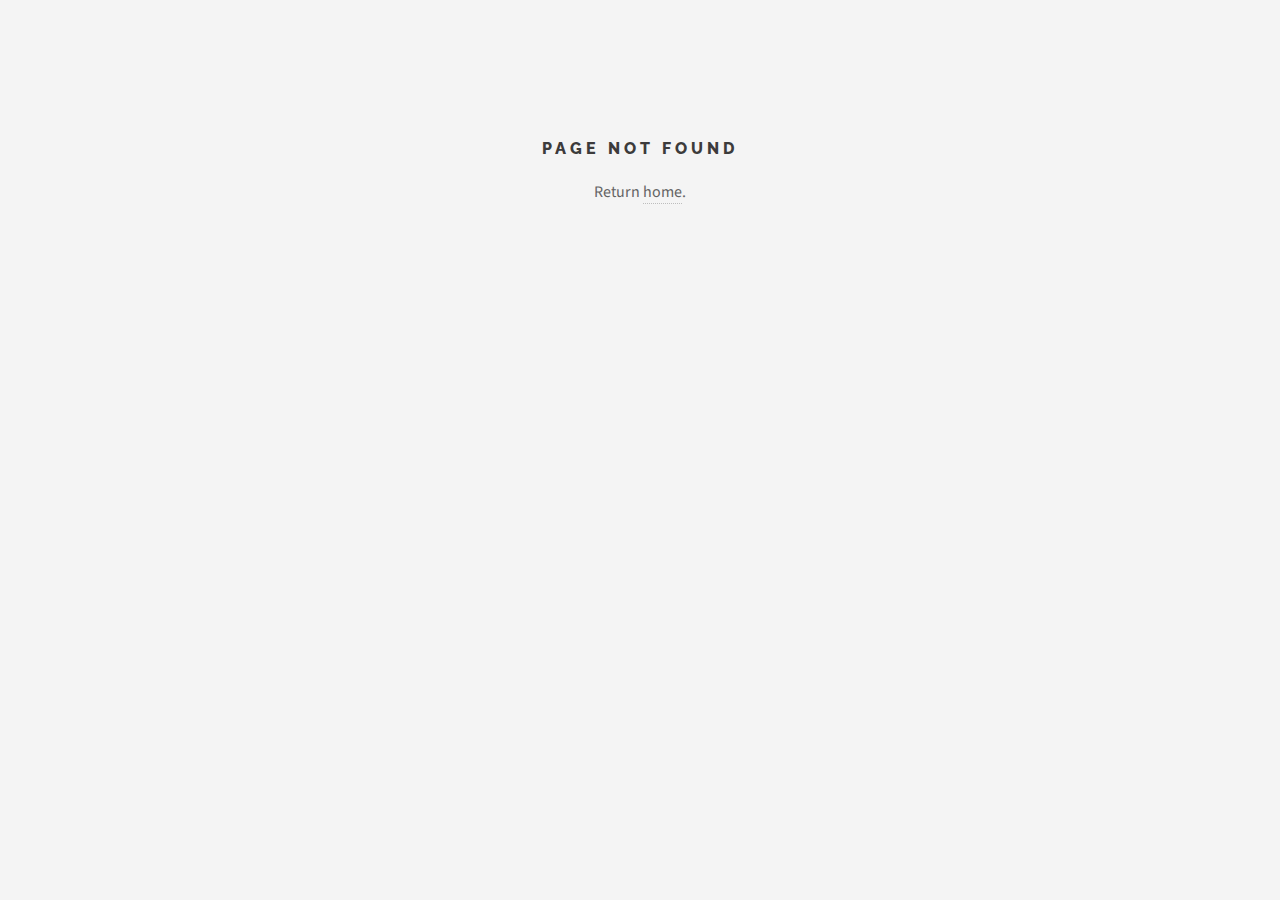
<file: 200.html>
<!doctype html><html itemscope="" itemtype="http://schema.org/WebPage" lang="en"><head><meta http-equiv="content-type" content="text/html;charset=utf-8"/><meta http-equiv="X-UA-Compatible" content="IE=edge"/><meta id="viewport" name="viewport" content="width=device-width,initial-scale=1"/><link rel="apple-touch-icon" sizes="57x57" href="/images/favicon/apple-icon-57x57.png"/><link rel="apple-touch-icon" sizes="60x60" href="/images/favicon/apple-icon-60x60.png"/><link rel="apple-touch-icon" sizes="72x72" href="/images/favicon/apple-icon-72x72.png"/><link rel="apple-touch-icon" sizes="76x76" href="/images/favicon/apple-icon-76x76.png"/><link rel="apple-touch-icon" sizes="114x114" href="/images/favicon/apple-icon-114x114.png"/><link rel="apple-touch-icon" sizes="120x120" href="/images/favicon/apple-icon-120x120.png"/><link rel="apple-touch-icon" sizes="144x144" href="/images/favicon/apple-icon-144x144.png"/><link rel="apple-touch-icon" sizes="152x152" href="/images/favicon/apple-icon-152x152.png"/><link rel="apple-touch-icon" sizes="180x180" href="/images/favicon/apple-icon-180x180.png"/><link rel="icon" type="image/png" sizes="192x192" href="/images/favicon/android-icon-192x192.png"/><link rel="icon" type="image/png" sizes="32x32" href="/images/favicon/favicon-32x32.png"/><link rel="icon" type="image/png" sizes="96x96" href="/images/favicon/favicon-96x96.png"/><link rel="icon" type="image/png" sizes="16x16" href="/images/favicon/favicon-16x16.png"/><link rel="manifest" href="/images/favicon/manifest.json"/><meta name="msapplication-TileColor" content="#ffffff"/><meta name="msapplication-TileImage" content="/images/favicon/ms-icon-144x144.png"/><meta name="theme-color" content="#ffffff"/><link rel="canonical" href="/"/><link href="//fonts.googleapis.com/css?family=Source+Sans+Pro:400,700|Raleway:400,800,900" rel="stylesheet" async/><script defer="defer" src="/static/js/main.a33908d4.js"></script><link href="/static/css/main.489999be.css" rel="stylesheet"></head><body><div id="root"></div></body></html>
</file>
<file: static/css/main.489999be.css>
:where(html){line-height:1.15}:where(h1){font-size:2em;margin-block-end:.67em;margin-block-start:.67em}:where(dl,ol,ul) :where(dl,ol,ul){margin-block-end:0;margin-block-start:0}:where(hr){box-sizing:initial;color:inherit;height:0}:where(pre){font-family:monospace,monospace;font-size:1em}:where(abbr[title]){text-decoration:underline;-webkit-text-decoration:underline dotted;text-decoration:underline dotted}:where(b,strong){font-weight:bolder}:where(code,kbd,samp){font-family:monospace,monospace;font-size:1em}:where(small){font-size:80%}:where(table){border-color:currentColor;text-indent:0}:where(button,input,select){margin:0}:where(button){text-transform:none}:where(button,input:is([type=button i],[type=reset i],[type=submit i])){-webkit-appearance:button}:where(progress){vertical-align:initial}:where(select){text-transform:none}:where(textarea){margin:0}:where(input[type=search i]){-webkit-appearance:textfield;outline-offset:-2px}::-webkit-inner-spin-button,::-webkit-outer-spin-button{height:auto}::-webkit-input-placeholder{color:inherit;opacity:.54}::-webkit-search-decoration{-webkit-appearance:none}::-webkit-file-upload-button{-webkit-appearance:button;font:inherit}:where(button,input:is([type=button i],[type=color i],[type=reset i],[type=submit i]))::-moz-focus-inner{border-style:none;padding:0}:where(button,input:is([type=button i],[type=color i],[type=reset i],[type=submit i]))::-moz-focusring{outline:1px dotted ButtonText}:where(:-moz-ui-invalid){box-shadow:none}:where(dialog){background-color:#fff;border:solid;color:#000;height:-moz-fit-content;height:-webkit-fit-content;height:fit-content;left:0;margin:auto;padding:1em;position:absolute;right:0;width:-moz-fit-content;width:-webkit-fit-content;width:fit-content}:where(dialog:not([open])){display:none}:where(summary){display:list-item}a,abbr,acronym,address,applet,article,aside,audio,b,big,blockquote,body,canvas,caption,center,cite,code,dd,del,details,dfn,div,dl,dt,em,embed,fieldset,figcaption,figure,footer,form,h1,h2,h3,h4,h5,h6,header,hgroup,html,i,iframe,img,ins,kbd,label,legend,li,mark,menu,nav,object,ol,output,p,pre,q,ruby,s,samp,section,small,span,strike,strong,sub,summary,sup,table,tbody,td,tfoot,th,thead,time,tr,tt,u,ul,var,video{border:0;font-size:100%;font:inherit;margin:0;padding:0;vertical-align:initial}article,aside,details,figcaption,figure,footer,header,hgroup,menu,nav,section{display:block}body{line-height:1}ol,ul{list-style:none}blockquote,q{quotes:none}blockquote:after,blockquote:before,q:after,q:before{content:"";content:none}table{border-collapse:collapse;border-spacing:0}body{-webkit-text-size-adjust:none}*,.row,:after,:before{box-sizing:border-box}.row{border-bottom:1px solid #0000}.row>*{box-sizing:border-box;float:left}.row:after,.row:before{clear:both;content:"";display:block;height:0}.row.uniform>*>:first-child{margin-top:0}.row.uniform>*>:last-child{margin-bottom:0}.row.\30 \%>*{padding:0}.row.\30 \%{margin:0 0 -1px}.row.uniform.\30 \%>*{padding:0}.row.uniform.\30 \%{margin:0 0 -1px}.row>*{padding:0 0 0 1em}.row{margin:0 0 -1px -1em}.row.uniform>*{padding:1em 0 0 1em}.row.uniform{margin:-1em 0 -1px -1em}.row.\32 00\%>*{padding:0 0 0 2em}.row.\32 00\%{margin:0 0 -1px -2em}.row.uniform.\32 00\%>*{padding:2em 0 0 2em}.row.uniform.\32 00\%{margin:-2em 0 -1px -2em}.row.\31 50\%>*{padding:0 0 0 1.5em}.row.\31 50\%{margin:0 0 -1px -1.5em}.row.uniform.\31 50\%>*{padding:1.5em 0 0 1.5em}.row.uniform.\31 50\%{margin:-1.5em 0 -1px -1.5em}.row.\35 0\%>*{padding:0 0 0 .5em}.row.\35 0\%{margin:0 0 -1px -.5em}.row.uniform.\35 0\%>*{padding:.5em 0 0 .5em}.row.uniform.\35 0\%{margin:-.5em 0 -1px -.5em}.row.\32 5\%>*{padding:0 0 0 .25em}.row.\32 5\%{margin:0 0 -1px -.25em}.row.uniform.\32 5\%>*{padding:.25em 0 0 .25em}.row.uniform.\32 5\%{margin:-.25em 0 -1px -.25em}.\31 2u,.\31 2u\${clear:none;margin-left:0;width:100%}.\31 1u,.\31 1u\${clear:none;margin-left:0;width:91.6666666667%}.\31 0u,.\31 0u\${clear:none;margin-left:0;width:83.3333333333%}.\39 u,.\39 u\${clear:none;margin-left:0;width:75%}.\38 u,.\38 u\${clear:none;margin-left:0;width:66.6666666667%}.\37 u,.\37 u\${clear:none;margin-left:0;width:58.3333333333%}.\36 u,.\36 u\${clear:none;margin-left:0;width:50%}.\35 u,.\35 u\${clear:none;margin-left:0;width:41.6666666667%}.\34 u,.\34 u\${clear:none;margin-left:0;width:33.3333333333%}.\33 u,.\33 u\${clear:none;margin-left:0;width:25%}.\32 u,.\32 u\${clear:none;margin-left:0;width:16.6666666667%}.\31 u,.\31 u\${clear:none;margin-left:0;width:8.3333333333%}.\31 0u\$+*,.\31 1u\$+*,.\31 2u\$+*,.\31 u\$+*,.\32 u\$+*,.\33 u\$+*,.\34 u\$+*,.\35 u\$+*,.\36 u\$+*,.\37 u\$+*,.\38 u\$+*,.\39 u\$+*{clear:left}.\-11u{margin-left:91.6666666667%}.\-10u{margin-left:83.3333333333%}.\-9u{margin-left:75%}.\-8u{margin-left:66.6666666667%}.\-7u{margin-left:58.3333333333%}.\-6u{margin-left:50%}.\-5u{margin-left:41.6666666667%}.\-4u{margin-left:33.3333333333%}.\-3u{margin-left:25%}.\-2u{margin-left:16.6666666667%}.\-1u{margin-left:8.3333333333%}@media screen and (max-width:1680px){.row>*{padding:0 0 0 1em}.row{margin:0 0 -1px -1em}.row.uniform>*{padding:1em 0 0 1em}.row.uniform{margin:-1em 0 -1px -1em}.row.\32 00\%>*{padding:0 0 0 2em}.row.\32 00\%{margin:0 0 -1px -2em}.row.uniform.\32 00\%>*{padding:2em 0 0 2em}.row.uniform.\32 00\%{margin:-2em 0 -1px -2em}.row.\31 50\%>*{padding:0 0 0 1.5em}.row.\31 50\%{margin:0 0 -1px -1.5em}.row.uniform.\31 50\%>*{padding:1.5em 0 0 1.5em}.row.uniform.\31 50\%{margin:-1.5em 0 -1px -1.5em}.row.\35 0\%>*{padding:0 0 0 .5em}.row.\35 0\%{margin:0 0 -1px -.5em}.row.uniform.\35 0\%>*{padding:.5em 0 0 .5em}.row.uniform.\35 0\%{margin:-.5em 0 -1px -.5em}.row.\32 5\%>*{padding:0 0 0 .25em}.row.\32 5\%{margin:0 0 -1px -.25em}.row.uniform.\32 5\%>*{padding:.25em 0 0 .25em}.row.uniform.\32 5\%{margin:-.25em 0 -1px -.25em}.\31 2u\$\(xlarge\),.\31 2u\(xlarge\){clear:none;margin-left:0;width:100%}.\31 1u\$\(xlarge\),.\31 1u\(xlarge\){clear:none;margin-left:0;width:91.6666666667%}.\31 0u\$\(xlarge\),.\31 0u\(xlarge\){clear:none;margin-left:0;width:83.3333333333%}.\39 u\$\(xlarge\),.\39 u\(xlarge\){clear:none;margin-left:0;width:75%}.\38 u\$\(xlarge\),.\38 u\(xlarge\){clear:none;margin-left:0;width:66.6666666667%}.\37 u\$\(xlarge\),.\37 u\(xlarge\){clear:none;margin-left:0;width:58.3333333333%}.\36 u\$\(xlarge\),.\36 u\(xlarge\){clear:none;margin-left:0;width:50%}.\35 u\$\(xlarge\),.\35 u\(xlarge\){clear:none;margin-left:0;width:41.6666666667%}.\34 u\$\(xlarge\),.\34 u\(xlarge\){clear:none;margin-left:0;width:33.3333333333%}.\33 u\$\(xlarge\),.\33 u\(xlarge\){clear:none;margin-left:0;width:25%}.\32 u\$\(xlarge\),.\32 u\(xlarge\){clear:none;margin-left:0;width:16.6666666667%}.\31 u\$\(xlarge\),.\31 u\(xlarge\){clear:none;margin-left:0;width:8.3333333333%}.\31 0u\$\(xlarge\)+*,.\31 1u\$\(xlarge\)+*,.\31 2u\$\(xlarge\)+*,.\31 u\$\(xlarge\)+*,.\32 u\$\(xlarge\)+*,.\33 u\$\(xlarge\)+*,.\34 u\$\(xlarge\)+*,.\35 u\$\(xlarge\)+*,.\36 u\$\(xlarge\)+*,.\37 u\$\(xlarge\)+*,.\38 u\$\(xlarge\)+*,.\39 u\$\(xlarge\)+*{clear:left}.\-11u\(xlarge\){margin-left:91.6666666667%}.\-10u\(xlarge\){margin-left:83.3333333333%}.\-9u\(xlarge\){margin-left:75%}.\-8u\(xlarge\){margin-left:66.6666666667%}.\-7u\(xlarge\){margin-left:58.3333333333%}.\-6u\(xlarge\){margin-left:50%}.\-5u\(xlarge\){margin-left:41.6666666667%}.\-4u\(xlarge\){margin-left:33.3333333333%}.\-3u\(xlarge\){margin-left:25%}.\-2u\(xlarge\){margin-left:16.6666666667%}.\-1u\(xlarge\){margin-left:8.3333333333%}}@media screen and (max-width:1280px){.row>*{padding:0 0 0 1em}.row{margin:0 0 -1px -1em}.row.uniform>*{padding:1em 0 0 1em}.row.uniform{margin:-1em 0 -1px -1em}.row.\32 00\%>*{padding:0 0 0 2em}.row.\32 00\%{margin:0 0 -1px -2em}.row.uniform.\32 00\%>*{padding:2em 0 0 2em}.row.uniform.\32 00\%{margin:-2em 0 -1px -2em}.row.\31 50\%>*{padding:0 0 0 1.5em}.row.\31 50\%{margin:0 0 -1px -1.5em}.row.uniform.\31 50\%>*{padding:1.5em 0 0 1.5em}.row.uniform.\31 50\%{margin:-1.5em 0 -1px -1.5em}.row.\35 0\%>*{padding:0 0 0 .5em}.row.\35 0\%{margin:0 0 -1px -.5em}.row.uniform.\35 0\%>*{padding:.5em 0 0 .5em}.row.uniform.\35 0\%{margin:-.5em 0 -1px -.5em}.row.\32 5\%>*{padding:0 0 0 .25em}.row.\32 5\%{margin:0 0 -1px -.25em}.row.uniform.\32 5\%>*{padding:.25em 0 0 .25em}.row.uniform.\32 5\%{margin:-.25em 0 -1px -.25em}.\31 2u\$\(large\),.\31 2u\(large\){clear:none;margin-left:0;width:100%}.\31 1u\$\(large\),.\31 1u\(large\){clear:none;margin-left:0;width:91.6666666667%}.\31 0u\$\(large\),.\31 0u\(large\){clear:none;margin-left:0;width:83.3333333333%}.\39 u\$\(large\),.\39 u\(large\){clear:none;margin-left:0;width:75%}.\38 u\$\(large\),.\38 u\(large\){clear:none;margin-left:0;width:66.6666666667%}.\37 u\$\(large\),.\37 u\(large\){clear:none;margin-left:0;width:58.3333333333%}.\36 u\$\(large\),.\36 u\(large\){clear:none;margin-left:0;width:50%}.\35 u\$\(large\),.\35 u\(large\){clear:none;margin-left:0;width:41.6666666667%}.\34 u\$\(large\),.\34 u\(large\){clear:none;margin-left:0;width:33.3333333333%}.\33 u\$\(large\),.\33 u\(large\){clear:none;margin-left:0;width:25%}.\32 u\$\(large\),.\32 u\(large\){clear:none;margin-left:0;width:16.6666666667%}.\31 u\$\(large\),.\31 u\(large\){clear:none;margin-left:0;width:8.3333333333%}.\31 0u\$\(large\)+*,.\31 1u\$\(large\)+*,.\31 2u\$\(large\)+*,.\31 u\$\(large\)+*,.\32 u\$\(large\)+*,.\33 u\$\(large\)+*,.\34 u\$\(large\)+*,.\35 u\$\(large\)+*,.\36 u\$\(large\)+*,.\37 u\$\(large\)+*,.\38 u\$\(large\)+*,.\39 u\$\(large\)+*{clear:left}.\-11u\(large\){margin-left:91.6666666667%}.\-10u\(large\){margin-left:83.3333333333%}.\-9u\(large\){margin-left:75%}.\-8u\(large\){margin-left:66.6666666667%}.\-7u\(large\){margin-left:58.3333333333%}.\-6u\(large\){margin-left:50%}.\-5u\(large\){margin-left:41.6666666667%}.\-4u\(large\){margin-left:33.3333333333%}.\-3u\(large\){margin-left:25%}.\-2u\(large\){margin-left:16.6666666667%}.\-1u\(large\){margin-left:8.3333333333%}}@media screen and (max-width:980px){.row>*{padding:0 0 0 1em}.row{margin:0 0 -1px -1em}.row.uniform>*{padding:1em 0 0 1em}.row.uniform{margin:-1em 0 -1px -1em}.row.\32 00\%>*{padding:0 0 0 2em}.row.\32 00\%{margin:0 0 -1px -2em}.row.uniform.\32 00\%>*{padding:2em 0 0 2em}.row.uniform.\32 00\%{margin:-2em 0 -1px -2em}.row.\31 50\%>*{padding:0 0 0 1.5em}.row.\31 50\%{margin:0 0 -1px -1.5em}.row.uniform.\31 50\%>*{padding:1.5em 0 0 1.5em}.row.uniform.\31 50\%{margin:-1.5em 0 -1px -1.5em}.row.\35 0\%>*{padding:0 0 0 .5em}.row.\35 0\%{margin:0 0 -1px -.5em}.row.uniform.\35 0\%>*{padding:.5em 0 0 .5em}.row.uniform.\35 0\%{margin:-.5em 0 -1px -.5em}.row.\32 5\%>*{padding:0 0 0 .25em}.row.\32 5\%{margin:0 0 -1px -.25em}.row.uniform.\32 5\%>*{padding:.25em 0 0 .25em}.row.uniform.\32 5\%{margin:-.25em 0 -1px -.25em}.\31 2u\$\(medium\),.\31 2u\(medium\){clear:none;margin-left:0;width:100%}.\31 1u\$\(medium\),.\31 1u\(medium\){clear:none;margin-left:0;width:91.6666666667%}.\31 0u\$\(medium\),.\31 0u\(medium\){clear:none;margin-left:0;width:83.3333333333%}.\39 u\$\(medium\),.\39 u\(medium\){clear:none;margin-left:0;width:75%}.\38 u\$\(medium\),.\38 u\(medium\){clear:none;margin-left:0;width:66.6666666667%}.\37 u\$\(medium\),.\37 u\(medium\){clear:none;margin-left:0;width:58.3333333333%}.\36 u\$\(medium\),.\36 u\(medium\){clear:none;margin-left:0;width:50%}.\35 u\$\(medium\),.\35 u\(medium\){clear:none;margin-left:0;width:41.6666666667%}.\34 u\$\(medium\),.\34 u\(medium\){clear:none;margin-left:0;width:33.3333333333%}.\33 u\$\(medium\),.\33 u\(medium\){clear:none;margin-left:0;width:25%}.\32 u\$\(medium\),.\32 u\(medium\){clear:none;margin-left:0;width:16.6666666667%}.\31 u\$\(medium\),.\31 u\(medium\){clear:none;margin-left:0;width:8.3333333333%}.\31 0u\$\(medium\)+*,.\31 1u\$\(medium\)+*,.\31 2u\$\(medium\)+*,.\31 u\$\(medium\)+*,.\32 u\$\(medium\)+*,.\33 u\$\(medium\)+*,.\34 u\$\(medium\)+*,.\35 u\$\(medium\)+*,.\36 u\$\(medium\)+*,.\37 u\$\(medium\)+*,.\38 u\$\(medium\)+*,.\39 u\$\(medium\)+*{clear:left}.\-11u\(medium\){margin-left:91.6666666667%}.\-10u\(medium\){margin-left:83.3333333333%}.\-9u\(medium\){margin-left:75%}.\-8u\(medium\){margin-left:66.6666666667%}.\-7u\(medium\){margin-left:58.3333333333%}.\-6u\(medium\){margin-left:50%}.\-5u\(medium\){margin-left:41.6666666667%}.\-4u\(medium\){margin-left:33.3333333333%}.\-3u\(medium\){margin-left:25%}.\-2u\(medium\){margin-left:16.6666666667%}.\-1u\(medium\){margin-left:8.3333333333%}}@media screen and (max-width:736px){.row>*{padding:0 0 0 1em}.row{margin:0 0 -1px -1em}.row.uniform>*{padding:1em 0 0 1em}.row.uniform{margin:-1em 0 -1px -1em}.row.\32 00\%>*{padding:0 0 0 2em}.row.\32 00\%{margin:0 0 -1px -2em}.row.uniform.\32 00\%>*{padding:2em 0 0 2em}.row.uniform.\32 00\%{margin:-2em 0 -1px -2em}.row.\31 50\%>*{padding:0 0 0 1.5em}.row.\31 50\%{margin:0 0 -1px -1.5em}.row.uniform.\31 50\%>*{padding:1.5em 0 0 1.5em}.row.uniform.\31 50\%{margin:-1.5em 0 -1px -1.5em}.row.\35 0\%>*{padding:0 0 0 .5em}.row.\35 0\%{margin:0 0 -1px -.5em}.row.uniform.\35 0\%>*{padding:.5em 0 0 .5em}.row.uniform.\35 0\%{margin:-.5em 0 -1px -.5em}.row.\32 5\%>*{padding:0 0 0 .25em}.row.\32 5\%{margin:0 0 -1px -.25em}.row.uniform.\32 5\%>*{padding:.25em 0 0 .25em}.row.uniform.\32 5\%{margin:-.25em 0 -1px -.25em}.\31 2u\$\(small\),.\31 2u\(small\){clear:none;margin-left:0;width:100%}.\31 1u\$\(small\),.\31 1u\(small\){clear:none;margin-left:0;width:91.6666666667%}.\31 0u\$\(small\),.\31 0u\(small\){clear:none;margin-left:0;width:83.3333333333%}.\39 u\$\(small\),.\39 u\(small\){clear:none;margin-left:0;width:75%}.\38 u\$\(small\),.\38 u\(small\){clear:none;margin-left:0;width:66.6666666667%}.\37 u\$\(small\),.\37 u\(small\){clear:none;margin-left:0;width:58.3333333333%}.\36 u\$\(small\),.\36 u\(small\){clear:none;margin-left:0;width:50%}.\35 u\$\(small\),.\35 u\(small\){clear:none;margin-left:0;width:41.6666666667%}.\34 u\$\(small\),.\34 u\(small\){clear:none;margin-left:0;width:33.3333333333%}.\33 u\$\(small\),.\33 u\(small\){clear:none;margin-left:0;width:25%}.\32 u\$\(small\),.\32 u\(small\){clear:none;margin-left:0;width:16.6666666667%}.\31 u\$\(small\),.\31 u\(small\){clear:none;margin-left:0;width:8.3333333333%}.\31 0u\$\(small\)+*,.\31 1u\$\(small\)+*,.\31 2u\$\(small\)+*,.\31 u\$\(small\)+*,.\32 u\$\(small\)+*,.\33 u\$\(small\)+*,.\34 u\$\(small\)+*,.\35 u\$\(small\)+*,.\36 u\$\(small\)+*,.\37 u\$\(small\)+*,.\38 u\$\(small\)+*,.\39 u\$\(small\)+*{clear:left}.\-11u\(small\){margin-left:91.6666666667%}.\-10u\(small\){margin-left:83.3333333333%}.\-9u\(small\){margin-left:75%}.\-8u\(small\){margin-left:66.6666666667%}.\-7u\(small\){margin-left:58.3333333333%}.\-6u\(small\){margin-left:50%}.\-5u\(small\){margin-left:41.6666666667%}.\-4u\(small\){margin-left:33.3333333333%}.\-3u\(small\){margin-left:25%}.\-2u\(small\){margin-left:16.6666666667%}.\-1u\(small\){margin-left:8.3333333333%}}@media screen and (max-width:480px){.row>*{padding:0 0 0 1em}.row{margin:0 0 -1px -1em}.row.uniform>*{padding:1em 0 0 1em}.row.uniform{margin:-1em 0 -1px -1em}.row.\32 00\%>*{padding:0 0 0 2em}.row.\32 00\%{margin:0 0 -1px -2em}.row.uniform.\32 00\%>*{padding:2em 0 0 2em}.row.uniform.\32 00\%{margin:-2em 0 -1px -2em}.row.\31 50\%>*{padding:0 0 0 1.5em}.row.\31 50\%{margin:0 0 -1px -1.5em}.row.uniform.\31 50\%>*{padding:1.5em 0 0 1.5em}.row.uniform.\31 50\%{margin:-1.5em 0 -1px -1.5em}.row.\35 0\%>*{padding:0 0 0 .5em}.row.\35 0\%{margin:0 0 -1px -.5em}.row.uniform.\35 0\%>*{padding:.5em 0 0 .5em}.row.uniform.\35 0\%{margin:-.5em 0 -1px -.5em}.row.\32 5\%>*{padding:0 0 0 .25em}.row.\32 5\%{margin:0 0 -1px -.25em}.row.uniform.\32 5\%>*{padding:.25em 0 0 .25em}.row.uniform.\32 5\%{margin:-.25em 0 -1px -.25em}.\31 2u\$\(xsmall\),.\31 2u\(xsmall\){clear:none;margin-left:0;width:100%}.\31 1u\$\(xsmall\),.\31 1u\(xsmall\){clear:none;margin-left:0;width:91.6666666667%}.\31 0u\$\(xsmall\),.\31 0u\(xsmall\){clear:none;margin-left:0;width:83.3333333333%}.\39 u\$\(xsmall\),.\39 u\(xsmall\){clear:none;margin-left:0;width:75%}.\38 u\$\(xsmall\),.\38 u\(xsmall\){clear:none;margin-left:0;width:66.6666666667%}.\37 u\$\(xsmall\),.\37 u\(xsmall\){clear:none;margin-left:0;width:58.3333333333%}.\36 u\$\(xsmall\),.\36 u\(xsmall\){clear:none;margin-left:0;width:50%}.\35 u\$\(xsmall\),.\35 u\(xsmall\){clear:none;margin-left:0;width:41.6666666667%}.\34 u\$\(xsmall\),.\34 u\(xsmall\){clear:none;margin-left:0;width:33.3333333333%}.\33 u\$\(xsmall\),.\33 u\(xsmall\){clear:none;margin-left:0;width:25%}.\32 u\$\(xsmall\),.\32 u\(xsmall\){clear:none;margin-left:0;width:16.6666666667%}.\31 u\$\(xsmall\),.\31 u\(xsmall\){clear:none;margin-left:0;width:8.3333333333%}.\31 0u\$\(xsmall\)+*,.\31 1u\$\(xsmall\)+*,.\31 2u\$\(xsmall\)+*,.\31 u\$\(xsmall\)+*,.\32 u\$\(xsmall\)+*,.\33 u\$\(xsmall\)+*,.\34 u\$\(xsmall\)+*,.\35 u\$\(xsmall\)+*,.\36 u\$\(xsmall\)+*,.\37 u\$\(xsmall\)+*,.\38 u\$\(xsmall\)+*,.\39 u\$\(xsmall\)+*{clear:left}.\-11u\(xsmall\){margin-left:91.6666666667%}.\-10u\(xsmall\){margin-left:83.3333333333%}.\-9u\(xsmall\){margin-left:75%}.\-8u\(xsmall\){margin-left:66.6666666667%}.\-7u\(xsmall\){margin-left:58.3333333333%}.\-6u\(xsmall\){margin-left:50%}.\-5u\(xsmall\){margin-left:41.6666666667%}.\-4u\(xsmall\){margin-left:33.3333333333%}.\-3u\(xsmall\){margin-left:25%}.\-2u\(xsmall\){margin-left:16.6666666667%}.\-1u\(xsmall\){margin-left:8.3333333333%}}body{-ms-overflow-style:scrollbar}@media screen and (max-width:480px){body,html{min-width:320px}}body{background:#f4f4f4}body.is-loading *,body.is-loading :after,body.is-loading :before{animation:none!important;transition:none!important}body,input,select,textarea{color:#646464;font-family:Source Sans Pro,Helvetica,sans-serif;font-size:14pt;font-weight:400;line-height:1.75}@media screen and (max-width:1680px){body,input,select,textarea{font-size:12pt}}@media screen and (max-width:1280px){body,input,select,textarea{font-size:12pt}}@media screen and (max-width:980px){body,input,select,textarea{font-size:12pt}}@media screen and (max-width:736px){body,input,select,textarea{font-size:12pt}}@media screen and (max-width:480px){body,input,select,textarea{font-size:12pt}}a{border-bottom:1px dotted #a0a0a0a6;color:inherit;text-decoration:none;transition:color .2s ease,border-bottom-color .2s ease}a:before{transition:color .2s ease}a:hover{border-bottom-color:#0000}a:hover,a:hover:before{color:#2e59ba!important}b,strong{color:#3c3b3b;font-weight:700}em,i{font-style:italic}p{margin:0 0 2em}h1,h2,h3,h4,h5,h6{color:#3c3b3b;font-family:Raleway,Helvetica,sans-serif;font-weight:800;letter-spacing:.25em;line-height:1.65;margin:0 0 1em;text-transform:uppercase}h1 a,h2 a,h3 a,h4 a,h5 a,h6 a{border-bottom:0;color:inherit}h2{font-size:1.1em}h3{font-size:.9em}h4,h5,h6{font-size:.7em}sub{top:.5em}sub,sup{font-size:.8em;position:relative}sup{top:-.5em}blockquote{border-left:4px solid #a0a0a04d;font-style:italic;margin:0 0 2em;padding:.5em 0 .5em 2em}code{background:hsla(0,0%,63%,.075);border:1px solid #a0a0a04d;margin:0 .25em;padding:.25em .65em}code,pre{font-family:Courier New,monospace;font-size:.9em}pre{-webkit-overflow-scrolling:touch;margin:0 0 2em}pre code{display:block;line-height:1.75em;overflow-x:auto;padding:1em 1.5em}hr{border:0;border-bottom:1px solid #a0a0a04d;margin:2em 0}hr.major{margin:3em 0}.align-left{text-align:left}.align-center{text-align:center}.align-right{text-align:right}.author{-moz-align-items:center;-ms-align-items:center;align-items:center;border-bottom:0;display:-moz-flex;display:-ms-flex;display:flex;-moz-flex-direction:row;flex-direction:row;font-family:Raleway,Helvetica,sans-serif;font-size:.6em;font-weight:400;-moz-justify-content:-moz-flex-end;-ms-justify-content:-ms-flex-end;justify-content:flex-end;letter-spacing:.25em;text-transform:uppercase;white-space:nowrap}.author .name{border-bottom:1px dotted #a0a0a0a6;display:block;margin:0 1.5em 0 0;transition:border-bottom-color .2s ease}.author img{border-radius:100%;display:block;width:4em}.author:hover .name{border-bottom-color:#0000}.blurb h2{font-size:.8em;margin:0 0 1.5em}.blurb h3{font-size:.7em}.blurb p{font-size:.9em}.box{border:1px solid #a0a0a04d;margin-bottom:2em;padding:1.5em}.box>:last-child,.box>:last-child>:last-child,.box>:last-child>:last-child>:last-child{margin-bottom:0}.box.alt{border:0;border-radius:0;padding:0}.button,button,input[type=button],input[type=reset],input[type=submit]{-webkit-appearance:none;appearance:none;background-color:#0000;border:0;box-shadow:inset 0 0 0 1px #a0a0a04d;color:#3c3b3b!important;cursor:pointer;display:inline-block;font-family:Raleway,Helvetica,sans-serif;font-size:.6em;font-weight:800;height:4.8125em;letter-spacing:.25em;line-height:4.8125em;padding:0 2.5em;text-align:center;text-decoration:none;text-transform:uppercase;transition:background-color .2s ease,box-shadow .2s ease,color .2s ease;white-space:nowrap}.button:hover,button:hover,input[type=button]:hover,input[type=reset]:hover,input[type=submit]:hover{box-shadow:inset 0 0 0 1px #2e59ba;color:#2e59ba!important}.button:hover:active,button:hover:active,input[type=button]:hover:active,input[type=reset]:hover:active,input[type=submit]:hover:active{background-color:#2e59ba0d}.button:after,.button:before,button:after,button:before,input[type=button]:after,input[type=button]:before,input[type=reset]:after,input[type=reset]:before,input[type=submit]:after,input[type=submit]:before{color:#aaa;position:relative}.button:before,button:before,input[type=button]:before,input[type=reset]:before,input[type=submit]:before{left:-1em;padding:0 0 0 .75em}.button:after,button:after,input[type=button]:after,input[type=reset]:after,input[type=submit]:after{left:1em;padding:0 .75em 0 0}.button.fit,button.fit,input[type=button].fit,input[type=reset].fit,input[type=submit].fit{display:block;margin:0 0 1em;width:100%}.button.big,button.big,input[type=button].big,input[type=reset].big,input[type=submit].big{font-size:.7em;padding:0 3em}.button.small,button.small,input[type=button].small,input[type=reset].small,input[type=submit].small{font-size:.5em}.button.disabled,.button:disabled,button.disabled,button:disabled,input[type=button].disabled,input[type=button]:disabled,input[type=reset].disabled,input[type=reset]:disabled,input[type=submit].disabled,input[type=submit]:disabled{color:#a0a0a04d!important;-moz-pointer-events:none;-webkit-pointer-events:none;-ms-pointer-events:none;pointer-events:none}.button.disabled:before,.button:disabled:before,button.disabled:before,button:disabled:before,input[type=button].disabled:before,input[type=button]:disabled:before,input[type=reset].disabled:before,input[type=reset]:disabled:before,input[type=submit].disabled:before,input[type=submit]:disabled:before{color:#a0a0a04d!important}form{margin:0 0 2em}form.search{position:relative;text-decoration:none}form.search:before{-moz-osx-font-smoothing:grayscale;-webkit-font-smoothing:antialiased;color:#aaa;content:"";display:block;font-family:FontAwesome;font-style:normal;font-weight:400;height:2.75em;left:0;line-height:2.75em;position:absolute;text-align:center;text-transform:none!important;top:0;width:2.5em}form.search>input:first-child{padding-left:2.5em}label{color:#3c3b3b;display:block;font-size:.9em;font-weight:700;margin:0 0 1em}input[type=email],input[type=password],input[type=tel],input[type=text],select,textarea{-webkit-appearance:none;appearance:none;background:hsla(0,0%,63%,.075);border:1px solid #a0a0a04d;border-radius:0;color:inherit;display:block;outline:0;padding:0 1em;text-decoration:none;width:100%}input[type=email]:invalid,input[type=password]:invalid,input[type=tel]:invalid,input[type=text]:invalid,select:invalid,textarea:invalid{box-shadow:none}input[type=email]:focus,input[type=password]:focus,input[type=tel]:focus,input[type=text]:focus,select:focus,textarea:focus{border-color:#2e59ba;box-shadow:inset 0 0 0 1px #2e59ba}.select-wrapper{display:block;position:relative;text-decoration:none}.select-wrapper:before{-moz-osx-font-smoothing:grayscale;-webkit-font-smoothing:antialiased;color:#a0a0a04d;content:"";display:block;font-family:FontAwesome;font-style:normal;font-weight:400;height:2.75em;line-height:2.75em;pointer-events:none;position:absolute;right:0;text-align:center;text-transform:none!important;top:0;width:2.75em}.select-wrapper select::-ms-expand{display:none}input[type=email],input[type=password],input[type=text],select{height:2.75em}textarea{padding:.75em 1em}input[type=checkbox],input[type=radio]{-webkit-appearance:none;appearance:none;display:block;float:left;margin-right:-2em;opacity:0;width:1em;z-index:-1}input[type=checkbox]+label,input[type=radio]+label{color:#646464;cursor:pointer;display:inline-block;font-size:1em;font-weight:400;padding-left:2.4em;padding-right:.75em;position:relative;text-decoration:none}input[type=checkbox]+label:before,input[type=radio]+label:before{-moz-osx-font-smoothing:grayscale;-webkit-font-smoothing:antialiased;background:hsla(0,0%,63%,.075);border:1px solid #a0a0a04d;content:"";display:inline-block;font-family:FontAwesome;font-style:normal;font-weight:400;height:1.65em;left:0;line-height:1.58125em;position:absolute;text-align:center;text-transform:none!important;top:0;width:1.65em}input[type=checkbox]:checked+label:before,input[type=radio]:checked+label:before{background:#3c3b3b;border-color:#3c3b3b;color:#fff;content:""}input[type=checkbox]:focus+label:before,input[type=radio]:focus+label:before{border-color:#2e59ba;box-shadow:0 0 0 1px #2e59ba}input[type=radio]+label:before{border-radius:100%}::-webkit-input-placeholder{color:#aaa!important;opacity:1}:-moz-placeholder,::-moz-placeholder{color:#aaa!important;opacity:1}:-ms-input-placeholder{color:#aaa!important;opacity:1}.formerize-placeholder{color:#aaa!important;opacity:1}.icon{border-bottom:none;position:relative;text-decoration:none}.icon:before{-moz-osx-font-smoothing:grayscale;-webkit-font-smoothing:antialiased;font-family:FontAwesome;font-style:normal;font-weight:400;text-transform:none!important}.icon>.label{display:none}.icon.suffix:before{float:right}.image{border:0;display:inline-block;position:relative}.image img{display:block}.image.left,.image.right{max-width:40%}.image.left img,.image.right img{width:100%}.image.left{float:left;padding:0 1.5em 1em 0;top:.25em}.image.right{float:right;padding:0 0 1em 1.5em;top:.25em}.image.fit{display:block;margin:0 0 2em;width:100%}.image.fit img{width:100%}.image.featured{display:block;margin:0 0 3em;width:100%}.image.featured img{width:100%}@media screen and (max-width:736px){.image.featured{margin:0 0 1.5em}}.image.main{display:block;margin:0 0 3em;width:100%}.image.main img{width:100%}ol{list-style:decimal;margin:0 0 2em;padding-left:1.25em}ol li{padding-left:.25em}ul{list-style:disc;margin:0 0 2em;padding-left:1em}ul li{padding-left:.5em}ul.alt{list-style:none;padding-left:0}ul.alt li{border-top:1px solid #a0a0a04d;padding:.5em 0}ul.alt li:first-child{border-top:0;padding-top:0}ul.icons{cursor:default;list-style:none;padding-left:0}ul.icons li{display:inline-block;padding:0 1em 0 0}ul.icons li:last-child{padding-right:0}ul.icons li>*{border:0;text-decoration:none}ul.icons li>:before{-moz-osx-font-smoothing:grayscale;-webkit-font-smoothing:antialiased;font-family:FontAwesome;font-style:normal;font-weight:400;text-transform:none!important}ul.icons li>* .label{display:none}ul.actions{cursor:default;list-style:none;padding-left:0}ul.actions li{display:inline-block;padding:0 1.5em 0 0;vertical-align:middle}ul.actions li:last-child{padding-right:0}ul.actions.pagination .next{text-decoration:none}ul.actions.pagination .next:after{-moz-osx-font-smoothing:grayscale;-webkit-font-smoothing:antialiased;content:"";content:"";font-family:FontAwesome;font-style:normal;font-weight:400;text-transform:none!important}ul.actions.pagination .previous{text-decoration:none}ul.actions.pagination .previous:before{-moz-osx-font-smoothing:grayscale;-webkit-font-smoothing:antialiased;content:"";content:"";font-family:FontAwesome;font-style:normal;font-weight:400;text-transform:none!important}@media screen and (max-width:1280px){ul.actions.pagination{text-align:center}ul.actions.pagination .next,ul.actions.pagination .previous{min-width:20em}}@media screen and (max-width:736px){ul.actions.pagination .next,ul.actions.pagination .previous{min-width:18em}}ul.actions.small li{padding:0 1em 0 0}ul.actions.vertical li{display:block;padding:1.5em 0 0}ul.actions.vertical li:first-child{padding-top:0}ul.actions.vertical li>*{margin-bottom:0}ul.actions.vertical.small li{padding:1em 0 0}ul.actions.vertical.small li:first-child{padding-top:0}ul.actions.fit{display:table;margin-left:-1em;padding:0;table-layout:fixed;width:calc(100% + 1em)}ul.actions.fit li{display:table-cell;padding:0 0 0 1em}ul.actions.fit li>*{margin-bottom:0}ul.actions.fit.small{margin-left:-.5em;width:calc(100% + .5em)}ul.actions.fit.small li{padding:0 0 0 .5em}@media screen and (max-width:480px){ul.actions{margin:0 0 2em}ul.actions li{display:block;padding:1em 0 0;text-align:center;width:100%}ul.actions li:first-child{padding-top:0}ul.actions li>*{margin:0!important;width:100%}ul.actions.small li{padding:.5em 0 0}ul.actions.small li:first-child{padding-top:0}}ul.posts{list-style:none;padding:0}ul.posts li{border-top:1px dotted #a0a0a04d;margin:1.5em 0 0;padding:1.5em 0 0}ul.posts li:first-child{border-top:0;margin-top:0;padding-top:0}ul.posts article{-moz-align-items:-moz-flex-start;-ms-align-items:-ms-flex-start;align-items:flex-start;display:-moz-flex;display:-ms-flex;display:flex;-moz-flex-direction:row-reverse;flex-direction:row-reverse}ul.posts article .image{display:block;margin-right:1.5em;min-width:4em;width:4em}ul.posts article .image img{width:100%}ul.posts article header{-moz-flex-grow:1;-ms-flex-grow:1;flex-grow:1;-ms-flex:1}ul.posts article header h3{font-size:.7em;margin-top:.125em}ul.posts article header .published{display:block;font-family:Raleway,Helvetica,sans-serif;font-size:.6em;font-weight:400;letter-spacing:.25em;margin:-.625em 0 1.7em;text-transform:uppercase}ul.posts article header>:last-child{margin-bottom:0}dl{margin:0 0 2em}dl dt{display:block;font-weight:700;margin:0 0 1em}dl dd{margin-left:2em}.cell-container{position:relative}.cell-container .description{border-top:1px solid #a0a0a04d;bottom:0;padding:0;position:absolute}.cell-container .description p{background-color:#ffffffb3;color:#3c3b3b;font-family:Raleway,Helvetica,sans-serif;font-size:.9rem;margin:0;padding:1.25em;transition:all .1s;-webkit-transition:all .1s ease-in-out;z-index:1000}.cell-container .description p:hover{background-color:#ffffffe6}@media(max-width:480px){.cell-container .description{bottom:inherit;padding:0;position:inherit}}.mini-post{background:#fff;border:1px solid #a0a0a04d;display:-moz-flex;display:-ms-flex;display:flex;-moz-flex-direction:column;flex-direction:column;margin:0 0 2em}.mini-post .image{overflow:hidden;width:100%}.mini-post .image img{transition:transform .2s ease-out;width:100%}.mini-post .image:hover img{transform:scale(1.05)}.mini-post header{-moz-flex-grow:1;-ms-flex-grow:1;flex-grow:1;min-height:4em;padding:1.25em 4.25em .1em 1.25em;position:relative;z-index:2}.mini-post header h3{font-size:.7em}.mini-post header .published{display:block;font-family:Raleway,Helvetica,sans-serif;font-size:.6em;font-weight:400;letter-spacing:.25em;margin:-.625em 0 1.7em;text-transform:uppercase}.mini-post header .author{position:absolute;right:2em;top:2em}.mini-posts{margin:0 0 2em}@media screen and (max-width:1280px){.mini-posts{display:-moz-flex;display:-ms-flex;display:flex;flex-wrap:wrap;width:calc(100% + 2em)}.mini-posts>*{margin:2em 2em 0 0;width:calc(50% - 2em)}.mini-posts>:nth-child(-n+2){margin-top:0}}@media screen and (max-width:480px){.mini-posts{display:block;width:100%}.mini-posts>*{margin:0 0 2em;width:100%}}.post{background:#fff;border:1px solid #a0a0a04d;margin:0 0 3em;padding:3em 3em 1em;position:relative}.post>header{border-bottom:1px solid #a0a0a04d;display:-moz-flex;display:-ms-flex;display:flex;left:-3em;margin:-3em 0 3em;position:relative;width:calc(100% + 6em)}.post>header .title{-moz-flex-grow:1;-ms-flex-grow:1;flex-grow:1;-ms-flex:1;padding:3.75em 3em 3.3em}.post>header .title h2{font-size:1.5em;font-weight:900}.post>header .title>:last-child{margin-bottom:0}.post>header .meta{border-left:1px solid #a0a0a04d;min-width:17em;padding:3.75em 3em 1.75em;text-align:right;width:17em}.post>header .meta>*{margin:0 0 1em}.post>header .meta>:last-child{margin-bottom:0}.post>header .meta .published{color:#3c3b3b;display:block;font-family:Raleway,Helvetica,sans-serif;font-size:.7em;font-weight:800;letter-spacing:.25em;margin-top:.5em;text-transform:uppercase;white-space:nowrap}.post>a.image.featured{overflow:hidden}.post>a.image.featured img{transition:transform .2s ease-out}.post>a.image.featured:hover img{transform:scale(1.05)}.post>footer{-moz-align-items:center;-ms-align-items:center;align-items:center;display:-moz-flex;display:-ms-flex;display:flex}.post>footer .actions{-moz-flex-grow:1;-ms-flex-grow:1;flex-grow:1}.post>footer .stats{cursor:default;list-style:none;padding:0}.post>footer .stats li{border-left:1px solid #a0a0a04d;display:inline-block;font-family:Raleway,Helvetica,sans-serif;font-size:.6em;font-weight:400;letter-spacing:.25em;line-height:1;margin:0 0 0 2em;padding:0 0 0 2em;text-transform:uppercase}.post>footer .stats li:first-child{border-left:0;margin-left:0;padding-left:0}.post>footer .stats li .icon{border-bottom:0}.post>footer .stats li .icon:before{color:#a0a0a04d;margin-right:.75em}@media screen and (max-width:980px){.post{border-left:0;border-right:0;left:-3em;width:calc(100% + 6em)}.post>header{border-left:0;-moz-flex-direction:column;flex-direction:column;padding:3.75em 3em 1.25em}.post>header .title{-ms-flex:0 1 auto;margin:0 0 2em;padding:0;text-align:center}.post>header .meta{-moz-align-items:center;-ms-align-items:center;align-items:center;border-left:0;display:-moz-flex;display:-ms-flex;display:flex;-moz-justify-content:center;-ms-justify-content:center;justify-content:center;margin:0 0 2em;padding:0;text-align:left;width:100%}.post>header .meta>*{border-left:1px solid #a0a0a04d;margin-left:2em;padding-left:2em}.post>header .meta>:first-child{border-left:0;margin-left:0;padding-left:0}.post>header .meta .published{margin-bottom:0;margin-top:0}.post>header .meta .author{-moz-flex-direction:row-reverse;flex-direction:row-reverse;margin-bottom:0}.post>header .meta .author .name{margin:0 0 0 1.5em}.post>header .meta .author img{width:3.5em}}@media screen and (max-width:736px){.post{margin:0 0 2em;padding:1.5em 1.5em .1em}.post,.post>header{left:-1.5em;width:calc(100% + 3em)}.post>header{margin:-1.5em 0 1.5em;padding:3em 1.5em .5em}.post>header .title h2{font-size:1.1em}}@media screen and (max-width:480px){.post>header .meta{-moz-align-items:center;-ms-align-items:center;align-items:center;-moz-flex-direction:column;flex-direction:column}.post>header .meta>*{border-left:0;margin:1em 0 0;padding-left:0}.post>header .meta .author .name{display:none}.post>.image.featured{margin-left:-1.5em;margin-top:calc(-1.5em - 1px);width:calc(100% + 3em)}.post>footer{-moz-align-items:stretch;-ms-align-items:stretch;align-items:stretch;-moz-flex-direction:column-reverse;flex-direction:column-reverse}.post>footer .stats{text-align:center}.post>footer .stats li{margin:0 0 0 1.25em;padding:0 0 0 1.25em}}article.special,section.special{text-align:center}header p{font-family:Raleway,Helvetica,sans-serif;font-size:.7em;font-weight:400;letter-spacing:.25em;line-height:2.5;margin-top:-1em;text-transform:uppercase}.table-wrapper{-webkit-overflow-scrolling:touch;overflow-x:auto}table{margin:0 0 2em;width:100%}table tbody tr{border:1px solid #a0a0a04d;border-left:0;border-right:0}table tbody tr:nth-child(odd){background-color:hsla(0,0%,63%,.075)}table td{padding:.75em}table th{color:#3c3b3b;font-size:.9em;font-weight:700;padding:0 .75em .75em;text-align:left}table thead{border-bottom:2px solid #a0a0a04d}table tfoot{border-top:2px solid #a0a0a04d}table.alt{border-collapse:initial}table.alt tbody tr td{border-color:#a0a0a04d;border-style:solid;border-width:0 1px 1px 0}table.alt tbody tr td:first-child{border-left-width:1px}table.alt tbody tr:first-child td{border-top-width:1px}table.alt thead{border-bottom:0}table.alt tfoot{border-top:0}.bm-item-list{margin-top:0}.menu-hover{padding:0 1em}.menu-hover:hover{opacity:.5}.hamburger-ul{display:block}.hamburger-ul li a h3{border:0;border-top:1px dotted #a0a0a04d;margin:1.5em 0 0;padding:1.5em 0 0}.hamburger-ul li a h3:hover{color:#2e59ba}.hamburger-ul li{display:block!important}.hamburger-ul h3{font-size:.7em}.hamburger-ul .index-li{border-top:none}.markdown p{margin:auto}.markdown h1{font-size:.8em;margin-top:3em}body{padding-top:3.5em}#header{background-color:#fff;border-bottom:1px solid #a0a0a04d;display:-moz-flex;display:-ms-flex;display:flex;height:3.5em;-moz-justify-content:space-between;-ms-justify-content:space-between;justify-content:space-between;left:0;line-height:3.5em;position:fixed;top:0;width:100%;z-index:10000}#header a{color:inherit;text-decoration:none}#header ul{list-style:none;margin:0;padding-left:0}#header ul li{display:inline-block;padding-left:0}#header h1{height:inherit;line-height:inherit;padding:0 0 0 1.5em;white-space:nowrap}#header h1 a{font-size:.7em}#header .links{border-left:1px solid #a0a0a04d;-moz-flex:1;flex:1 1;height:inherit;line-height:inherit;margin-left:1.5em;overflow:hidden;padding-left:1.5em}#header .links ul li{border-left:1px solid #a0a0a04d;line-height:1;margin-left:1em;padding-left:1em}#header .links ul li:first-child{border-left:0;margin-left:0;padding-left:0}#header .links ul li a{border-bottom:0;font-family:Raleway,Helvetica,sans-serif;font-size:.7em;font-weight:400;letter-spacing:.25em;text-transform:uppercase}#header .main{text-align:right}#header .main,#header .main ul,#header .main ul li{height:inherit;line-height:inherit}#header .main ul li{border-left:1px solid #a0a0a04d;white-space:nowrap}#header .main ul li>i{border-bottom:0;margin-right:1.5em;overflow:hidden;position:relative;text-decoration:none;text-indent:4em}#header .main ul li>*{display:block;float:left}#header .main ul li>a{border-bottom:0;color:#aaa;overflow:hidden;position:relative;text-decoration:none;text-indent:4em;width:4em}#header .main ul li>a:before{-moz-osx-font-smoothing:grayscale;-webkit-font-smoothing:antialiased;display:block;font-family:FontAwesome;font-style:normal;font-weight:400;height:inherit;left:0;line-height:inherit;position:absolute;text-align:center;text-indent:0;text-transform:none!important;top:0;width:inherit}@media screen and (max-width:980px){#header .links{display:none}}@media screen and (max-width:736px){#header{height:2.75em;line-height:2.75em}#header h1{padding:0 0 0 1em}#header .main .search{display:none}}.bm-burger-bars,.bm-burger-button,.bm-cross,.bm-cross-button{display:none}.bm-menu{background:#fff;font-size:1.15em;padding:2.5em 1.5em 0}.bm-item-list{color:#3c3b3b;font-family:Raleway,Helvetica,sans-serif;padding:.8em}#header .index-link{z-index:3}#header .main .menu{cursor:pointer}#header .main .close-menu{border:0;z-index:10000}#header .main .open-menu{border:0}.open-menu{border:none;position:fixed;right:0}.close-menu{border-left:0;position:fixed;right:0;z-index:3}.hamburger-container{display:none}@media screen and (max-width:980px){.hamburger-container{display:initial}}#wrapper{display:-moz-flex;display:-ms-flex;display:flex;-moz-flex-direction:row-reverse;flex-direction:row-reverse;margin:0 auto;max-width:100%;opacity:1;padding:4.5em;transition:opacity .5s ease;width:90em}body.is-menu-visible #wrapper{opacity:.15}@media screen and (max-width:1680px){#wrapper{padding:3em}}@media screen and (max-width:1280px){#wrapper{display:block}}@media screen and (max-width:736px){#wrapper{padding:1.5em}}body.single #wrapper{display:block}#main{-moz-flex-grow:1;-ms-flex-grow:1;flex-grow:1;-ms-flex:1;width:100%}#sidebar{margin-right:3em;min-width:22em;width:22em}#sidebar>*{border-top:1px solid #a0a0a04d;margin:3em 0 0;padding:3em 0 0}#sidebar>:first-child{border-top:0;margin-top:0;padding-top:0}@media screen and (max-width:1280px){#sidebar{border-top:1px solid #a0a0a04d;margin:3em 0 0;min-width:0;padding:3em 0 0;width:100%}}#intro .logo{border-bottom:0;display:inline-block;margin:0 0 1em;overflow:hidden;position:relative}#intro .logo img{border-radius:50%;display:block;width:10em}#intro header h2{font-size:1.5em;font-weight:900}#intro header p{font-size:.8em}@media screen and (max-width:1280px){#intro{margin:0 0 3em;text-align:center}#intro header h2{font-size:2em}#intro header p{font-size:.7em}}@media screen and (max-width:736px){#intro{margin:0 0 1.5em;padding:1.25em 0}#intro>:last-child{margin-bottom:0}#intro .logo{margin:0 0 .5em}#intro header h2{font-size:1.25em}#intro header>:last-child{margin-bottom:0}}#footer .icons{color:#aaa}#footer .copyright{color:#aaa;font-family:Raleway,Helvetica,sans-serif;font-size:.5em;font-weight:400;letter-spacing:.25em;text-transform:uppercase}body.single #footer{text-align:center}#menu{-webkit-overflow-scrolling:touch;background:#fff;border-left:1px solid #a0a0a04d;box-shadow:none;height:100%;max-width:80%;overflow-y:auto;position:fixed;right:0;top:0;transform:translateX(25em);transition:transform .5s ease,visibility .5s;visibility:hidden;width:25em;z-index:10002}#menu>*{border-top:1px solid #a0a0a04d;padding:3em}#menu>*>:last-child{margin-bottom:0}#menu>:first-child{border-top:0}#menu .links{list-style:none;padding:0}#menu .links>li{border:0;border-top:1px dotted #a0a0a04d;margin:1.5em 0 0;padding:1.5em 0 0}#menu .links>li a{border-bottom:0;display:block}#menu .links>li a h3{font-size:.7em;transition:color .2s ease}#menu .links>li a p{font-family:Raleway,Helvetica,sans-serif;font-size:.6em;font-weight:400;letter-spacing:.25em;margin-bottom:0;text-decoration:none;text-transform:uppercase}#menu .links>li a:hover h3{color:#2e59ba}#menu .links>li:first-child{border-top:0;margin-top:0;padding-top:0}body.is-menu-visible #menu{transform:translateX(0);visibility:visible}@media screen and (max-width:736px){#menu>*{padding:1.5em}}#contact .email-at{margin:3em 0}#contact .email-at p{margin:0}#contact .email-at .inline-container{width:100%}#contact .email-at .inline-container span:focus{border:0;display:inline-block;outline:none;text-align:right}.inline{border:0;display:inline-block;font-size:15;margin:0;min-width:150px;outline:0;padding:0;text-align:right}.not-found{margin:5em;text-align:center}#resume .link-to{position:relative;top:-4.5em}#resume .link-container h4{border-bottom:none;display:inline-flex;text-decoration:none}#resume .link-container h4 a{margin:0;padding:0 .5em}#resume .education .title{margin-bottom:2em;text-align:center}#resume .experience .title{text-align:center}#resume .experience .job{margin:1em}#resume .experience .job p{margin:0}#resume .jobs-container .points li{font-size:.9em;margin:0;padding:0}#resume .courses{padding-top:1.6em}#resume .courses .course-list,#resume .courses .title{text-align:center}#resume .courses .course-list h4{white-space:nowrap}#resume .skills{margin-top:2em}#resume .skills .title{text-align:center}#resume .skills .title p{font-size:.9em}#resume .summary{font-size:.9em;margin-bottom:.5em}#resume .references{margin:2em 0}#resume .references .title{text-align:center}.daterange{margin-bottom:.2em}.degree-container h4{font-weight:400}.degree-container .degree{font-size:.8em;letter-spacing:.16em;margin-bottom:.1em;text-transform:none}.degree-container .school{margin-bottom:1em;padding-top:.3em;text-transform:none}.courses .course-number{display:inline}.courses .course-name{display:inline;font-family:Raleway,Helvetica,sans-serif;font-size:.7em;font-weight:400;letter-spacing:.25em;line-height:2.5;margin-top:-1em;text-transform:uppercase}.course-dot,.courses ul li{display:inline}@media screen and (max-width:736px){.course-dot{display:none}.course-container a{display:block}}.job-container{background-color:#f9f9f9;border:1px solid #e0e0e0;border-radius:8px;margin-bottom:2rem;padding:1.5rem}.job-header{margin-bottom:1rem}.job-title{color:#333;font-size:1.25rem;font-weight:700}.job-link{color:#0073e6;text-decoration:none}.job-link:hover{text-decoration:underline}.job-position{color:#555;font-size:1rem}.job-location{margin:.5rem 0}.job-daterange,.job-location{color:#777;font-size:.9rem}.job-summary{color:#444;font-size:1rem;line-height:1.6;margin-top:1rem}.job-highlights{list-style-type:disc;margin-top:1rem;padding-left:1.5rem}.job-highlight-item{color:#333;font-size:1rem;margin-bottom:.5rem}.skills .title{text-align:center}.skill-button-container{margin:1.5em 0;text-align:center}.skillbutton{box-shadow:none;outline:none}.skillbutton-active{box-shadow:inset 0 0 0 1px #2e59ba;color:#2e59ba!important}.skillbar{background:#eee;border-radius:3px;-moz-border-radius:3px;-webkit-border-radius:3px;display:block;height:35px;margin-bottom:15px;position:relative;transition:.4s linear;transition-property:width,background-color;width:100%}.skillbar-title{-moz-border-radius-topleft:3px;-moz-border-radius-bottomleft:3px;background:#6adcfa;-webkit-border-bottom-left-radius:4px;border-bottom-left-radius:3px;-webkit-border-top-left-radius:3px;border-top-left-radius:3px;color:#fff;font-size:13px;font-weight:700;left:0;position:absolute;top:0}.skillbar-title span{-moz-border-radius-topleft:3px;-moz-border-radius-bottomleft:3px;background:#0000001a;-webkit-border-bottom-left-radius:3px;border-bottom-left-radius:3px;-webkit-border-top-left-radius:3px;border-top-left-radius:3px;display:block;height:35px;line-height:35px;padding:0 20px}.skillbar-bar{background:#6adcfa;border-radius:3px;-moz-border-radius:3px;-webkit-border-radius:3px;height:35px;width:0}.skill-bar-percent{color:#444;color:#0006;font-size:11px;height:35px;line-height:35px;position:absolute;right:10px;top:0}#stats table{width:100%}
/*# sourceMappingURL=main.489999be.css.map*/
</file>
